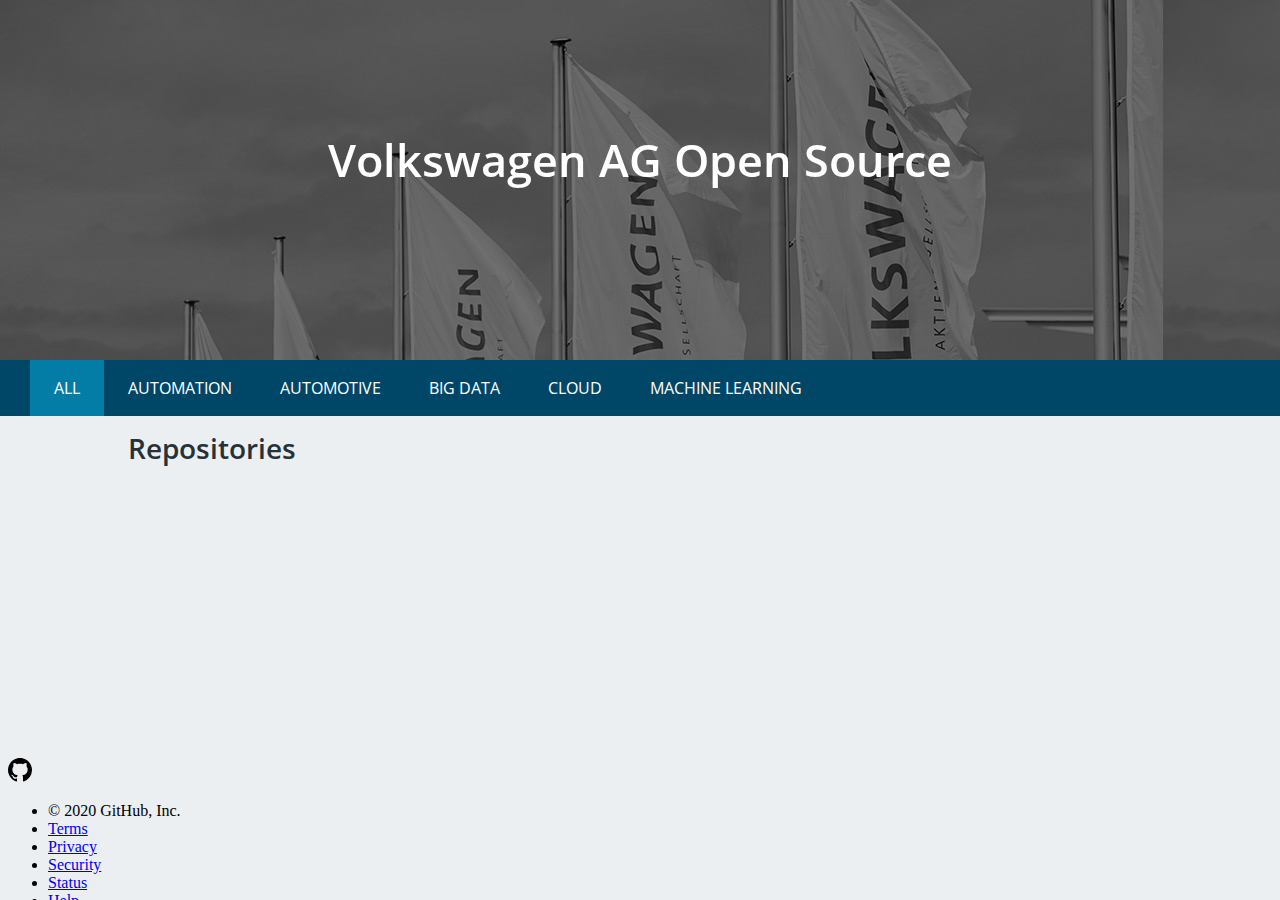
<file: index.html>
<!DOCTYPE html>
<html lang="en">
  <head>
    <meta charset="UTF-8" />
    <meta name="viewport" content="width=device-width, initial-scale=1.0" />
    <link rel="stylesheet" href="styles.css" />
    <link rel="stylesheet" href="assets/opensource/opensource.min.css" />

    <title>Volkswagen AG Open Source</title>
  </head>

  <body>
    <header
      style="background-image: url(assets/header.trans)"
      class="stage stage-overlay stage-primary"
    >
      <h2 class="stage-heading">Volkswagen AG Open Source</h2>
    </header>

    <nav class="navbar">
      <ul>
        <li><a class="category" id="0">All</a></li>
        <li><a class="category" id="1">Automation</a></li>
        <li><a class="category" id="2">Automotive</a></li>
        <li><a class="category" id="3">Big Data</a></li>
        <li><a class="category" id="4">Cloud</a></li>
        <li><a class="category" id="5">Machine Learning</a></li>
      </ul>
    </nav>

    <div class="content-wrapper">
      <h3 class="title">Repositories</h3>
      <div class="card-wrapper"></div>
    </div>

    <iframe src="./footer.html" frameborder="0"></iframe>

    <script>
      (async () => {
        const categories = document.getElementsByClassName("category");
        let selectedCategory = 0;
        categories.item(selectedCategory).parentNode.classList.add("is-active");

        const cardWrapper = document
          .getElementsByClassName("card-wrapper")
          .item(0);

        for (let i = 0; i < categories.length; i++) {
          const category = categories.item(i);

          category.addEventListener("click", (event) => {
            for (let j = 0; j < categories.length; j++) {
              const category2 = categories.item(j);
              category2.parentNode.classList.remove("is-active");
            }

            category.parentNode.classList.add("is-active");
            selectedCategory = i;

            const filtered = repos.filter((value) => selectedCategory === 0);
            console.log(filtered, selectedCategory);

            buildCards(filtered);
          });
        }

        const user = "volkswagen";
        const request = await fetch(
          `https://api.github.com/users/${user}/repos`
        );
        const repos = await request.json();
        await buildCards(repos);

        async function buildCards(repoList) {
          cardWrapper.innerHTML = "";
          for (const repo of repoList) {
            let forkedFrom = "";
            if (repo.fork) {
              const repoDataRequest = await fetch(repo.url);
              const repoData = await repoDataRequest.json();
              forkedFrom = `<h2 class="subtitle">forked from <a href="${repoData.parent.html_url}" target="_blank">${repoData.parent.full_name}</a></h2>`;
            }
            cardWrapper.innerHTML =
              cardWrapper.innerHTML +
              `
            <div class="card">
              <div class="card__content">
                  <div class="card-head">
                      <h1 class="h5">${repo.name}</h1>
                      <span><i class="icon i-star"></i>${
                        repo.stargazers_count
                      }</span>
                      <span><i class="icon i-call-split"></i>${
                        repo.forks_count
                      }</span>
                  </div>
                  <div class="subtitle-wrapper">
                    ${forkedFrom}
                    <h2 class="subtitle">Last updated ${new Date(
                      repo.updated_at
                    ).toLocaleDateString()}</h2>
                  </div>
                  <p>${repo.description}</p>
                  <div class="text-right">
                      <a href="${repo.html_url}">
                          <button class="btn btn--primary mar-top-large" type="submit">
                              See more
                          </button>
                      </a>
                  </div>
              </div>
            </div>
            `;
          }
        }
      })();
    </script>
  </body>
</html>
</file>
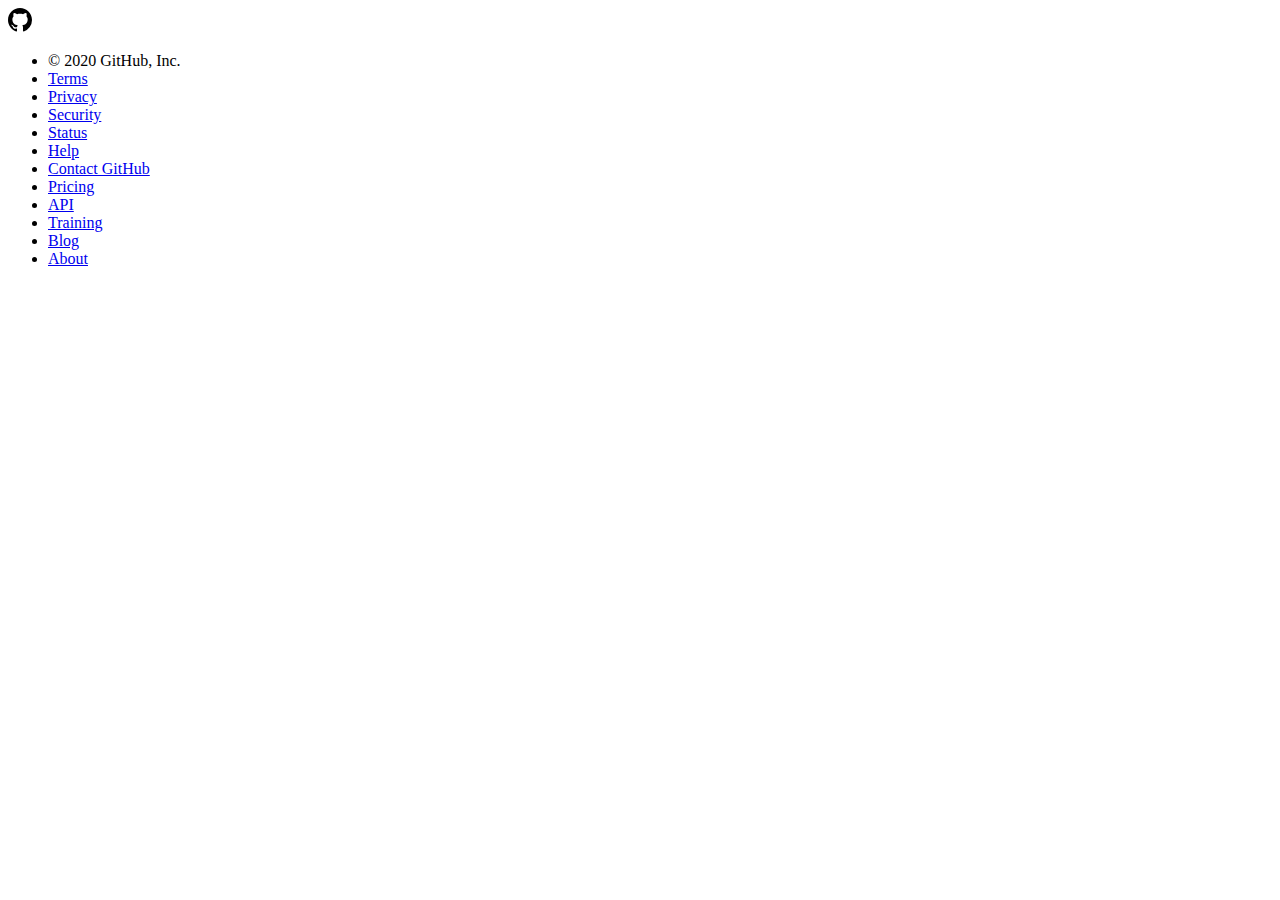
<file: footer.html>
<!DOCTYPE html>
<html lang="en">
  <head>
    <link
      crossorigin="anonymous"
      media="all"
      integrity="sha512-7GqOeloitymhMlMey8oF9+4xdRvxk3rGTbXlFczJDl6xsjtd21+bPz0Pz7fgm2Z9SAiqAvxAWL8l8wgWjzwUYw=="
      rel="stylesheet"
      href="https://github.githubassets.com/assets/github-ec6a8e7a5a22b729a132531ecbca05f7.css"
    />
    <link
      crossorigin="anonymous"
      media="all"
      integrity="sha512-sTPn4ucUv51v42xE6Jeddjc8xD4F5Qzs3PUlX4tko79zmOo+vjkqOGBNcXNtGkfjoFSRmxAzx3X25ApYG0NY1w=="
      rel="stylesheet"
      href="https://github.githubassets.com/assets/frameworks-b133e7e2e714bf9d6fe36c44e8979d76.css"
    />
  </head>
  <body>
    <div class="footer container-lg width-full p-responsive" role="contentinfo">
      <div
        class="position-relative d-flex flex-row-reverse flex-lg-row flex-wrap flex-lg-nowrap flex-justify-center flex-lg-justify-between flex-sm-items-center pt-6 pb-2 mt-6 f6 text-gray border-top border-gray-light"
      >
        <a
          aria-label="Homepage"
          title="GitHub"
          class="footer-octicon d-none d-lg-block mr-lg-4"
          href="https://github.com"
          target="_blank"
        >
          <svg
            height="24"
            class="octicon octicon-mark-github"
            viewBox="0 0 16 16"
            version="1.1"
            width="24"
            aria-hidden="true"
          >
            <path
              fill-rule="evenodd"
              d="M8 0C3.58 0 0 3.58 0 8c0 3.54 2.29 6.53 5.47 7.59.4.07.55-.17.55-.38 0-.19-.01-.82-.01-1.49-2.01.37-2.53-.49-2.69-.94-.09-.23-.48-.94-.82-1.13-.28-.15-.68-.52-.01-.53.63-.01 1.08.58 1.23.82.72 1.21 1.87.87 2.33.66.07-.52.28-.87.51-1.07-1.78-.2-3.64-.89-3.64-3.95 0-.87.31-1.59.82-2.15-.08-.2-.36-1.02.08-2.12 0 0 .67-.21 2.2.82.64-.18 1.32-.27 2-.27.68 0 1.36.09 2 .27 1.53-1.04 2.2-.82 2.2-.82.44 1.1.16 1.92.08 2.12.51.56.82 1.27.82 2.15 0 3.07-1.87 3.75-3.65 3.95.29.25.54.73.54 1.48 0 1.07-.01 1.93-.01 2.2 0 .21.15.46.55.38A8.013 8.013 0 0016 8c0-4.42-3.58-8-8-8z"
            ></path>
          </svg>
        </a>
        <ul
          class="list-style-none d-flex flex-wrap col-12 flex-justify-center flex-lg-justify-between mb-2 mb-lg-0"
        >
          <li class="mr-3 mr-lg-0">© 2020 GitHub, Inc.</li>
          <li class="mr-3 mr-lg-0">
            <a
              data-ga-click="Footer, go to terms, text:terms"
              href="https://github.com/site/terms"
              target="_blank"
              >Terms</a
            >
          </li>
          <li class="mr-3 mr-lg-0">
            <a
              data-ga-click="Footer, go to privacy, text:privacy"
              href="https://github.com/site/privacy"
              target="_blank"
              >Privacy</a
            >
          </li>
          <li
            class="js-cookie-consent-preferences-link-container mr-3 mr-lg-0"
            hidden="hidden"
          >
            <button
              data-ga-click="Footer, go to cookie preferences, text:cookie preferences"
              class="btn-link js-cookie-consent-preferences-link"
              type="button"
            >
              Cookie Preferences
            </button>
          </li>
          <li class="mr-3 mr-lg-0">
            <a
              data-ga-click="Footer, go to security, text:security"
              href="https://github.com/security"
              target="_blank"
              >Security</a
            >
          </li>
          <li class="mr-3 mr-lg-0">
            <a
              href="https://githubstatus.com/"
              target="_blank"
              data-ga-click="Footer, go to status, text:status"
              >Status</a
            >
          </li>
          <li class="mr-3 mr-lg-0">
            <a
              data-ga-click="Footer, go to help, text:help"
              href="https://docs.github.com"
              target="_blank"
              >Help</a
            >
          </li>
          <li class="mr-3 mr-lg-0">
            <a
              data-ga-click="Footer, go to contact, text:contact"
              href="https://github.com/contact"
              target="_blank"
              >Contact GitHub</a
            >
          </li>
          <li class="mr-3 mr-lg-0">
            <a
              href="https://github.com/pricing"
              target="_blank"
              data-ga-click="Footer, go to Pricing, text:Pricing"
              >Pricing</a
            >
          </li>
          <li class="mr-3 mr-lg-0">
            <a
              href="https://docs.github.com"
              target="_blank"
              data-ga-click="Footer, go to api, text:api"
              >API</a
            >
          </li>
          <li class="mr-3 mr-lg-0">
            <a
              href="https://services.github.com"
              target="_blank"
              data-ga-click="Footer, go to training, text:training"
              >Training</a
            >
          </li>
          <li class="mr-3 mr-lg-0">
            <a
              href="https://github.blog"
              target="_blank"
              data-ga-click="Footer, go to blog, text:blog"
              >Blog</a
            >
          </li>
          <li class="mr-3 mr-lg-0">
            <a
              data-ga-click="Footer, go to about, text:about"
              href="https://github.com/about"
              target="_blank"
              >About</a
            >
          </li>
        </ul>
      </div>
      <div class="d-flex flex-justify-center pb-6">
        <span class="f6 text-gray-light"></span>
      </div>
    </div>

    <style>
      html {
        overflow: hidden;
      }
    </style>
  </body>
</html>
</file>
<file: styles.css>
html,
body {
  height: 100%;
}

body {
  display: grid;
  grid-template-rows: min-content min-content 1fr min-content;
}

header {
  filter: grayscale(1);
}

nav {
  top: 0 !important;
  position: relative !important;
  height: auto !important;
}

nav ul {
  display: flex !important;
  flex-direction: row !important;
}

nav ul .spacer {
  flex: 1 1 auto !important;
  max-width: unset !important;
}

.content-wrapper .title {
  padding-left: 10%;
  padding-right: 10%;
  padding-top: 16px;
}

.card-wrapper {
  display: grid;
  grid-template-columns: 1fr 1fr 1fr;
  grid-auto-rows: min-content;
  gap: 16px;
  padding: 16px 10%;
  overflow: auto;
}

@media (max-width: 1440px) {
  .card-wrapper {
    grid-template-columns: 1fr 1fr;
  }
}

@media (max-width: 900px) {
  .card-wrapper {
    grid-template-columns: 1fr;
  }
}

.card__content {
  display: grid;
  grid-template-rows: min-content min-content 1fr min-content;
  height: 100%;
  box-sizing: border-box;
}

.card__content .card-head {
  display: grid;
  grid-template-columns: 1fr max-content max-content;
  gap: 8px;
}

.navbar {
  background-color: #004666 !important;
}

.navbar > ul > li.is-active:not(.has-sub) > a {
  background-color: #037da6 !important;
}

.navbar > ul > li.is-active:hover > a,
.navbar > ul > li.is-active > a,
.navbar > ul > li.is-open:hover > a,
.navbar > ul > li.is-open > a,
.navbar > ul > li:hover > a,
.navbar ul ul > li a {
  background-color: #005475 !important;
}

.btn--primary,
a.btn--primary {
  background: #004666 !important;
}

.subtitle-wrapper {
  display: grid;
  margin-top: 8px;
  margin-bottom: 8px;
}

.subtitle-wrapper .subtitle {
  margin-top: 0 !important;
}

iframe {
  width: 100%;
}
</file>
<file: assets/opensource/opensource.min.css>
@charset "UTF-8";@font-face{font-family:Open-Sans-Regular;font-style:normal;font-weight:400;src:url(fonts/open-sans-regular.eot);src:local("Open Sans Regular"),local("OpenSans-Regular"),url(fonts/open-sans-regular.eot?#iefix) format("embedded-opentype"),url(fonts/open-sans-regular.woff2) format("woff2"),url(fonts/open-sans-regular.woff) format("woff"),url(fonts/open-sans-regular.ttf) format("truetype"),url(fonts/open-sans-regular.svg#OpenSans) format("svg")}@font-face{font-family:Open-Sans-Semibold;font-style:normal;font-weight:600;src:url(fonts/open-sans-600.eot);src:local("Open Sans SemiBold"),local("OpenSans-SemiBold"),url(fonts/open-sans-600.eot?#iefix) format("embedded-opentype"),url(fonts/open-sans-600.woff2) format("woff2"),url(fonts/open-sans-600.woff) format("woff"),url(fonts/open-sans-600.ttf) format("truetype"),url(fonts/open-sans-600.svg#OpenSans) format("svg")}@font-face{font-family:Open-Sans-Bold;font-style:normal;font-weight:700;src:url(fonts/open-sans-700.eot);src:local("Open Sans Bold"),local("OpenSans-Bold"),url(fonts/open-sans-700.eot?#iefix) format("embedded-opentype"),url(fonts/open-sans-700.woff2) format("woff2"),url(fonts/open-sans-700.woff) format("woff"),url(fonts/open-sans-700.ttf) format("truetype"),url(fonts/open-sans-700.svg#OpenSans) format("svg")}@font-face{font-family:groupui-opensource-icons-complete;src:url(fonts/iconfont/groupui-opensource-icons-complete.eot),url(fonts/iconfont/groupui-opensource-icons-complete.eot?#iefix-) format("embedded-opentype"),url(fonts/iconfont/groupui-opensource-icons-complete.woff2) format("woff2"),url(fonts/iconfont/groupui-opensource-icons-complete.woff) format("woff"),url(fonts/iconfont/groupui-opensource-icons-complete.ttf) format("truetype");font-weight:400;font-style:normal}.icon{font-family:groupui-opensource-icons-complete!important;display:inline-block;vertical-align:middle;letter-spacing:normal;line-height:1;font-weight:400;font-style:normal;text-decoration:inherit;font-size:24px;text-transform:none;text-rendering:optimizeLegibility;-webkit-font-smoothing:antialiased;-moz-osx-font-smoothing:grayscale}.i-3-d-rotation:after{content:"\ea01"}.i-ac-unit:after{content:"\ea02"}.i-access-alarm:after{content:"\ea03"}.i-access-time:after{content:"\ea04"}.i-accessibility:after{content:"\ea05"}.i-accessible:after{content:"\ea06"}.i-account-balance-wallet:after{content:"\ea07"}.i-account-balance:after{content:"\ea08"}.i-account-box:after{content:"\ea09"}.i-account-circle:after{content:"\ea0a"}.i-adb:after{content:"\ea0b"}.i-add-a-photo:after{content:"\ea0c"}.i-add-alarm:after{content:"\ea0d"}.i-add-alert:after{content:"\ea0e"}.i-add-box:after{content:"\ea0f"}.i-add-circle-outline:after{content:"\ea10"}.i-add-circle:after{content:"\ea11"}.i-add-location:after{content:"\ea12"}.i-add-shopping-cart:after{content:"\ea13"}.i-add-to-photos:after{content:"\ea14"}.i-add-to-queue:after{content:"\ea15"}.i-add:after{content:"\ea16"}.i-adjust:after{content:"\ea17"}.i-airline-seat-flat-angled:after{content:"\ea18"}.i-airline-seat-flat:after{content:"\ea19"}.i-airline-seat-individual-suite:after{content:"\ea1a"}.i-airline-seat-legroom-extra:after{content:"\ea1b"}.i-airline-seat-legroom-normal:after{content:"\ea1c"}.i-airline-seat-legroom-reduced:after{content:"\ea1d"}.i-airline-seat-recline-extra:after{content:"\ea1e"}.i-airline-seat-recline-normal:after{content:"\ea1f"}.i-airplanemode-active:after{content:"\ea20"}.i-airplanemode-inactive:after{content:"\ea21"}.i-airplay:after{content:"\ea22"}.i-airport-shuttle:after{content:"\ea23"}.i-alarm-add:after{content:"\ea24"}.i-alarm-off:after{content:"\ea25"}.i-alarm-on:after{content:"\ea26"}.i-alarm:after{content:"\ea27"}.i-album:after{content:"\ea28"}.i-all-inclusive:after{content:"\ea29"}.i-all-out:after{content:"\ea2a"}.i-android:after{content:"\ea2b"}.i-announcement:after{content:"\ea2c"}.i-apps:after{content:"\ea2d"}.i-archive:after{content:"\ea2e"}.i-arrow-back:after{content:"\ea2f"}.i-arrow-downward:after{content:"\ea30"}.i-arrow-drop-down-circle:after{content:"\ea31"}.i-arrow-drop-down:after{content:"\ea32"}.i-arrow-drop-up:after{content:"\ea33"}.i-arrow-forward:after{content:"\ea34"}.i-arrow-upward:after{content:"\ea35"}.i-art-track:after{content:"\ea36"}.i-aspect-ratio:after{content:"\ea37"}.i-assessment:after{content:"\ea38"}.i-assignment-ind:after{content:"\ea39"}.i-assignment-late:after{content:"\ea3a"}.i-assignment-return:after{content:"\ea3b"}.i-assignment-returned:after{content:"\ea3c"}.i-assignment-turned-in:after{content:"\ea3d"}.i-assignment:after{content:"\ea3e"}.i-assistant-photo:after{content:"\ea3f"}.i-assistant:after{content:"\ea40"}.i-attach-file:after{content:"\ea41"}.i-attach-money:after{content:"\ea42"}.i-attachment:after{content:"\ea43"}.i-audiotrack:after{content:"\ea44"}.i-autorenew:after{content:"\ea45"}.i-av-timer:after{content:"\ea46"}.i-backspace:after{content:"\ea47"}.i-backup:after{content:"\ea48"}.i-battery-alert:after{content:"\ea49"}.i-battery-charging-full:after{content:"\ea4a"}.i-battery-full:after{content:"\ea4b"}.i-battery-unknown:after{content:"\ea4c"}.i-beach-access:after{content:"\ea4d"}.i-beenhere:after{content:"\ea4e"}.i-block:after{content:"\ea4f"}.i-bluetooth-audio:after{content:"\ea50"}.i-bluetooth-connected:after{content:"\ea51"}.i-bluetooth-disabled:after{content:"\ea52"}.i-bluetooth-searching:after{content:"\ea53"}.i-bluetooth:after{content:"\ea54"}.i-blur-circular:after{content:"\ea55"}.i-blur-linear:after{content:"\ea56"}.i-blur-off:after{content:"\ea57"}.i-blur-on:after{content:"\ea58"}.i-book:after{content:"\ea59"}.i-bookmark-border:after{content:"\ea5a"}.i-bookmark:after{content:"\ea5b"}.i-border-all:after{content:"\ea5c"}.i-border-bottom:after{content:"\ea5d"}.i-border-clear:after{content:"\ea5e"}.i-border-color:after{content:"\ea5f"}.i-border-horizontal:after{content:"\ea60"}.i-border-inner:after{content:"\ea61"}.i-border-left:after{content:"\ea62"}.i-border-outer:after{content:"\ea63"}.i-border-right:after{content:"\ea64"}.i-border-style:after{content:"\ea65"}.i-border-top:after{content:"\ea66"}.i-border-vertical:after{content:"\ea67"}.i-branding-watermark:after{content:"\ea68"}.i-brightness-1:after{content:"\ea69"}.i-brightness-2:after{content:"\ea6a"}.i-brightness-3:after{content:"\ea6b"}.i-brightness-4:after{content:"\ea6c"}.i-brightness-5:after{content:"\ea6d"}.i-brightness-6:after{content:"\ea6e"}.i-brightness-7:after{content:"\ea6f"}.i-brightness-auto:after{content:"\ea70"}.i-brightness-high:after{content:"\ea71"}.i-brightness-low:after{content:"\ea72"}.i-brightness-medium:after{content:"\ea73"}.i-broken-image:after{content:"\ea74"}.i-brush:after{content:"\ea75"}.i-bubble-chart:after{content:"\ea76"}.i-bug-report:after{content:"\ea77"}.i-build:after{content:"\ea78"}.i-burst-mode:after{content:"\ea79"}.i-business-center:after{content:"\ea7a"}.i-business:after{content:"\ea7b"}.i-cached:after{content:"\ea7c"}.i-cake:after{content:"\ea7d"}.i-call-end:after{content:"\ea7e"}.i-call-made:after{content:"\ea7f"}.i-call-merge:after{content:"\ea80"}.i-call-missed-outgoing:after{content:"\ea81"}.i-call-missed:after{content:"\ea82"}.i-call-received:after{content:"\ea83"}.i-call-split:after{content:"\ea84"}.i-call-to-action:after{content:"\ea85"}.i-call:after{content:"\ea86"}.i-camera-alt:after{content:"\ea87"}.i-camera-enhance:after{content:"\ea88"}.i-camera-front:after{content:"\ea89"}.i-camera-rear:after{content:"\ea8a"}.i-camera-roll:after{content:"\ea8b"}.i-camera:after{content:"\ea8c"}.i-cancel:after{content:"\ea8d"}.i-card-giftcard:after{content:"\ea8e"}.i-card-membership:after{content:"\ea8f"}.i-card-travel:after{content:"\ea90"}.i-casino:after{content:"\ea91"}.i-cast-connected:after{content:"\ea92"}.i-cast:after{content:"\ea93"}.i-center-focus-strong:after{content:"\ea94"}.i-center-focus-weak:after{content:"\ea95"}.i-change-history:after{content:"\ea96"}.i-chat-bubble-outline:after{content:"\ea97"}.i-chat-bubble:after{content:"\ea98"}.i-chat:after{content:"\ea99"}.i-check-box-outline-blank:after{content:"\ea9a"}.i-check-box:after{content:"\ea9b"}.i-check-circle:after{content:"\ea9c"}.i-check:after{content:"\ea9d"}.i-chevron-left:after{content:"\ea9e"}.i-chevron-right:after{content:"\ea9f"}.i-child-care:after{content:"\eaa0"}.i-child-friendly:after{content:"\eaa1"}.i-chrome-reader-mode:after{content:"\eaa2"}.i-class:after{content:"\eaa3"}.i-clear-all:after{content:"\eaa4"}.i-close:after{content:"\eaa5"}.i-closed-caption:after{content:"\eaa6"}.i-cloud-circle:after{content:"\eaa7"}.i-cloud-done:after{content:"\eaa8"}.i-cloud-download:after{content:"\eaa9"}.i-cloud-off:after{content:"\eaaa"}.i-cloud-queue:after{content:"\eaab"}.i-cloud-upload:after{content:"\eaac"}.i-cloud:after{content:"\eaad"}.i-code:after{content:"\eaae"}.i-collections-bookmark:after{content:"\eaaf"}.i-collections:after{content:"\eab0"}.i-color-lens:after{content:"\eab1"}.i-colorize:after{content:"\eab2"}.i-comment:after{content:"\eab3"}.i-compare-arrows:after{content:"\eab4"}.i-compare:after{content:"\eab5"}.i-computer:after{content:"\eab6"}.i-confirmation-number:after{content:"\eab7"}.i-contact-mail:after{content:"\eab8"}.i-contact-phone:after{content:"\eab9"}.i-contacts:after{content:"\eaba"}.i-content-copy:after{content:"\eabb"}.i-content-cut:after{content:"\eabc"}.i-content-paste:after{content:"\eabd"}.i-control-point-duplicate:after{content:"\eabe"}.i-control-point:after{content:"\eabf"}.i-copyright:after{content:"\eac0"}.i-create-new-folder:after{content:"\eac1"}.i-create:after{content:"\eac2"}.i-credit-card:after{content:"\eac3"}.i-crop-16-9:after{content:"\eac4"}.i-crop-3-2:after{content:"\eac5"}.i-crop-5-4:after{content:"\eac6"}.i-crop-7-5:after{content:"\eac7"}.i-crop-din:after{content:"\eac8"}.i-crop-free:after{content:"\eac9"}.i-crop-landscape:after{content:"\eaca"}.i-crop-original:after{content:"\eacb"}.i-crop-portrait:after{content:"\eacc"}.i-crop-rotate:after{content:"\eacd"}.i-crop-square:after{content:"\eace"}.i-crop:after{content:"\eacf"}.i-dashboard:after{content:"\ead0"}.i-data-usage:after{content:"\ead1"}.i-date-range:after{content:"\ead2"}.i-dehaze:after{content:"\ead3"}.i-delete-forever:after{content:"\ead4"}.i-delete-sweep:after{content:"\ead5"}.i-delete:after{content:"\ead6"}.i-description:after{content:"\ead7"}.i-desktop-mac:after{content:"\ead8"}.i-desktop-windows:after{content:"\ead9"}.i-details:after{content:"\eada"}.i-developer-board:after{content:"\eadb"}.i-developer-mode:after{content:"\eadc"}.i-device-hub:after{content:"\eadd"}.i-devices-other:after{content:"\eade"}.i-devices:after{content:"\eadf"}.i-dialer-sip:after{content:"\eae0"}.i-dialpad:after{content:"\eae1"}.i-directions-bike:after{content:"\eae2"}.i-directions-boat:after{content:"\eae3"}.i-directions-bus:after{content:"\eae4"}.i-directions-car:after{content:"\eae5"}.i-directions-railway:after{content:"\eae6"}.i-directions-run:after{content:"\eae7"}.i-directions-subway:after{content:"\eae8"}.i-directions-transit:after{content:"\eae9"}.i-directions-walk:after{content:"\eaea"}.i-directions:after{content:"\eaeb"}.i-disc-full:after{content:"\eaec"}.i-dns:after{content:"\eaed"}.i-do-not-disturb-alt:after{content:"\eaee"}.i-do-not-disturb-off:after{content:"\eaef"}.i-do-not-disturb-on:after{content:"\eaf0"}.i-do-not-disturb:after{content:"\eaf1"}.i-dock:after{content:"\eaf2"}.i-domain:after{content:"\eaf3"}.i-done-all:after{content:"\eaf4"}.i-done:after{content:"\eaf5"}.i-donut-large:after{content:"\eaf6"}.i-donut-small:after{content:"\eaf7"}.i-drafts:after{content:"\eaf8"}.i-drag-handle:after{content:"\eaf9"}.i-drive-eta:after{content:"\eafa"}.i-dvr:after{content:"\eafb"}.i-edit-location:after{content:"\eafc"}.i-edit:after{content:"\eafd"}.i-eject:after{content:"\eafe"}.i-email:after{content:"\eaff"}.i-enhanced-encryption:after{content:"\eb00"}.i-equalizer:after{content:"\eb01"}.i-error-outline:after{content:"\eb02"}.i-error:after{content:"\eb03"}.i-euro-symbol:after{content:"\eb04"}.i-ev-station:after{content:"\eb05"}.i-event-available:after{content:"\eb06"}.i-event-busy:after{content:"\eb07"}.i-event-note:after{content:"\eb08"}.i-event-seat:after{content:"\eb09"}.i-event:after{content:"\eb0a"}.i-exit-to-app:after{content:"\eb0b"}.i-expand-less:after{content:"\eb0c"}.i-expand-more:after{content:"\eb0d"}.i-explicit:after{content:"\eb0e"}.i-explore:after{content:"\eb0f"}.i-exposure-neg-1:after{content:"\eb10"}.i-exposure-neg-2:after{content:"\eb11"}.i-exposure-plus-1:after{content:"\eb12"}.i-exposure-plus-2:after{content:"\eb13"}.i-exposure-zero:after{content:"\eb14"}.i-exposure:after{content:"\eb15"}.i-extension:after{content:"\eb16"}.i-face:after{content:"\eb17"}.i-fast-forward:after{content:"\eb18"}.i-fast-rewind:after{content:"\eb19"}.i-favorite-border:after{content:"\eb1a"}.i-favorite:after{content:"\eb1b"}.i-featured-play-list:after{content:"\eb1c"}.i-featured-video:after{content:"\eb1d"}.i-feedback:after{content:"\eb1e"}.i-fiber-dvr:after{content:"\eb1f"}.i-fiber-manual-record:after{content:"\eb20"}.i-fiber-new:after{content:"\eb21"}.i-fiber-pin:after{content:"\eb22"}.i-fiber-smart-record:after{content:"\eb23"}.i-file-download:after{content:"\eb24"}.i-file-upload:after{content:"\eb25"}.i-filter-1:after{content:"\eb26"}.i-filter-2:after{content:"\eb27"}.i-filter-3:after{content:"\eb28"}.i-filter-4:after{content:"\eb29"}.i-filter-5:after{content:"\eb2a"}.i-filter-6:after{content:"\eb2b"}.i-filter-7:after{content:"\eb2c"}.i-filter-8:after{content:"\eb2d"}.i-filter-9-plus:after{content:"\eb2e"}.i-filter-9:after{content:"\eb2f"}.i-filter-b-and-w:after{content:"\eb30"}.i-filter-center-focus:after{content:"\eb31"}.i-filter-drama:after{content:"\eb32"}.i-filter-frames:after{content:"\eb33"}.i-filter-hdr:after{content:"\eb34"}.i-filter-list:after{content:"\eb35"}.i-filter-none:after{content:"\eb36"}.i-filter-tilt-shift:after{content:"\eb37"}.i-filter-vintage:after{content:"\eb38"}.i-filter:after{content:"\eb39"}.i-find-in-page:after{content:"\eb3a"}.i-find-replace:after{content:"\eb3b"}.i-fingerprint:after{content:"\eb3c"}.i-first-page:after{content:"\eb3d"}.i-fitness-center:after{content:"\eb3e"}.i-flag:after{content:"\eb3f"}.i-flare:after{content:"\eb40"}.i-flash-auto:after{content:"\eb41"}.i-flash-off:after{content:"\eb42"}.i-flash-on:after{content:"\eb43"}.i-flight-land:after{content:"\eb44"}.i-flight-takeoff:after{content:"\eb45"}.i-flight:after{content:"\eb46"}.i-flip-to-back:after{content:"\eb47"}.i-flip-to-front:after{content:"\eb48"}.i-flip:after{content:"\eb49"}.i-folder-open:after{content:"\eb4a"}.i-folder-shared:after{content:"\eb4b"}.i-folder-special:after{content:"\eb4c"}.i-folder:after{content:"\eb4d"}.i-font-download:after{content:"\eb4e"}.i-format-align-center:after{content:"\eb4f"}.i-format-align-justify:after{content:"\eb50"}.i-format-align-left:after{content:"\eb51"}.i-format-align-right:after{content:"\eb52"}.i-format-bold:after{content:"\eb53"}.i-format-clear:after{content:"\eb54"}.i-format-color-fill:after{content:"\eb55"}.i-format-color-reset:after{content:"\eb56"}.i-format-color-text:after{content:"\eb57"}.i-format-indent-decrease:after{content:"\eb58"}.i-format-indent-increase:after{content:"\eb59"}.i-format-ital-24-px:after{content:"\eb5a"}.i-format-line-spacing:after{content:"\eb5b"}.i-format-list-bulleted:after{content:"\eb5c"}.i-format-list-numbered:after{content:"\eb5d"}.i-format-paint:after{content:"\eb5e"}.i-format-quote:after{content:"\eb5f"}.i-format-shapes:after{content:"\eb60"}.i-format-size:after{content:"\eb61"}.i-format-strikethrough:after{content:"\eb62"}.i-format-textdirection-l-to-r:after{content:"\eb63"}.i-format-textdirection-r-to-l:after{content:"\eb64"}.i-format-underlined:after{content:"\eb65"}.i-forum:after{content:"\eb66"}.i-forward-10:after{content:"\eb67"}.i-forward-30:after{content:"\eb68"}.i-forward-5:after{content:"\eb69"}.i-forward:after{content:"\eb6a"}.i-free-breakfast:after{content:"\eb6b"}.i-fullscreen-exit:after{content:"\eb6c"}.i-fullscreen:after{content:"\eb6d"}.i-functions:after{content:"\eb6e"}.i-g-translate:after{content:"\eb6f"}.i-gamepad:after{content:"\eb70"}.i-games:after{content:"\eb71"}.i-gavel:after{content:"\eb72"}.i-gesture:after{content:"\eb73"}.i-get-app:after{content:"\eb74"}.i-gif:after{content:"\eb75"}.i-golf-course:after{content:"\eb76"}.i-gps-fixed:after{content:"\eb77"}.i-gps-not-fixed:after{content:"\eb78"}.i-gps-off:after{content:"\eb79"}.i-grade:after{content:"\eb7a"}.i-gradient:after{content:"\eb7b"}.i-grain:after{content:"\eb7c"}.i-grapheq:after{content:"\eb7d"}.i-grid-off:after{content:"\eb7e"}.i-grid-on:after{content:"\eb7f"}.i-group-add:after{content:"\eb80"}.i-group-work:after{content:"\eb81"}.i-group:after{content:"\eb82"}.i-hd:after{content:"\eb83"}.i-hdr-off:after{content:"\eb84"}.i-hdr-on:after{content:"\eb85"}.i-hdr-strong:after{content:"\eb86"}.i-hdr-weak:after{content:"\eb87"}.i-headset-m-24-px:after{content:"\eb88"}.i-headset:after{content:"\eb89"}.i-healing:after{content:"\eb8a"}.i-hearing:after{content:"\eb8b"}.i-help-outline:after{content:"\eb8c"}.i-help:after{content:"\eb8d"}.i-high-quality:after{content:"\eb8e"}.i-highlight-off:after{content:"\eb8f"}.i-highlight:after{content:"\eb90"}.i-history:after{content:"\eb91"}.i-home:after{content:"\eb92"}.i-hot-tub:after{content:"\eb93"}.i-hotel:after{content:"\eb94"}.i-hourglass-empty:after{content:"\eb95"}.i-hourglass-full:after{content:"\eb96"}.i-http:after{content:"\eb97"}.i-https:after{content:"\eb98"}.i-image-aspect-ratio:after{content:"\eb99"}.i-image:after{content:"\eb9a"}.i-import-contacts:after{content:"\eb9b"}.i-import-export:after{content:"\eb9c"}.i-important-devices:after{content:"\eb9d"}.i-inbox:after{content:"\eb9e"}.i-indeterminate-check-box:after{content:"\eb9f"}.i-info-outline:after{content:"\eba0"}.i-info:after{content:"\eba1"}.i-input:after{content:"\eba2"}.i-insert-chart:after{content:"\eba3"}.i-insert-comment:after{content:"\eba4"}.i-insert-drive-file:after{content:"\eba5"}.i-insert-emoticon:after{content:"\eba6"}.i-insert-invitation:after{content:"\eba7"}.i-insert-link:after{content:"\eba8"}.i-insert-photo:after{content:"\eba9"}.i-invert-colors-off:after{content:"\ebaa"}.i-invert-colors:after{content:"\ebab"}.i-iso:after{content:"\ebac"}.i-keyboard-arrow-down:after{content:"\ebad"}.i-keyboard-arrow-left:after{content:"\ebae"}.i-keyboard-arrow-right:after{content:"\ebaf"}.i-keyboard-arrow-up:after{content:"\ebb0"}.i-keyboard-backspace:after{content:"\ebb1"}.i-keyboard-capslock:after{content:"\ebb2"}.i-keyboard-hide:after{content:"\ebb3"}.i-keyboard-return:after{content:"\ebb4"}.i-keyboard-tab:after{content:"\ebb5"}.i-keyboard-voice:after{content:"\ebb6"}.i-keyboard:after{content:"\ebb7"}.i-kitchen:after{content:"\ebb8"}.i-label-outline:after{content:"\ebb9"}.i-label:after{content:"\ebba"}.i-landscape:after{content:"\ebbb"}.i-language:after{content:"\ebbc"}.i-laptop-chromebook:after{content:"\ebbd"}.i-laptop-mac:after{content:"\ebbe"}.i-laptop-windows:after{content:"\ebbf"}.i-laptop:after{content:"\ebc0"}.i-last-page:after{content:"\ebc1"}.i-launch:after{content:"\ebc2"}.i-layers-clear:after{content:"\ebc3"}.i-layers:after{content:"\ebc4"}.i-leak-add:after{content:"\ebc5"}.i-leak-remove:after{content:"\ebc6"}.i-lens:after{content:"\ebc7"}.i-library-add:after{content:"\ebc8"}.i-library-books:after{content:"\ebc9"}.i-library-mus-24-px:after{content:"\ebca"}.i-lightbulb-outline:after{content:"\ebcb"}.i-line-style:after{content:"\ebcc"}.i-line-weight:after{content:"\ebcd"}.i-linear-scale:after{content:"\ebce"}.i-link:after{content:"\ebcf"}.i-linked-camera:after{content:"\ebd0"}.i-list:after{content:"\ebd1"}.i-live-help:after{content:"\ebd2"}.i-live-tv:after{content:"\ebd3"}.i-local-activity:after{content:"\ebd4"}.i-local-airport:after{content:"\ebd5"}.i-local-atm:after{content:"\ebd6"}.i-local-bar:after{content:"\ebd7"}.i-local-cafe:after{content:"\ebd8"}.i-local-car-wash:after{content:"\ebd9"}.i-local-convenience-store:after{content:"\ebda"}.i-local-dining:after{content:"\ebdb"}.i-local-drink:after{content:"\ebdc"}.i-local-florist:after{content:"\ebdd"}.i-local-gas-station:after{content:"\ebde"}.i-local-grocery-store:after{content:"\ebdf"}.i-local-hospital:after{content:"\ebe0"}.i-local-hotel:after{content:"\ebe1"}.i-local-laundry-service:after{content:"\ebe2"}.i-local-library:after{content:"\ebe3"}.i-local-mall:after{content:"\ebe4"}.i-local-movies:after{content:"\ebe5"}.i-local-offer:after{content:"\ebe6"}.i-local-parking:after{content:"\ebe7"}.i-local-pharmacy:after{content:"\ebe8"}.i-local-phone:after{content:"\ebe9"}.i-local-pizza:after{content:"\ebea"}.i-local-play:after{content:"\ebeb"}.i-local-post-office:after{content:"\ebec"}.i-local-printshop:after{content:"\ebed"}.i-local-see:after{content:"\ebee"}.i-local-shipping:after{content:"\ebef"}.i-local-taxi:after{content:"\ebf0"}.i-location-city:after{content:"\ebf1"}.i-location-disabled:after{content:"\ebf2"}.i-location-off:after{content:"\ebf3"}.i-location-on:after{content:"\ebf4"}.i-location-searching:after{content:"\ebf5"}.i-lock-open:after{content:"\ebf6"}.i-lock-outline:after{content:"\ebf7"}.i-lock:after{content:"\ebf8"}.i-looks-3:after{content:"\ebf9"}.i-looks-4:after{content:"\ebfa"}.i-looks-5:after{content:"\ebfb"}.i-looks-6:after{content:"\ebfc"}.i-looks-one:after{content:"\ebfd"}.i-looks-two:after{content:"\ebfe"}.i-looks:after{content:"\ebff"}.i-loop:after{content:"\ec00"}.i-loupe:after{content:"\ec01"}.i-low-priority:after{content:"\ec02"}.i-loyalty:after{content:"\ec03"}.i-m-24-px:after{content:"\ec04"}.i-mail-outline:after{content:"\ec05"}.i-mail:after{content:"\ec06"}.i-map:after{content:"\ec07"}.i-markunread-mailbox:after{content:"\ec08"}.i-markunread:after{content:"\ec09"}.i-memory:after{content:"\ec0a"}.i-menu:after{content:"\ec0b"}.i-merge-type:after{content:"\ec0c"}.i-message:after{content:"\ec0d"}.i-mms:after{content:"\ec0e"}.i-mnone:after{content:"\ec0f"}.i-mode-comment:after{content:"\ec10"}.i-mode-edit:after{content:"\ec11"}.i-moff:after{content:"\ec12"}.i-monetization-on:after{content:"\ec13"}.i-money-off:after{content:"\ec14"}.i-monochrome-photos:after{content:"\ec15"}.i-mood-bad:after{content:"\ec16"}.i-mood:after{content:"\ec17"}.i-more-horiz:after{content:"\ec18"}.i-more-vert:after{content:"\ec19"}.i-more:after{content:"\ec1a"}.i-motorcycle:after{content:"\ec1b"}.i-mouse:after{content:"\ec1c"}.i-move-to-inbox:after{content:"\ec1d"}.i-movie-creation:after{content:"\ec1e"}.i-movie-filter:after{content:"\ec1f"}.i-movie:after{content:"\ec20"}.i-multiline-chart:after{content:"\ec21"}.i-musnote:after{content:"\ec22"}.i-musvideo:after{content:"\ec23"}.i-my-location:after{content:"\ec24"}.i-nature-people:after{content:"\ec25"}.i-nature:after{content:"\ec26"}.i-navigate-before:after{content:"\ec27"}.i-navigate-next:after{content:"\ec28"}.i-navigation:after{content:"\ec29"}.i-near-me:after{content:"\ec2a"}.i-network-cell:after{content:"\ec2b"}.i-network-check:after{content:"\ec2c"}.i-network-locked:after{content:"\ec2d"}.i-network-wifi:after{content:"\ec2e"}.i-new-releases:after{content:"\ec2f"}.i-next-week:after{content:"\ec30"}.i-nfc:after{content:"\ec31"}.i-no-encryption:after{content:"\ec32"}.i-no-sim:after{content:"\ec33"}.i-not-interested:after{content:"\ec34"}.i-note-add:after{content:"\ec35"}.i-note:after{content:"\ec36"}.i-notifications-active:after{content:"\ec37"}.i-notifications-none:after{content:"\ec38"}.i-notifications-off:after{content:"\ec39"}.i-notifications-paused:after{content:"\ec3a"}.i-notifications:after{content:"\ec3b"}.i-offline-pin:after{content:"\ec3c"}.i-ondemand-video:after{content:"\ec3d"}.i-opacity:after{content:"\ec3e"}.i-open-in-browser:after{content:"\ec3f"}.i-open-in-new:after{content:"\ec40"}.i-open-with:after{content:"\ec41"}.i-pages:after{content:"\ec42"}.i-pageview:after{content:"\ec43"}.i-palette:after{content:"\ec44"}.i-pan-tool:after{content:"\ec45"}.i-panorama-fish-eye:after{content:"\ec46"}.i-panorama-horizontal:after{content:"\ec47"}.i-panorama-vertical:after{content:"\ec48"}.i-panorama-wide-angle:after{content:"\ec49"}.i-panorama:after{content:"\ec4a"}.i-party-mode:after{content:"\ec4b"}.i-pause-circle-filled:after{content:"\ec4c"}.i-pause-circle-outline:after{content:"\ec4d"}.i-pause:after{content:"\ec4e"}.i-payment:after{content:"\ec4f"}.i-people-outline:after{content:"\ec50"}.i-people:after{content:"\ec51"}.i-perm-camera-m-24-px:after{content:"\ec52"}.i-perm-contact-calendar:after{content:"\ec53"}.i-perm-data-setting:after{content:"\ec54"}.i-perm-device-information:after{content:"\ec55"}.i-perm-identity:after{content:"\ec56"}.i-perm-media:after{content:"\ec57"}.i-perm-phone-msg:after{content:"\ec58"}.i-perm-scan-wifi:after{content:"\ec59"}.i-person-add:after{content:"\ec5a"}.i-person-outline:after{content:"\ec5b"}.i-person-pin-circle:after{content:"\ec5c"}.i-person-pin:after{content:"\ec5d"}.i-person:after{content:"\ec5e"}.i-personal-video:after{content:"\ec5f"}.i-pets:after{content:"\ec60"}.i-phone-android:after{content:"\ec61"}.i-phone-bluetooth-speaker:after{content:"\ec62"}.i-phone-forwarded:after{content:"\ec63"}.i-phone-in-talk:after{content:"\ec64"}.i-phone-iphone:after{content:"\ec65"}.i-phone-locked:after{content:"\ec66"}.i-phone-missed:after{content:"\ec67"}.i-phone-paused:after{content:"\ec68"}.i-phone:after{content:"\ec69"}.i-phonelink-erase:after{content:"\ec6a"}.i-phonelink-lock:after{content:"\ec6b"}.i-phonelink-off:after{content:"\ec6c"}.i-phonelink-ring:after{content:"\ec6d"}.i-phonelink-setup:after{content:"\ec6e"}.i-phonelink:after{content:"\ec6f"}.i-photo-album:after{content:"\ec70"}.i-photo-camera:after{content:"\ec71"}.i-photo-filter:after{content:"\ec72"}.i-photo-library:after{content:"\ec73"}.i-photo-size-select-actual:after{content:"\ec74"}.i-photo-size-select-large:after{content:"\ec75"}.i-photo-size-select-small:after{content:"\ec76"}.i-photo:after{content:"\ec77"}.i-picture-as-pdf:after{content:"\ec78"}.i-picture-in-picture-alt:after{content:"\ec79"}.i-picture-in-picture:after{content:"\ec7a"}.i-pie-chart-outlined:after{content:"\ec7b"}.i-pie-chart:after{content:"\ec7c"}.i-pin-drop:after{content:"\ec7d"}.i-place:after{content:"\ec7e"}.i-play-arrow:after{content:"\ec7f"}.i-play-circle-filled:after{content:"\ec80"}.i-play-circle-outline:after{content:"\ec81"}.i-play-for-work:after{content:"\ec82"}.i-playlist-add-check:after{content:"\ec83"}.i-playlist-add:after{content:"\ec84"}.i-playlist-play:after{content:"\ec85"}.i-plus-one:after{content:"\ec86"}.i-poll:after{content:"\ec87"}.i-polymer:after{content:"\ec88"}.i-pool:after{content:"\ec89"}.i-portable-wifi-off:after{content:"\ec8a"}.i-portrait:after{content:"\ec8b"}.i-power-input:after{content:"\ec8c"}.i-power-settings-new:after{content:"\ec8d"}.i-power:after{content:"\ec8e"}.i-pregnant-woman:after{content:"\ec8f"}.i-present-to-all:after{content:"\ec90"}.i-print:after{content:"\ec91"}.i-priority-high:after{content:"\ec92"}.i-publ-24-px:after{content:"\ec93"}.i-publish:after{content:"\ec94"}.i-query-builder:after{content:"\ec95"}.i-question-answer:after{content:"\ec96"}.i-queue-mus-24-px:after{content:"\ec97"}.i-queue-play-next:after{content:"\ec98"}.i-queue:after{content:"\ec99"}.i-radio-button-checked:after{content:"\ec9a"}.i-radio-button-unchecked:after{content:"\ec9b"}.i-radio:after{content:"\ec9c"}.i-rate-review:after{content:"\ec9d"}.i-receipt:after{content:"\ec9e"}.i-recent-actors:after{content:"\ec9f"}.i-record-voice-over:after{content:"\eca0"}.i-redeem:after{content:"\eca1"}.i-redo:after{content:"\eca2"}.i-refresh:after{content:"\eca3"}.i-remove-circle-outline:after{content:"\eca4"}.i-remove-circle:after{content:"\eca5"}.i-remove-from-queue:after{content:"\eca6"}.i-remove-red-eye:after{content:"\eca7"}.i-remove-shopping-cart:after{content:"\eca8"}.i-remove:after{content:"\eca9"}.i-reorder:after{content:"\ecaa"}.i-repeat-one:after{content:"\ecab"}.i-repeat:after{content:"\ecac"}.i-replay-10:after{content:"\ecad"}.i-replay-30:after{content:"\ecae"}.i-replay-5:after{content:"\ecaf"}.i-replay:after{content:"\ecb0"}.i-reply-all:after{content:"\ecb1"}.i-reply:after{content:"\ecb2"}.i-report-problem:after{content:"\ecb3"}.i-report:after{content:"\ecb4"}.i-restaurant-menu:after{content:"\ecb5"}.i-restaurant:after{content:"\ecb6"}.i-restore-page:after{content:"\ecb7"}.i-restore:after{content:"\ecb8"}.i-ring-volume:after{content:"\ecb9"}.i-room-service:after{content:"\ecba"}.i-room:after{content:"\ecbb"}.i-rotate-90-degrees-ccw:after{content:"\ecbc"}.i-rotate-left:after{content:"\ecbd"}.i-rotate-right:after{content:"\ecbe"}.i-rounded-corner:after{content:"\ecbf"}.i-router:after{content:"\ecc0"}.i-rowing:after{content:"\ecc1"}.i-rss-feed:after{content:"\ecc2"}.i-rv-hookup:after{content:"\ecc3"}.i-satellite:after{content:"\ecc4"}.i-save:after{content:"\ecc5"}.i-scanner:after{content:"\ecc6"}.i-schedule:after{content:"\ecc7"}.i-school:after{content:"\ecc8"}.i-screen-lock-landscape:after{content:"\ecc9"}.i-screen-lock-portrait:after{content:"\ecca"}.i-screen-lock-rotation:after{content:"\eccb"}.i-screen-rotation:after{content:"\eccc"}.i-screen-share:after{content:"\eccd"}.i-sd-card:after{content:"\ecce"}.i-sd-storage:after{content:"\eccf"}.i-search:after{content:"\ecd0"}.i-security:after{content:"\ecd1"}.i-select-all:after{content:"\ecd2"}.i-send:after{content:"\ecd3"}.i-sentiment-dissatisfied:after{content:"\ecd4"}.i-sentiment-neutral:after{content:"\ecd5"}.i-sentiment-satisfied:after{content:"\ecd6"}.i-sentiment-very-dissatisfied:after{content:"\ecd7"}.i-sentiment-very-satisfied:after{content:"\ecd8"}.i-settings-applications:after{content:"\ecd9"}.i-settings-backup-restore:after{content:"\ecda"}.i-settings-bluetooth:after{content:"\ecdb"}.i-settings-brightness:after{content:"\ecdc"}.i-settings-cell:after{content:"\ecdd"}.i-settings-ethernet:after{content:"\ecde"}.i-settings-input-antenna:after{content:"\ecdf"}.i-settings-input-component:after{content:"\ece0"}.i-settings-input-composite:after{content:"\ece1"}.i-settings-input-hdmi:after{content:"\ece2"}.i-settings-input-svideo:after{content:"\ece3"}.i-settings-overscan:after{content:"\ece4"}.i-settings-phone:after{content:"\ece5"}.i-settings-power:after{content:"\ece6"}.i-settings-remote:after{content:"\ece7"}.i-settings-system-daydream:after{content:"\ece8"}.i-settings-voice:after{content:"\ece9"}.i-settings:after{content:"\ecea"}.i-share:after{content:"\eceb"}.i-shop-two:after{content:"\ecec"}.i-shop:after{content:"\eced"}.i-shopping-basket:after{content:"\ecee"}.i-shopping-cart:after{content:"\ecef"}.i-short-text:after{content:"\ecf0"}.i-show-chart:after{content:"\ecf1"}.i-shuffle:after{content:"\ecf2"}.i-signal-cellular-0-bar:after{content:"\ecf3"}.i-signal-cellular-connected-no-internet-0-bar:after{content:"\ecf4"}.i-signal-cellular-no-sim:after{content:"\ecf5"}.i-signal-cellular-null:after{content:"\ecf6"}.i-signal-cellular-off:after{content:"\ecf7"}.i-signal-wifi-0-bar:after{content:"\ecf8"}.i-signal-wifi-1-bar-lock:after{content:"\ecf9"}.i-signal-wifi-off:after{content:"\ecfa"}.i-signal-wifi-statusbar-no-internet:after{content:"\ecfb"}.i-signal-wifi-statusbar-not-connected:after{content:"\ecfc"}.i-signal-wifi-statusbar-null:after{content:"\ecfd"}.i-sim-card-alert:after{content:"\ecfe"}.i-sim-card:after{content:"\ecff"}.i-skip-next:after{content:"\ed00"}.i-skip-previous:after{content:"\ed01"}.i-slideshow:after{content:"\ed02"}.i-slow-motion-video:after{content:"\ed03"}.i-smartphone:after{content:"\ed04"}.i-smoke-free:after{content:"\ed05"}.i-smoking-rooms:after{content:"\ed06"}.i-sms-failed:after{content:"\ed07"}.i-sms:after{content:"\ed08"}.i-snooze:after{content:"\ed09"}.i-sort-by-alpha:after{content:"\ed0a"}.i-sort:after{content:"\ed0b"}.i-spa:after{content:"\ed0c"}.i-space-bar:after{content:"\ed0d"}.i-speaker-group:after{content:"\ed0e"}.i-speaker-notes-off:after{content:"\ed0f"}.i-speaker-notes:after{content:"\ed10"}.i-speaker-phone:after{content:"\ed11"}.i-speaker:after{content:"\ed12"}.i-spellcheck:after{content:"\ed13"}.i-star-border:after{content:"\ed14"}.i-star-half:after{content:"\ed15"}.i-star:after{content:"\ed16"}.i-stars:after{content:"\ed17"}.i-stay-current-landscape:after{content:"\ed18"}.i-stay-current-portrait:after{content:"\ed19"}.i-stay-primary-landscape:after{content:"\ed1a"}.i-stay-primary-portrait:after{content:"\ed1b"}.i-stop-screen-share:after{content:"\ed1c"}.i-stop:after{content:"\ed1d"}.i-storage:after{content:"\ed1e"}.i-store-mall-directory:after{content:"\ed1f"}.i-store:after{content:"\ed20"}.i-straighten:after{content:"\ed21"}.i-streetview:after{content:"\ed22"}.i-strikethrough-s:after{content:"\ed23"}.i-style:after{content:"\ed24"}.i-subdirectory-arrow-left:after{content:"\ed25"}.i-subdirectory-arrow-right:after{content:"\ed26"}.i-subject:after{content:"\ed27"}.i-subscriptions:after{content:"\ed28"}.i-subtitles:after{content:"\ed29"}.i-subway:after{content:"\ed2a"}.i-supervisor-account:after{content:"\ed2b"}.i-surround-sound:after{content:"\ed2c"}.i-swap-calls:after{content:"\ed2d"}.i-swap-horiz:after{content:"\ed2e"}.i-swap-vert:after{content:"\ed2f"}.i-swap-vertical-circle:after{content:"\ed30"}.i-switch-camera:after{content:"\ed31"}.i-switch-video:after{content:"\ed32"}.i-sync-disabled:after{content:"\ed33"}.i-sync-problem:after{content:"\ed34"}.i-sync:after{content:"\ed35"}.i-system-update-alt:after{content:"\ed36"}.i-system-update:after{content:"\ed37"}.i-tab-unselected:after{content:"\ed38"}.i-tab:after{content:"\ed39"}.i-tablet-android:after{content:"\ed3a"}.i-tablet-mac:after{content:"\ed3b"}.i-tablet:after{content:"\ed3c"}.i-tag-faces:after{content:"\ed3d"}.i-tap-and-play:after{content:"\ed3e"}.i-terrain:after{content:"\ed3f"}.i-text-fields:after{content:"\ed40"}.i-text-format:after{content:"\ed41"}.i-textsms:after{content:"\ed42"}.i-texture:after{content:"\ed43"}.i-theaters:after{content:"\ed44"}.i-thumb-down:after{content:"\ed45"}.i-thumb-up:after{content:"\ed46"}.i-thumbs-up-down:after{content:"\ed47"}.i-time-to-leave:after{content:"\ed48"}.i-timelapse:after{content:"\ed49"}.i-timeline:after{content:"\ed4a"}.i-timer-10:after{content:"\ed4b"}.i-timer-3:after{content:"\ed4c"}.i-timer-off:after{content:"\ed4d"}.i-timer:after{content:"\ed4e"}.i-title:after{content:"\ed4f"}.i-toc:after{content:"\ed50"}.i-today:after{content:"\ed51"}.i-toll:after{content:"\ed52"}.i-tonality:after{content:"\ed53"}.i-touch-app:after{content:"\ed54"}.i-toys:after{content:"\ed55"}.i-track-changes:after{content:"\ed56"}.i-traff-24-px:after{content:"\ed57"}.i-train:after{content:"\ed58"}.i-tram:after{content:"\ed59"}.i-transfer-within-a-station:after{content:"\ed5a"}.i-transform:after{content:"\ed5b"}.i-translate:after{content:"\ed5c"}.i-trending-down:after{content:"\ed5d"}.i-trending-flat:after{content:"\ed5e"}.i-trending-up:after{content:"\ed5f"}.i-tune:after{content:"\ed60"}.i-turned-in-not:after{content:"\ed61"}.i-turned-in:after{content:"\ed62"}.i-tv:after{content:"\ed63"}.i-unarchive:after{content:"\ed64"}.i-undo:after{content:"\ed65"}.i-unfold-less:after{content:"\ed66"}.i-unfold-more:after{content:"\ed67"}.i-update:after{content:"\ed68"}.i-usb:after{content:"\ed69"}.i-verified-user:after{content:"\ed6a"}.i-vertical-align-bottom:after{content:"\ed6b"}.i-vertical-align-center:after{content:"\ed6c"}.i-vertical-align-top:after{content:"\ed6d"}.i-vibration:after{content:"\ed6e"}.i-video-call:after{content:"\ed6f"}.i-video-label:after{content:"\ed70"}.i-video-library:after{content:"\ed71"}.i-videocam-off:after{content:"\ed72"}.i-videocam:after{content:"\ed73"}.i-videogame-asset:after{content:"\ed74"}.i-view-agenda:after{content:"\ed75"}.i-view-array:after{content:"\ed76"}.i-view-carousel:after{content:"\ed77"}.i-view-column:after{content:"\ed78"}.i-view-comfy:after{content:"\ed79"}.i-view-compact:after{content:"\ed7a"}.i-view-day:after{content:"\ed7b"}.i-view-headline:after{content:"\ed7c"}.i-view-list:after{content:"\ed7d"}.i-view-module:after{content:"\ed7e"}.i-view-quilt:after{content:"\ed7f"}.i-view-stream:after{content:"\ed80"}.i-view-week:after{content:"\ed81"}.i-vignette:after{content:"\ed82"}.i-visibility-off:after{content:"\ed83"}.i-visibility:after{content:"\ed84"}.i-voice-chat:after{content:"\ed85"}.i-voicemail:after{content:"\ed86"}.i-volume-down:after{content:"\ed87"}.i-volume-mute:after{content:"\ed88"}.i-volume-off:after{content:"\ed89"}.i-volume-up:after{content:"\ed8a"}.i-vpn-key:after{content:"\ed8b"}.i-vpn-lock:after{content:"\ed8c"}.i-wallpaper:after{content:"\ed8d"}.i-warning:after{content:"\ed8e"}.i-watch-later:after{content:"\ed8f"}.i-watch:after{content:"\ed90"}.i-wb-auto:after{content:"\ed91"}.i-wb-cloudy:after{content:"\ed92"}.i-wb-incandescent:after{content:"\ed93"}.i-wb-iridescent:after{content:"\ed94"}.i-wb-sunny:after{content:"\ed95"}.i-wc:after{content:"\ed96"}.i-web-asset:after{content:"\ed97"}.i-web:after{content:"\ed98"}.i-weekend:after{content:"\ed99"}.i-whatshot:after{content:"\ed9a"}.i-widgets:after{content:"\ed9b"}.i-wifi-lock:after{content:"\ed9c"}.i-wifi-tethering:after{content:"\ed9d"}.i-wifi:after{content:"\ed9e"}.i-work:after{content:"\ed9f"}.i-wrap-text:after{content:"\eda0"}.i-youtube-searched-for:after{content:"\eda1"}.i-zoom-in:after{content:"\eda2"}.i-zoom-out-map:after{content:"\eda3"}.i-zoom-out:after{content:"\eda4"}
/*! normalize.css v7.0.0 | MIT License | github.com/necolas/normalize.css */html{line-height:1.15;-ms-text-size-adjust:100%;-webkit-text-size-adjust:100%}body{margin:0}article,aside,footer,header,nav,section{display:block}.media__text h1,h1{font-size:2em;margin:.67em 0}figcaption,figure,main{display:block}figure{margin:1em 40px}hr{box-sizing:content-box;height:0;overflow:visible}pre{font-family:monospace,monospace;font-size:1em}a{background-color:transparent;-webkit-text-decoration-skip:objects}abbr[title]{border-bottom:none;text-decoration:underline;-webkit-text-decoration:underline dotted;text-decoration:underline dotted}b,strong{font-weight:inherit;font-weight:bolder}code,kbd,samp{font-family:monospace,monospace;font-size:1em}dfn{font-style:italic}mark{background-color:#ff0;color:#000}small{font-size:80%}sub,sup{font-size:75%;line-height:0;position:relative;vertical-align:baseline}sub{bottom:-.25em}sup{top:-.5em}audio,video{display:inline-block}audio:not([controls]){display:none;height:0}img{border-style:none}svg:not(:root){overflow:hidden}button,input,optgroup,select,textarea{font-family:sans-serif;font-size:100%;line-height:1.15}button,input{overflow:visible}button,select{text-transform:none}[type=reset],[type=submit],button,html [type=button]{-webkit-appearance:button}[type=button]::-moz-focus-inner,[type=reset]::-moz-focus-inner,[type=submit]::-moz-focus-inner,button::-moz-focus-inner{border-style:none;padding:0}[type=button]:-moz-focusring,[type=reset]:-moz-focusring,[type=submit]:-moz-focusring,button:-moz-focusring{outline:1px dotted ButtonText}fieldset{padding:.35em .75em .625em}legend{box-sizing:border-box;color:inherit;display:table;max-width:100%;padding:0;white-space:normal}progress{display:inline-block;vertical-align:baseline}textarea{overflow:auto}[type=checkbox],[type=radio]{box-sizing:border-box;padding:0}[type=number]::-webkit-inner-spin-button,[type=number]::-webkit-outer-spin-button{height:auto}[type=search]{-webkit-appearance:textfield;outline-offset:-2px}[type=search]::-webkit-search-cancel-button,[type=search]::-webkit-search-decoration{-webkit-appearance:none}::-webkit-file-upload-button{-webkit-appearance:button;font:inherit}details,menu{display:block}summary{display:list-item}canvas{display:inline-block}[hidden],template{display:none}html{min-height:100%;position:relative;font-family:Open-Sans-Regular,HelveticaNeue,Helvetica Neue,Helvetica,Arial,sans-serif;line-height:1.22222;font-size:18px;letter-spacing:normal;-webkit-font-smoothing:antialiased;-moz-osx-font-smoothing:grayscale}body{overflow-x:hidden;background-color:#eceff1;color:#263238}body.modal-open{overflow-y:hidden}ol,ul{-webkit-margin-before:0;margin-block-start:0;-webkit-margin-after:0;margin-block-end:0}article,aside,div,section{background-color:inherit}.label,label,legend{font-family:Open-Sans-Bold,HelveticaNeue,Helvetica Neue,Helvetica,Arial,sans-serif;font-size:.88889rem;line-height:1.55556rem;display:block}.label{margin-bottom:14px;line-height:normal}.card,.dropdown__content,.is-elevate,.modal--flexible .modal__wrapper{border-radius:2px;box-shadow:0 2px 4px 0 rgba(0,0,0,.1),0 3px 4px 0 rgba(0,0,0,.08),0 1px 5px 0 rgba(0,0,0,.1);border:none}.scrollbar{height:24px;padding:24px 24px 0}.scrollbar__track{height:8px;background-color:#eceff1;border-radius:4px}.scrollbar__thumb{height:16px;width:80px;top:-4px;background-color:#7c7c7c;border-radius:8px;position:relative;cursor:pointer}.scrollbar--vertical{width:24px;padding:24px 0 24px 24px;position:relative;left:100%;height:100%;box-sizing:border-box}.scrollbar--vertical .scrollbar__track{width:8px;height:100%}.scrollbar--vertical .scrollbar__thumb{width:16px;height:80px;left:-4px}.grid{margin:0 auto;box-sizing:border-box;width:288px;max-width:288px;padding:50px}@media screen and (min-width:36em){.grid{width:544px;max-width:544px}}@media screen and (min-width:48em){.grid{width:720px;max-width:720px}}@media screen and (min-width:62em){.grid{width:944px;max-width:944px}}@media screen and (min-width:75em){.grid{width:1152px;max-width:1152px}}@media screen and (min-width:92.5em){.grid{width:1432px;max-width:1432px}}@media screen and (min-width:36em){.grid{padding:50px}}@media screen and (min-width:48em){.grid{padding:50px}}@media screen and (min-width:62em){.grid{padding:50px}}@media screen and (min-width:75em){.grid{padding:50px}}@media screen and (min-width:92.5em){.grid{padding:50px}}.col{box-sizing:border-box;-ms-flex:0 0 100%;flex:0 0 100%;max-width:100%;padding:0 8px 16px}.col--no-gutters{padding:0!important}@media screen and (min-width:36em){.col{padding:0 8px 16px}}@media screen and (min-width:48em){.col{padding:0 12px 24px}}@media screen and (min-width:62em){.col{padding:0 12px 24px}}@media screen and (min-width:75em){.col{padding:0 12px 24px}}@media screen and (min-width:92.5em){.col{padding:0 12px 24px}}.row{box-sizing:border-box;display:-ms-flexbox;display:flex;-ms-flex:0 1 100%;flex:0 1 100%;-ms-flex-direction:row;flex-direction:row;-ms-flex-wrap:wrap;flex-wrap:wrap;list-style:none;padding:0;margin-left:-8px;margin-right:-8px}.row--container{margin:0 auto!important;position:relative;width:calc(100% + 16px);left:-8px;max-width:1216px}@media screen and (min-width:36em){.row--container{width:calc(100% + 16px);left:-8px;max-width:1216px}}@media screen and (min-width:48em){.row--container{width:calc(100% + 24px);left:-12px;max-width:1224px}}@media screen and (min-width:62em){.row--container{width:calc(100% + 24px);left:-12px;max-width:1224px}}@media screen and (min-width:75em){.row--container{width:calc(100% + 24px);left:-12px;max-width:1224px}}@media screen and (min-width:92.5em){.row--container{width:calc(100% + 24px);left:-12px;max-width:1224px}}@media screen and (min-width:75em){.row--container{left:0!important}}.row--no-gutters .col{padding:0}.row--equal-height .col{display:-ms-flexbox;display:flex}@media screen and (min-width:36em){.row{margin-left:-8px;margin-right:-8px}}@media screen and (min-width:48em){.row{margin-left:-12px;margin-right:-12px}}@media screen and (min-width:62em){.row{margin-left:-12px;margin-right:-12px}}@media screen and (min-width:75em){.row{margin-left:-12px;margin-right:-12px}}@media screen and (min-width:92.5em){.row{margin-left:-12px;margin-right:-12px}}.xs-1{width:8.33333%;-ms-flex:none;flex:none;padding:0 8px 16px}@media screen and (min-width:36em){.xs-1{padding:0 8px 16px}}@media screen and (min-width:48em){.xs-1{padding:0 12px 24px}}@media screen and (min-width:62em){.xs-1{padding:0 12px 24px}}@media screen and (min-width:75em){.xs-1{padding:0 12px 24px}}@media screen and (min-width:92.5em){.xs-1{padding:0 12px 24px}}.xs-2{width:16.66667%;-ms-flex:none;flex:none;padding:0 8px 16px}@media screen and (min-width:36em){.xs-2{padding:0 8px 16px}}@media screen and (min-width:48em){.xs-2{padding:0 12px 24px}}@media screen and (min-width:62em){.xs-2{padding:0 12px 24px}}@media screen and (min-width:75em){.xs-2{padding:0 12px 24px}}@media screen and (min-width:92.5em){.xs-2{padding:0 12px 24px}}.xs-3{width:25%;-ms-flex:none;flex:none;padding:0 8px 16px}@media screen and (min-width:36em){.xs-3{padding:0 8px 16px}}@media screen and (min-width:48em){.xs-3{padding:0 12px 24px}}@media screen and (min-width:62em){.xs-3{padding:0 12px 24px}}@media screen and (min-width:75em){.xs-3{padding:0 12px 24px}}@media screen and (min-width:92.5em){.xs-3{padding:0 12px 24px}}.xs-4{width:33.33333%;-ms-flex:none;flex:none;padding:0 8px 16px}@media screen and (min-width:36em){.xs-4{padding:0 8px 16px}}@media screen and (min-width:48em){.xs-4{padding:0 12px 24px}}@media screen and (min-width:62em){.xs-4{padding:0 12px 24px}}@media screen and (min-width:75em){.xs-4{padding:0 12px 24px}}@media screen and (min-width:92.5em){.xs-4{padding:0 12px 24px}}.xs-5{width:41.66667%;-ms-flex:none;flex:none;padding:0 8px 16px}@media screen and (min-width:36em){.xs-5{padding:0 8px 16px}}@media screen and (min-width:48em){.xs-5{padding:0 12px 24px}}@media screen and (min-width:62em){.xs-5{padding:0 12px 24px}}@media screen and (min-width:75em){.xs-5{padding:0 12px 24px}}@media screen and (min-width:92.5em){.xs-5{padding:0 12px 24px}}.xs-6{width:50%;-ms-flex:none;flex:none;padding:0 8px 16px}@media screen and (min-width:36em){.xs-6{padding:0 8px 16px}}@media screen and (min-width:48em){.xs-6{padding:0 12px 24px}}@media screen and (min-width:62em){.xs-6{padding:0 12px 24px}}@media screen and (min-width:75em){.xs-6{padding:0 12px 24px}}@media screen and (min-width:92.5em){.xs-6{padding:0 12px 24px}}.xs-7{width:58.33333%;-ms-flex:none;flex:none;padding:0 8px 16px}@media screen and (min-width:36em){.xs-7{padding:0 8px 16px}}@media screen and (min-width:48em){.xs-7{padding:0 12px 24px}}@media screen and (min-width:62em){.xs-7{padding:0 12px 24px}}@media screen and (min-width:75em){.xs-7{padding:0 12px 24px}}@media screen and (min-width:92.5em){.xs-7{padding:0 12px 24px}}.xs-8{width:66.66667%;-ms-flex:none;flex:none;padding:0 8px 16px}@media screen and (min-width:36em){.xs-8{padding:0 8px 16px}}@media screen and (min-width:48em){.xs-8{padding:0 12px 24px}}@media screen and (min-width:62em){.xs-8{padding:0 12px 24px}}@media screen and (min-width:75em){.xs-8{padding:0 12px 24px}}@media screen and (min-width:92.5em){.xs-8{padding:0 12px 24px}}.xs-9{width:75%;-ms-flex:none;flex:none;padding:0 8px 16px}@media screen and (min-width:36em){.xs-9{padding:0 8px 16px}}@media screen and (min-width:48em){.xs-9{padding:0 12px 24px}}@media screen and (min-width:62em){.xs-9{padding:0 12px 24px}}@media screen and (min-width:75em){.xs-9{padding:0 12px 24px}}@media screen and (min-width:92.5em){.xs-9{padding:0 12px 24px}}.xs-10{width:83.33333%;-ms-flex:none;flex:none;padding:0 8px 16px}@media screen and (min-width:36em){.xs-10{padding:0 8px 16px}}@media screen and (min-width:48em){.xs-10{padding:0 12px 24px}}@media screen and (min-width:62em){.xs-10{padding:0 12px 24px}}@media screen and (min-width:75em){.xs-10{padding:0 12px 24px}}@media screen and (min-width:92.5em){.xs-10{padding:0 12px 24px}}.xs-11{width:91.66667%;-ms-flex:none;flex:none;padding:0 8px 16px}@media screen and (min-width:36em){.xs-11{padding:0 8px 16px}}@media screen and (min-width:48em){.xs-11{padding:0 12px 24px}}@media screen and (min-width:62em){.xs-11{padding:0 12px 24px}}@media screen and (min-width:75em){.xs-11{padding:0 12px 24px}}@media screen and (min-width:92.5em){.xs-11{padding:0 12px 24px}}.xs-12{width:100%;-ms-flex:none;flex:none;padding:0 8px 16px}@media screen and (min-width:36em){.xs-12{padding:0 8px 16px}}@media screen and (min-width:48em){.xs-12{padding:0 12px 24px}}@media screen and (min-width:62em){.xs-12{padding:0 12px 24px}}@media screen and (min-width:75em){.xs-12{padding:0 12px 24px}}@media screen and (min-width:92.5em){.xs-12{padding:0 12px 24px}}.xs-offset-1{margin-left:8.33333%}.xs-offset-2{margin-left:16.66667%}.xs-offset-3{margin-left:25%}.xs-offset-4{margin-left:33.33333%}.xs-offset-5{margin-left:41.66667%}.xs-offset-6{margin-left:50%}.xs-offset-7{margin-left:58.33333%}.xs-offset-8{margin-left:66.66667%}.xs-offset-9{margin-left:75%}.xs-offset-10{margin-left:83.33333%}.xs-offset-11{margin-left:91.66667%}.xs-offset-12{margin-left:100%}@media (min-width:576px){.sm-1{width:8.33333%;-ms-flex:none;flex:none;padding:0 8px 16px}}@media screen and (min-width:576px) and (min-width:36em){.sm-1{padding:0 8px 16px}}@media screen and (min-width:576px) and (min-width:48em){.sm-1{padding:0 12px 24px}}@media screen and (min-width:576px) and (min-width:62em){.sm-1{padding:0 12px 24px}}@media screen and (min-width:576px) and (min-width:75em){.sm-1{padding:0 12px 24px}}@media screen and (min-width:576px) and (min-width:92.5em){.sm-1{padding:0 12px 24px}}@media (min-width:576px){.sm-2{width:16.66667%;-ms-flex:none;flex:none;padding:0 8px 16px}}@media screen and (min-width:576px) and (min-width:36em){.sm-2{padding:0 8px 16px}}@media screen and (min-width:576px) and (min-width:48em){.sm-2{padding:0 12px 24px}}@media screen and (min-width:576px) and (min-width:62em){.sm-2{padding:0 12px 24px}}@media screen and (min-width:576px) and (min-width:75em){.sm-2{padding:0 12px 24px}}@media screen and (min-width:576px) and (min-width:92.5em){.sm-2{padding:0 12px 24px}}@media (min-width:576px){.sm-3{width:25%;-ms-flex:none;flex:none;padding:0 8px 16px}}@media screen and (min-width:576px) and (min-width:36em){.sm-3{padding:0 8px 16px}}@media screen and (min-width:576px) and (min-width:48em){.sm-3{padding:0 12px 24px}}@media screen and (min-width:576px) and (min-width:62em){.sm-3{padding:0 12px 24px}}@media screen and (min-width:576px) and (min-width:75em){.sm-3{padding:0 12px 24px}}@media screen and (min-width:576px) and (min-width:92.5em){.sm-3{padding:0 12px 24px}}@media (min-width:576px){.sm-4{width:33.33333%;-ms-flex:none;flex:none;padding:0 8px 16px}}@media screen and (min-width:576px) and (min-width:36em){.sm-4{padding:0 8px 16px}}@media screen and (min-width:576px) and (min-width:48em){.sm-4{padding:0 12px 24px}}@media screen and (min-width:576px) and (min-width:62em){.sm-4{padding:0 12px 24px}}@media screen and (min-width:576px) and (min-width:75em){.sm-4{padding:0 12px 24px}}@media screen and (min-width:576px) and (min-width:92.5em){.sm-4{padding:0 12px 24px}}@media (min-width:576px){.sm-5{width:41.66667%;-ms-flex:none;flex:none;padding:0 8px 16px}}@media screen and (min-width:576px) and (min-width:36em){.sm-5{padding:0 8px 16px}}@media screen and (min-width:576px) and (min-width:48em){.sm-5{padding:0 12px 24px}}@media screen and (min-width:576px) and (min-width:62em){.sm-5{padding:0 12px 24px}}@media screen and (min-width:576px) and (min-width:75em){.sm-5{padding:0 12px 24px}}@media screen and (min-width:576px) and (min-width:92.5em){.sm-5{padding:0 12px 24px}}@media (min-width:576px){.sm-6{width:50%;-ms-flex:none;flex:none;padding:0 8px 16px}}@media screen and (min-width:576px) and (min-width:36em){.sm-6{padding:0 8px 16px}}@media screen and (min-width:576px) and (min-width:48em){.sm-6{padding:0 12px 24px}}@media screen and (min-width:576px) and (min-width:62em){.sm-6{padding:0 12px 24px}}@media screen and (min-width:576px) and (min-width:75em){.sm-6{padding:0 12px 24px}}@media screen and (min-width:576px) and (min-width:92.5em){.sm-6{padding:0 12px 24px}}@media (min-width:576px){.sm-7{width:58.33333%;-ms-flex:none;flex:none;padding:0 8px 16px}}@media screen and (min-width:576px) and (min-width:36em){.sm-7{padding:0 8px 16px}}@media screen and (min-width:576px) and (min-width:48em){.sm-7{padding:0 12px 24px}}@media screen and (min-width:576px) and (min-width:62em){.sm-7{padding:0 12px 24px}}@media screen and (min-width:576px) and (min-width:75em){.sm-7{padding:0 12px 24px}}@media screen and (min-width:576px) and (min-width:92.5em){.sm-7{padding:0 12px 24px}}@media (min-width:576px){.sm-8{width:66.66667%;-ms-flex:none;flex:none;padding:0 8px 16px}}@media screen and (min-width:576px) and (min-width:36em){.sm-8{padding:0 8px 16px}}@media screen and (min-width:576px) and (min-width:48em){.sm-8{padding:0 12px 24px}}@media screen and (min-width:576px) and (min-width:62em){.sm-8{padding:0 12px 24px}}@media screen and (min-width:576px) and (min-width:75em){.sm-8{padding:0 12px 24px}}@media screen and (min-width:576px) and (min-width:92.5em){.sm-8{padding:0 12px 24px}}@media (min-width:576px){.sm-9{width:75%;-ms-flex:none;flex:none;padding:0 8px 16px}}@media screen and (min-width:576px) and (min-width:36em){.sm-9{padding:0 8px 16px}}@media screen and (min-width:576px) and (min-width:48em){.sm-9{padding:0 12px 24px}}@media screen and (min-width:576px) and (min-width:62em){.sm-9{padding:0 12px 24px}}@media screen and (min-width:576px) and (min-width:75em){.sm-9{padding:0 12px 24px}}@media screen and (min-width:576px) and (min-width:92.5em){.sm-9{padding:0 12px 24px}}@media (min-width:576px){.sm-10{width:83.33333%;-ms-flex:none;flex:none;padding:0 8px 16px}}@media screen and (min-width:576px) and (min-width:36em){.sm-10{padding:0 8px 16px}}@media screen and (min-width:576px) and (min-width:48em){.sm-10{padding:0 12px 24px}}@media screen and (min-width:576px) and (min-width:62em){.sm-10{padding:0 12px 24px}}@media screen and (min-width:576px) and (min-width:75em){.sm-10{padding:0 12px 24px}}@media screen and (min-width:576px) and (min-width:92.5em){.sm-10{padding:0 12px 24px}}@media (min-width:576px){.sm-11{width:91.66667%;-ms-flex:none;flex:none;padding:0 8px 16px}}@media screen and (min-width:576px) and (min-width:36em){.sm-11{padding:0 8px 16px}}@media screen and (min-width:576px) and (min-width:48em){.sm-11{padding:0 12px 24px}}@media screen and (min-width:576px) and (min-width:62em){.sm-11{padding:0 12px 24px}}@media screen and (min-width:576px) and (min-width:75em){.sm-11{padding:0 12px 24px}}@media screen and (min-width:576px) and (min-width:92.5em){.sm-11{padding:0 12px 24px}}@media (min-width:576px){.sm-12{width:100%;-ms-flex:none;flex:none;padding:0 8px 16px}}@media screen and (min-width:576px) and (min-width:36em){.sm-12{padding:0 8px 16px}}@media screen and (min-width:576px) and (min-width:48em){.sm-12{padding:0 12px 24px}}@media screen and (min-width:576px) and (min-width:62em){.sm-12{padding:0 12px 24px}}@media screen and (min-width:576px) and (min-width:75em){.sm-12{padding:0 12px 24px}}@media screen and (min-width:576px) and (min-width:92.5em){.sm-12{padding:0 12px 24px}}@media (min-width:576px){.sm-offset-1{margin-left:8.33333%}.sm-offset-2{margin-left:16.66667%}.sm-offset-3{margin-left:25%}.sm-offset-4{margin-left:33.33333%}.sm-offset-5{margin-left:41.66667%}.sm-offset-6{margin-left:50%}.sm-offset-7{margin-left:58.33333%}.sm-offset-8{margin-left:66.66667%}.sm-offset-9{margin-left:75%}.sm-offset-10{margin-left:83.33333%}.sm-offset-11{margin-left:91.66667%}.sm-offset-12{margin-left:100%}}@media (min-width:768px){.md-1{width:8.33333%;-ms-flex:none;flex:none;padding:0 8px 16px}}@media screen and (min-width:768px) and (min-width:36em){.md-1{padding:0 8px 16px}}@media screen and (min-width:768px) and (min-width:48em){.md-1{padding:0 12px 24px}}@media screen and (min-width:768px) and (min-width:62em){.md-1{padding:0 12px 24px}}@media screen and (min-width:768px) and (min-width:75em){.md-1{padding:0 12px 24px}}@media screen and (min-width:768px) and (min-width:92.5em){.md-1{padding:0 12px 24px}}@media (min-width:768px){.md-2{width:16.66667%;-ms-flex:none;flex:none;padding:0 8px 16px}}@media screen and (min-width:768px) and (min-width:36em){.md-2{padding:0 8px 16px}}@media screen and (min-width:768px) and (min-width:48em){.md-2{padding:0 12px 24px}}@media screen and (min-width:768px) and (min-width:62em){.md-2{padding:0 12px 24px}}@media screen and (min-width:768px) and (min-width:75em){.md-2{padding:0 12px 24px}}@media screen and (min-width:768px) and (min-width:92.5em){.md-2{padding:0 12px 24px}}@media (min-width:768px){.md-3{width:25%;-ms-flex:none;flex:none;padding:0 8px 16px}}@media screen and (min-width:768px) and (min-width:36em){.md-3{padding:0 8px 16px}}@media screen and (min-width:768px) and (min-width:48em){.md-3{padding:0 12px 24px}}@media screen and (min-width:768px) and (min-width:62em){.md-3{padding:0 12px 24px}}@media screen and (min-width:768px) and (min-width:75em){.md-3{padding:0 12px 24px}}@media screen and (min-width:768px) and (min-width:92.5em){.md-3{padding:0 12px 24px}}@media (min-width:768px){.md-4{width:33.33333%;-ms-flex:none;flex:none;padding:0 8px 16px}}@media screen and (min-width:768px) and (min-width:36em){.md-4{padding:0 8px 16px}}@media screen and (min-width:768px) and (min-width:48em){.md-4{padding:0 12px 24px}}@media screen and (min-width:768px) and (min-width:62em){.md-4{padding:0 12px 24px}}@media screen and (min-width:768px) and (min-width:75em){.md-4{padding:0 12px 24px}}@media screen and (min-width:768px) and (min-width:92.5em){.md-4{padding:0 12px 24px}}@media (min-width:768px){.md-5{width:41.66667%;-ms-flex:none;flex:none;padding:0 8px 16px}}@media screen and (min-width:768px) and (min-width:36em){.md-5{padding:0 8px 16px}}@media screen and (min-width:768px) and (min-width:48em){.md-5{padding:0 12px 24px}}@media screen and (min-width:768px) and (min-width:62em){.md-5{padding:0 12px 24px}}@media screen and (min-width:768px) and (min-width:75em){.md-5{padding:0 12px 24px}}@media screen and (min-width:768px) and (min-width:92.5em){.md-5{padding:0 12px 24px}}@media (min-width:768px){.md-6{width:50%;-ms-flex:none;flex:none;padding:0 8px 16px}}@media screen and (min-width:768px) and (min-width:36em){.md-6{padding:0 8px 16px}}@media screen and (min-width:768px) and (min-width:48em){.md-6{padding:0 12px 24px}}@media screen and (min-width:768px) and (min-width:62em){.md-6{padding:0 12px 24px}}@media screen and (min-width:768px) and (min-width:75em){.md-6{padding:0 12px 24px}}@media screen and (min-width:768px) and (min-width:92.5em){.md-6{padding:0 12px 24px}}@media (min-width:768px){.md-7{width:58.33333%;-ms-flex:none;flex:none;padding:0 8px 16px}}@media screen and (min-width:768px) and (min-width:36em){.md-7{padding:0 8px 16px}}@media screen and (min-width:768px) and (min-width:48em){.md-7{padding:0 12px 24px}}@media screen and (min-width:768px) and (min-width:62em){.md-7{padding:0 12px 24px}}@media screen and (min-width:768px) and (min-width:75em){.md-7{padding:0 12px 24px}}@media screen and (min-width:768px) and (min-width:92.5em){.md-7{padding:0 12px 24px}}@media (min-width:768px){.md-8{width:66.66667%;-ms-flex:none;flex:none;padding:0 8px 16px}}@media screen and (min-width:768px) and (min-width:36em){.md-8{padding:0 8px 16px}}@media screen and (min-width:768px) and (min-width:48em){.md-8{padding:0 12px 24px}}@media screen and (min-width:768px) and (min-width:62em){.md-8{padding:0 12px 24px}}@media screen and (min-width:768px) and (min-width:75em){.md-8{padding:0 12px 24px}}@media screen and (min-width:768px) and (min-width:92.5em){.md-8{padding:0 12px 24px}}@media (min-width:768px){.md-9{width:75%;-ms-flex:none;flex:none;padding:0 8px 16px}}@media screen and (min-width:768px) and (min-width:36em){.md-9{padding:0 8px 16px}}@media screen and (min-width:768px) and (min-width:48em){.md-9{padding:0 12px 24px}}@media screen and (min-width:768px) and (min-width:62em){.md-9{padding:0 12px 24px}}@media screen and (min-width:768px) and (min-width:75em){.md-9{padding:0 12px 24px}}@media screen and (min-width:768px) and (min-width:92.5em){.md-9{padding:0 12px 24px}}@media (min-width:768px){.md-10{width:83.33333%;-ms-flex:none;flex:none;padding:0 8px 16px}}@media screen and (min-width:768px) and (min-width:36em){.md-10{padding:0 8px 16px}}@media screen and (min-width:768px) and (min-width:48em){.md-10{padding:0 12px 24px}}@media screen and (min-width:768px) and (min-width:62em){.md-10{padding:0 12px 24px}}@media screen and (min-width:768px) and (min-width:75em){.md-10{padding:0 12px 24px}}@media screen and (min-width:768px) and (min-width:92.5em){.md-10{padding:0 12px 24px}}@media (min-width:768px){.md-11{width:91.66667%;-ms-flex:none;flex:none;padding:0 8px 16px}}@media screen and (min-width:768px) and (min-width:36em){.md-11{padding:0 8px 16px}}@media screen and (min-width:768px) and (min-width:48em){.md-11{padding:0 12px 24px}}@media screen and (min-width:768px) and (min-width:62em){.md-11{padding:0 12px 24px}}@media screen and (min-width:768px) and (min-width:75em){.md-11{padding:0 12px 24px}}@media screen and (min-width:768px) and (min-width:92.5em){.md-11{padding:0 12px 24px}}@media (min-width:768px){.md-12{width:100%;-ms-flex:none;flex:none;padding:0 8px 16px}}@media screen and (min-width:768px) and (min-width:36em){.md-12{padding:0 8px 16px}}@media screen and (min-width:768px) and (min-width:48em){.md-12{padding:0 12px 24px}}@media screen and (min-width:768px) and (min-width:62em){.md-12{padding:0 12px 24px}}@media screen and (min-width:768px) and (min-width:75em){.md-12{padding:0 12px 24px}}@media screen and (min-width:768px) and (min-width:92.5em){.md-12{padding:0 12px 24px}}@media (min-width:768px){.md-offset-1{margin-left:8.33333%}.md-offset-2{margin-left:16.66667%}.md-offset-3{margin-left:25%}.md-offset-4{margin-left:33.33333%}.md-offset-5{margin-left:41.66667%}.md-offset-6{margin-left:50%}.md-offset-7{margin-left:58.33333%}.md-offset-8{margin-left:66.66667%}.md-offset-9{margin-left:75%}.md-offset-10{margin-left:83.33333%}.md-offset-11{margin-left:91.66667%}.md-offset-12{margin-left:100%}}@media (min-width:992px){.lg-1{width:8.33333%;-ms-flex:none;flex:none;padding:0 8px 16px}}@media screen and (min-width:992px) and (min-width:36em){.lg-1{padding:0 8px 16px}}@media screen and (min-width:992px) and (min-width:48em){.lg-1{padding:0 12px 24px}}@media screen and (min-width:992px) and (min-width:62em){.lg-1{padding:0 12px 24px}}@media screen and (min-width:992px) and (min-width:75em){.lg-1{padding:0 12px 24px}}@media screen and (min-width:992px) and (min-width:92.5em){.lg-1{padding:0 12px 24px}}@media (min-width:992px){.lg-2{width:16.66667%;-ms-flex:none;flex:none;padding:0 8px 16px}}@media screen and (min-width:992px) and (min-width:36em){.lg-2{padding:0 8px 16px}}@media screen and (min-width:992px) and (min-width:48em){.lg-2{padding:0 12px 24px}}@media screen and (min-width:992px) and (min-width:62em){.lg-2{padding:0 12px 24px}}@media screen and (min-width:992px) and (min-width:75em){.lg-2{padding:0 12px 24px}}@media screen and (min-width:992px) and (min-width:92.5em){.lg-2{padding:0 12px 24px}}@media (min-width:992px){.lg-3{width:25%;-ms-flex:none;flex:none;padding:0 8px 16px}}@media screen and (min-width:992px) and (min-width:36em){.lg-3{padding:0 8px 16px}}@media screen and (min-width:992px) and (min-width:48em){.lg-3{padding:0 12px 24px}}@media screen and (min-width:992px) and (min-width:62em){.lg-3{padding:0 12px 24px}}@media screen and (min-width:992px) and (min-width:75em){.lg-3{padding:0 12px 24px}}@media screen and (min-width:992px) and (min-width:92.5em){.lg-3{padding:0 12px 24px}}@media (min-width:992px){.lg-4{width:33.33333%;-ms-flex:none;flex:none;padding:0 8px 16px}}@media screen and (min-width:992px) and (min-width:36em){.lg-4{padding:0 8px 16px}}@media screen and (min-width:992px) and (min-width:48em){.lg-4{padding:0 12px 24px}}@media screen and (min-width:992px) and (min-width:62em){.lg-4{padding:0 12px 24px}}@media screen and (min-width:992px) and (min-width:75em){.lg-4{padding:0 12px 24px}}@media screen and (min-width:992px) and (min-width:92.5em){.lg-4{padding:0 12px 24px}}@media (min-width:992px){.lg-5{width:41.66667%;-ms-flex:none;flex:none;padding:0 8px 16px}}@media screen and (min-width:992px) and (min-width:36em){.lg-5{padding:0 8px 16px}}@media screen and (min-width:992px) and (min-width:48em){.lg-5{padding:0 12px 24px}}@media screen and (min-width:992px) and (min-width:62em){.lg-5{padding:0 12px 24px}}@media screen and (min-width:992px) and (min-width:75em){.lg-5{padding:0 12px 24px}}@media screen and (min-width:992px) and (min-width:92.5em){.lg-5{padding:0 12px 24px}}@media (min-width:992px){.lg-6{width:50%;-ms-flex:none;flex:none;padding:0 8px 16px}}@media screen and (min-width:992px) and (min-width:36em){.lg-6{padding:0 8px 16px}}@media screen and (min-width:992px) and (min-width:48em){.lg-6{padding:0 12px 24px}}@media screen and (min-width:992px) and (min-width:62em){.lg-6{padding:0 12px 24px}}@media screen and (min-width:992px) and (min-width:75em){.lg-6{padding:0 12px 24px}}@media screen and (min-width:992px) and (min-width:92.5em){.lg-6{padding:0 12px 24px}}@media (min-width:992px){.lg-7{width:58.33333%;-ms-flex:none;flex:none;padding:0 8px 16px}}@media screen and (min-width:992px) and (min-width:36em){.lg-7{padding:0 8px 16px}}@media screen and (min-width:992px) and (min-width:48em){.lg-7{padding:0 12px 24px}}@media screen and (min-width:992px) and (min-width:62em){.lg-7{padding:0 12px 24px}}@media screen and (min-width:992px) and (min-width:75em){.lg-7{padding:0 12px 24px}}@media screen and (min-width:992px) and (min-width:92.5em){.lg-7{padding:0 12px 24px}}@media (min-width:992px){.lg-8{width:66.66667%;-ms-flex:none;flex:none;padding:0 8px 16px}}@media screen and (min-width:992px) and (min-width:36em){.lg-8{padding:0 8px 16px}}@media screen and (min-width:992px) and (min-width:48em){.lg-8{padding:0 12px 24px}}@media screen and (min-width:992px) and (min-width:62em){.lg-8{padding:0 12px 24px}}@media screen and (min-width:992px) and (min-width:75em){.lg-8{padding:0 12px 24px}}@media screen and (min-width:992px) and (min-width:92.5em){.lg-8{padding:0 12px 24px}}@media (min-width:992px){.lg-9{width:75%;-ms-flex:none;flex:none;padding:0 8px 16px}}@media screen and (min-width:992px) and (min-width:36em){.lg-9{padding:0 8px 16px}}@media screen and (min-width:992px) and (min-width:48em){.lg-9{padding:0 12px 24px}}@media screen and (min-width:992px) and (min-width:62em){.lg-9{padding:0 12px 24px}}@media screen and (min-width:992px) and (min-width:75em){.lg-9{padding:0 12px 24px}}@media screen and (min-width:992px) and (min-width:92.5em){.lg-9{padding:0 12px 24px}}@media (min-width:992px){.lg-10{width:83.33333%;-ms-flex:none;flex:none;padding:0 8px 16px}}@media screen and (min-width:992px) and (min-width:36em){.lg-10{padding:0 8px 16px}}@media screen and (min-width:992px) and (min-width:48em){.lg-10{padding:0 12px 24px}}@media screen and (min-width:992px) and (min-width:62em){.lg-10{padding:0 12px 24px}}@media screen and (min-width:992px) and (min-width:75em){.lg-10{padding:0 12px 24px}}@media screen and (min-width:992px) and (min-width:92.5em){.lg-10{padding:0 12px 24px}}@media (min-width:992px){.lg-11{width:91.66667%;-ms-flex:none;flex:none;padding:0 8px 16px}}@media screen and (min-width:992px) and (min-width:36em){.lg-11{padding:0 8px 16px}}@media screen and (min-width:992px) and (min-width:48em){.lg-11{padding:0 12px 24px}}@media screen and (min-width:992px) and (min-width:62em){.lg-11{padding:0 12px 24px}}@media screen and (min-width:992px) and (min-width:75em){.lg-11{padding:0 12px 24px}}@media screen and (min-width:992px) and (min-width:92.5em){.lg-11{padding:0 12px 24px}}@media (min-width:992px){.lg-12{width:100%;-ms-flex:none;flex:none;padding:0 8px 16px}}@media screen and (min-width:992px) and (min-width:36em){.lg-12{padding:0 8px 16px}}@media screen and (min-width:992px) and (min-width:48em){.lg-12{padding:0 12px 24px}}@media screen and (min-width:992px) and (min-width:62em){.lg-12{padding:0 12px 24px}}@media screen and (min-width:992px) and (min-width:75em){.lg-12{padding:0 12px 24px}}@media screen and (min-width:992px) and (min-width:92.5em){.lg-12{padding:0 12px 24px}}@media (min-width:992px){.lg-offset-1{margin-left:8.33333%}.lg-offset-2{margin-left:16.66667%}.lg-offset-3{margin-left:25%}.lg-offset-4{margin-left:33.33333%}.lg-offset-5{margin-left:41.66667%}.lg-offset-6{margin-left:50%}.lg-offset-7{margin-left:58.33333%}.lg-offset-8{margin-left:66.66667%}.lg-offset-9{margin-left:75%}.lg-offset-10{margin-left:83.33333%}.lg-offset-11{margin-left:91.66667%}.lg-offset-12{margin-left:100%}}@media (min-width:1200px){.xl-1{width:8.33333%;-ms-flex:none;flex:none;padding:0 8px 16px}}@media screen and (min-width:1200px) and (min-width:36em){.xl-1{padding:0 8px 16px}}@media screen and (min-width:1200px) and (min-width:48em){.xl-1{padding:0 12px 24px}}@media screen and (min-width:1200px) and (min-width:62em){.xl-1{padding:0 12px 24px}}@media screen and (min-width:1200px) and (min-width:75em){.xl-1{padding:0 12px 24px}}@media screen and (min-width:1200px) and (min-width:92.5em){.xl-1{padding:0 12px 24px}}@media (min-width:1200px){.xl-2{width:16.66667%;-ms-flex:none;flex:none;padding:0 8px 16px}}@media screen and (min-width:1200px) and (min-width:36em){.xl-2{padding:0 8px 16px}}@media screen and (min-width:1200px) and (min-width:48em){.xl-2{padding:0 12px 24px}}@media screen and (min-width:1200px) and (min-width:62em){.xl-2{padding:0 12px 24px}}@media screen and (min-width:1200px) and (min-width:75em){.xl-2{padding:0 12px 24px}}@media screen and (min-width:1200px) and (min-width:92.5em){.xl-2{padding:0 12px 24px}}@media (min-width:1200px){.xl-3{width:25%;-ms-flex:none;flex:none;padding:0 8px 16px}}@media screen and (min-width:1200px) and (min-width:36em){.xl-3{padding:0 8px 16px}}@media screen and (min-width:1200px) and (min-width:48em){.xl-3{padding:0 12px 24px}}@media screen and (min-width:1200px) and (min-width:62em){.xl-3{padding:0 12px 24px}}@media screen and (min-width:1200px) and (min-width:75em){.xl-3{padding:0 12px 24px}}@media screen and (min-width:1200px) and (min-width:92.5em){.xl-3{padding:0 12px 24px}}@media (min-width:1200px){.xl-4{width:33.33333%;-ms-flex:none;flex:none;padding:0 8px 16px}}@media screen and (min-width:1200px) and (min-width:36em){.xl-4{padding:0 8px 16px}}@media screen and (min-width:1200px) and (min-width:48em){.xl-4{padding:0 12px 24px}}@media screen and (min-width:1200px) and (min-width:62em){.xl-4{padding:0 12px 24px}}@media screen and (min-width:1200px) and (min-width:75em){.xl-4{padding:0 12px 24px}}@media screen and (min-width:1200px) and (min-width:92.5em){.xl-4{padding:0 12px 24px}}@media (min-width:1200px){.xl-5{width:41.66667%;-ms-flex:none;flex:none;padding:0 8px 16px}}@media screen and (min-width:1200px) and (min-width:36em){.xl-5{padding:0 8px 16px}}@media screen and (min-width:1200px) and (min-width:48em){.xl-5{padding:0 12px 24px}}@media screen and (min-width:1200px) and (min-width:62em){.xl-5{padding:0 12px 24px}}@media screen and (min-width:1200px) and (min-width:75em){.xl-5{padding:0 12px 24px}}@media screen and (min-width:1200px) and (min-width:92.5em){.xl-5{padding:0 12px 24px}}@media (min-width:1200px){.xl-6{width:50%;-ms-flex:none;flex:none;padding:0 8px 16px}}@media screen and (min-width:1200px) and (min-width:36em){.xl-6{padding:0 8px 16px}}@media screen and (min-width:1200px) and (min-width:48em){.xl-6{padding:0 12px 24px}}@media screen and (min-width:1200px) and (min-width:62em){.xl-6{padding:0 12px 24px}}@media screen and (min-width:1200px) and (min-width:75em){.xl-6{padding:0 12px 24px}}@media screen and (min-width:1200px) and (min-width:92.5em){.xl-6{padding:0 12px 24px}}@media (min-width:1200px){.xl-7{width:58.33333%;-ms-flex:none;flex:none;padding:0 8px 16px}}@media screen and (min-width:1200px) and (min-width:36em){.xl-7{padding:0 8px 16px}}@media screen and (min-width:1200px) and (min-width:48em){.xl-7{padding:0 12px 24px}}@media screen and (min-width:1200px) and (min-width:62em){.xl-7{padding:0 12px 24px}}@media screen and (min-width:1200px) and (min-width:75em){.xl-7{padding:0 12px 24px}}@media screen and (min-width:1200px) and (min-width:92.5em){.xl-7{padding:0 12px 24px}}@media (min-width:1200px){.xl-8{width:66.66667%;-ms-flex:none;flex:none;padding:0 8px 16px}}@media screen and (min-width:1200px) and (min-width:36em){.xl-8{padding:0 8px 16px}}@media screen and (min-width:1200px) and (min-width:48em){.xl-8{padding:0 12px 24px}}@media screen and (min-width:1200px) and (min-width:62em){.xl-8{padding:0 12px 24px}}@media screen and (min-width:1200px) and (min-width:75em){.xl-8{padding:0 12px 24px}}@media screen and (min-width:1200px) and (min-width:92.5em){.xl-8{padding:0 12px 24px}}@media (min-width:1200px){.xl-9{width:75%;-ms-flex:none;flex:none;padding:0 8px 16px}}@media screen and (min-width:1200px) and (min-width:36em){.xl-9{padding:0 8px 16px}}@media screen and (min-width:1200px) and (min-width:48em){.xl-9{padding:0 12px 24px}}@media screen and (min-width:1200px) and (min-width:62em){.xl-9{padding:0 12px 24px}}@media screen and (min-width:1200px) and (min-width:75em){.xl-9{padding:0 12px 24px}}@media screen and (min-width:1200px) and (min-width:92.5em){.xl-9{padding:0 12px 24px}}@media (min-width:1200px){.xl-10{width:83.33333%;-ms-flex:none;flex:none;padding:0 8px 16px}}@media screen and (min-width:1200px) and (min-width:36em){.xl-10{padding:0 8px 16px}}@media screen and (min-width:1200px) and (min-width:48em){.xl-10{padding:0 12px 24px}}@media screen and (min-width:1200px) and (min-width:62em){.xl-10{padding:0 12px 24px}}@media screen and (min-width:1200px) and (min-width:75em){.xl-10{padding:0 12px 24px}}@media screen and (min-width:1200px) and (min-width:92.5em){.xl-10{padding:0 12px 24px}}@media (min-width:1200px){.xl-11{width:91.66667%;-ms-flex:none;flex:none;padding:0 8px 16px}}@media screen and (min-width:1200px) and (min-width:36em){.xl-11{padding:0 8px 16px}}@media screen and (min-width:1200px) and (min-width:48em){.xl-11{padding:0 12px 24px}}@media screen and (min-width:1200px) and (min-width:62em){.xl-11{padding:0 12px 24px}}@media screen and (min-width:1200px) and (min-width:75em){.xl-11{padding:0 12px 24px}}@media screen and (min-width:1200px) and (min-width:92.5em){.xl-11{padding:0 12px 24px}}@media (min-width:1200px){.xl-12{width:100%;-ms-flex:none;flex:none;padding:0 8px 16px}}@media screen and (min-width:1200px) and (min-width:36em){.xl-12{padding:0 8px 16px}}@media screen and (min-width:1200px) and (min-width:48em){.xl-12{padding:0 12px 24px}}@media screen and (min-width:1200px) and (min-width:62em){.xl-12{padding:0 12px 24px}}@media screen and (min-width:1200px) and (min-width:75em){.xl-12{padding:0 12px 24px}}@media screen and (min-width:1200px) and (min-width:92.5em){.xl-12{padding:0 12px 24px}}@media (min-width:1200px){.xl-offset-1{margin-left:8.33333%}.xl-offset-2{margin-left:16.66667%}.xl-offset-3{margin-left:25%}.xl-offset-4{margin-left:33.33333%}.xl-offset-5{margin-left:41.66667%}.xl-offset-6{margin-left:50%}.xl-offset-7{margin-left:58.33333%}.xl-offset-8{margin-left:66.66667%}.xl-offset-9{margin-left:75%}.xl-offset-10{margin-left:83.33333%}.xl-offset-11{margin-left:91.66667%}.xl-offset-12{margin-left:100%}}@media (min-width:1480px){.xxl-1{width:8.33333%;-ms-flex:none;flex:none;padding:0 8px 16px}}@media screen and (min-width:1480px) and (min-width:36em){.xxl-1{padding:0 8px 16px}}@media screen and (min-width:1480px) and (min-width:48em){.xxl-1{padding:0 12px 24px}}@media screen and (min-width:1480px) and (min-width:62em){.xxl-1{padding:0 12px 24px}}@media screen and (min-width:1480px) and (min-width:75em){.xxl-1{padding:0 12px 24px}}@media screen and (min-width:1480px) and (min-width:92.5em){.xxl-1{padding:0 12px 24px}}@media (min-width:1480px){.xxl-2{width:16.66667%;-ms-flex:none;flex:none;padding:0 8px 16px}}@media screen and (min-width:1480px) and (min-width:36em){.xxl-2{padding:0 8px 16px}}@media screen and (min-width:1480px) and (min-width:48em){.xxl-2{padding:0 12px 24px}}@media screen and (min-width:1480px) and (min-width:62em){.xxl-2{padding:0 12px 24px}}@media screen and (min-width:1480px) and (min-width:75em){.xxl-2{padding:0 12px 24px}}@media screen and (min-width:1480px) and (min-width:92.5em){.xxl-2{padding:0 12px 24px}}@media (min-width:1480px){.xxl-3{width:25%;-ms-flex:none;flex:none;padding:0 8px 16px}}@media screen and (min-width:1480px) and (min-width:36em){.xxl-3{padding:0 8px 16px}}@media screen and (min-width:1480px) and (min-width:48em){.xxl-3{padding:0 12px 24px}}@media screen and (min-width:1480px) and (min-width:62em){.xxl-3{padding:0 12px 24px}}@media screen and (min-width:1480px) and (min-width:75em){.xxl-3{padding:0 12px 24px}}@media screen and (min-width:1480px) and (min-width:92.5em){.xxl-3{padding:0 12px 24px}}@media (min-width:1480px){.xxl-4{width:33.33333%;-ms-flex:none;flex:none;padding:0 8px 16px}}@media screen and (min-width:1480px) and (min-width:36em){.xxl-4{padding:0 8px 16px}}@media screen and (min-width:1480px) and (min-width:48em){.xxl-4{padding:0 12px 24px}}@media screen and (min-width:1480px) and (min-width:62em){.xxl-4{padding:0 12px 24px}}@media screen and (min-width:1480px) and (min-width:75em){.xxl-4{padding:0 12px 24px}}@media screen and (min-width:1480px) and (min-width:92.5em){.xxl-4{padding:0 12px 24px}}@media (min-width:1480px){.xxl-5{width:41.66667%;-ms-flex:none;flex:none;padding:0 8px 16px}}@media screen and (min-width:1480px) and (min-width:36em){.xxl-5{padding:0 8px 16px}}@media screen and (min-width:1480px) and (min-width:48em){.xxl-5{padding:0 12px 24px}}@media screen and (min-width:1480px) and (min-width:62em){.xxl-5{padding:0 12px 24px}}@media screen and (min-width:1480px) and (min-width:75em){.xxl-5{padding:0 12px 24px}}@media screen and (min-width:1480px) and (min-width:92.5em){.xxl-5{padding:0 12px 24px}}@media (min-width:1480px){.xxl-6{width:50%;-ms-flex:none;flex:none;padding:0 8px 16px}}@media screen and (min-width:1480px) and (min-width:36em){.xxl-6{padding:0 8px 16px}}@media screen and (min-width:1480px) and (min-width:48em){.xxl-6{padding:0 12px 24px}}@media screen and (min-width:1480px) and (min-width:62em){.xxl-6{padding:0 12px 24px}}@media screen and (min-width:1480px) and (min-width:75em){.xxl-6{padding:0 12px 24px}}@media screen and (min-width:1480px) and (min-width:92.5em){.xxl-6{padding:0 12px 24px}}@media (min-width:1480px){.xxl-7{width:58.33333%;-ms-flex:none;flex:none;padding:0 8px 16px}}@media screen and (min-width:1480px) and (min-width:36em){.xxl-7{padding:0 8px 16px}}@media screen and (min-width:1480px) and (min-width:48em){.xxl-7{padding:0 12px 24px}}@media screen and (min-width:1480px) and (min-width:62em){.xxl-7{padding:0 12px 24px}}@media screen and (min-width:1480px) and (min-width:75em){.xxl-7{padding:0 12px 24px}}@media screen and (min-width:1480px) and (min-width:92.5em){.xxl-7{padding:0 12px 24px}}@media (min-width:1480px){.xxl-8{width:66.66667%;-ms-flex:none;flex:none;padding:0 8px 16px}}@media screen and (min-width:1480px) and (min-width:36em){.xxl-8{padding:0 8px 16px}}@media screen and (min-width:1480px) and (min-width:48em){.xxl-8{padding:0 12px 24px}}@media screen and (min-width:1480px) and (min-width:62em){.xxl-8{padding:0 12px 24px}}@media screen and (min-width:1480px) and (min-width:75em){.xxl-8{padding:0 12px 24px}}@media screen and (min-width:1480px) and (min-width:92.5em){.xxl-8{padding:0 12px 24px}}@media (min-width:1480px){.xxl-9{width:75%;-ms-flex:none;flex:none;padding:0 8px 16px}}@media screen and (min-width:1480px) and (min-width:36em){.xxl-9{padding:0 8px 16px}}@media screen and (min-width:1480px) and (min-width:48em){.xxl-9{padding:0 12px 24px}}@media screen and (min-width:1480px) and (min-width:62em){.xxl-9{padding:0 12px 24px}}@media screen and (min-width:1480px) and (min-width:75em){.xxl-9{padding:0 12px 24px}}@media screen and (min-width:1480px) and (min-width:92.5em){.xxl-9{padding:0 12px 24px}}@media (min-width:1480px){.xxl-10{width:83.33333%;-ms-flex:none;flex:none;padding:0 8px 16px}}@media screen and (min-width:1480px) and (min-width:36em){.xxl-10{padding:0 8px 16px}}@media screen and (min-width:1480px) and (min-width:48em){.xxl-10{padding:0 12px 24px}}@media screen and (min-width:1480px) and (min-width:62em){.xxl-10{padding:0 12px 24px}}@media screen and (min-width:1480px) and (min-width:75em){.xxl-10{padding:0 12px 24px}}@media screen and (min-width:1480px) and (min-width:92.5em){.xxl-10{padding:0 12px 24px}}@media (min-width:1480px){.xxl-11{width:91.66667%;-ms-flex:none;flex:none;padding:0 8px 16px}}@media screen and (min-width:1480px) and (min-width:36em){.xxl-11{padding:0 8px 16px}}@media screen and (min-width:1480px) and (min-width:48em){.xxl-11{padding:0 12px 24px}}@media screen and (min-width:1480px) and (min-width:62em){.xxl-11{padding:0 12px 24px}}@media screen and (min-width:1480px) and (min-width:75em){.xxl-11{padding:0 12px 24px}}@media screen and (min-width:1480px) and (min-width:92.5em){.xxl-11{padding:0 12px 24px}}@media (min-width:1480px){.xxl-12{width:100%;-ms-flex:none;flex:none;padding:0 8px 16px}}@media screen and (min-width:1480px) and (min-width:36em){.xxl-12{padding:0 8px 16px}}@media screen and (min-width:1480px) and (min-width:48em){.xxl-12{padding:0 12px 24px}}@media screen and (min-width:1480px) and (min-width:62em){.xxl-12{padding:0 12px 24px}}@media screen and (min-width:1480px) and (min-width:75em){.xxl-12{padding:0 12px 24px}}@media screen and (min-width:1480px) and (min-width:92.5em){.xxl-12{padding:0 12px 24px}}@media (min-width:1480px){.xxl-offset-1{margin-left:8.33333%}.xxl-offset-2{margin-left:16.66667%}.xxl-offset-3{margin-left:25%}.xxl-offset-4{margin-left:33.33333%}.xxl-offset-5{margin-left:41.66667%}.xxl-offset-6{margin-left:50%}.xxl-offset-7{margin-left:58.33333%}.xxl-offset-8{margin-left:66.66667%}.xxl-offset-9{margin-left:75%}.xxl-offset-10{margin-left:83.33333%}.xxl-offset-11{margin-left:91.66667%}.xxl-offset-12{margin-left:100%}}.content{padding:16px;margin:16px;background-color:#fff}.content:not(.content--no-elevate){box-shadow:0 2px 4px 0 rgba(0,0,0,.1),0 3px 4px 0 rgba(0,0,0,.08),0 1px 5px 0 rgba(0,0,0,.1)}@media screen and (min-width:62em){.content{padding:32px;margin:24px}}@media screen and (min-width:75em){.content--boxed{width:1200px;margin-left:auto;margin-right:auto;box-sizing:border-box}}.content .card:hover{box-shadow:0 12px 17px 2px rgba(0,0,0,.14),0 5px 22px 4px rgba(0,0,0,.12),0 7px 8px 0 rgba(0,0,0,.2)}.is-full-width{width:100%!important}.mar-small,.mar-small-xs{margin:8px!important}@media (min-width:0em) and (max-width:36em){.mar-small-xs-only{margin:8px!important}}@media screen and (min-width:36em){.mar-small-sm{margin:8px!important}}@media (min-width:36em) and (max-width:48em){.mar-small-sm-only{margin:8px!important}}@media screen and (min-width:48em){.mar-small-md{margin:8px!important}}@media (min-width:48em) and (max-width:62em){.mar-small-md-only{margin:8px!important}}@media screen and (min-width:62em){.mar-small-lg{margin:8px!important}}@media (min-width:62em) and (max-width:75em){.mar-small-lg-only{margin:8px!important}}@media screen and (min-width:75em){.mar-small-xl{margin:8px!important}}@media (min-width:75em) and (max-width:92.5em){.mar-small-xl-only{margin:8px!important}}@media screen and (min-width:92.5em){.mar-small-xxl{margin:8px!important}}@media (min-width:1480px){.mar-small-xxl-only{margin:8px!important}}.mar-medium,.mar-medium-xs{margin:16px!important}@media (min-width:0em) and (max-width:36em){.mar-medium-xs-only{margin:16px!important}}@media screen and (min-width:36em){.mar-medium-sm{margin:16px!important}}@media (min-width:36em) and (max-width:48em){.mar-medium-sm-only{margin:16px!important}}@media screen and (min-width:48em){.mar-medium-md{margin:16px!important}}@media (min-width:48em) and (max-width:62em){.mar-medium-md-only{margin:16px!important}}@media screen and (min-width:62em){.mar-medium-lg{margin:16px!important}}@media (min-width:62em) and (max-width:75em){.mar-medium-lg-only{margin:16px!important}}@media screen and (min-width:75em){.mar-medium-xl{margin:16px!important}}@media (min-width:75em) and (max-width:92.5em){.mar-medium-xl-only{margin:16px!important}}@media screen and (min-width:92.5em){.mar-medium-xxl{margin:16px!important}}@media (min-width:1480px){.mar-medium-xxl-only{margin:16px!important}}.mar-large,.mar-large-xs{margin:24px!important}@media (min-width:0em) and (max-width:36em){.mar-large-xs-only{margin:24px!important}}@media screen and (min-width:36em){.mar-large-sm{margin:24px!important}}@media (min-width:36em) and (max-width:48em){.mar-large-sm-only{margin:24px!important}}@media screen and (min-width:48em){.mar-large-md{margin:24px!important}}@media (min-width:48em) and (max-width:62em){.mar-large-md-only{margin:24px!important}}@media screen and (min-width:62em){.mar-large-lg{margin:24px!important}}@media (min-width:62em) and (max-width:75em){.mar-large-lg-only{margin:24px!important}}@media screen and (min-width:75em){.mar-large-xl{margin:24px!important}}@media (min-width:75em) and (max-width:92.5em){.mar-large-xl-only{margin:24px!important}}@media screen and (min-width:92.5em){.mar-large-xxl{margin:24px!important}}@media (min-width:1480px){.mar-large-xxl-only{margin:24px!important}}.pad-small,.pad-small-xs{padding:8px!important}@media (min-width:0em) and (max-width:36em){.pad-small-xs-only{padding:8px!important}}@media screen and (min-width:36em){.pad-small-sm{padding:8px!important}}@media (min-width:36em) and (max-width:48em){.pad-small-sm-only{padding:8px!important}}@media screen and (min-width:48em){.pad-small-md{padding:8px!important}}@media (min-width:48em) and (max-width:62em){.pad-small-md-only{padding:8px!important}}@media screen and (min-width:62em){.pad-small-lg{padding:8px!important}}@media (min-width:62em) and (max-width:75em){.pad-small-lg-only{padding:8px!important}}@media screen and (min-width:75em){.pad-small-xl{padding:8px!important}}@media (min-width:75em) and (max-width:92.5em){.pad-small-xl-only{padding:8px!important}}@media screen and (min-width:92.5em){.pad-small-xxl{padding:8px!important}}@media (min-width:1480px){.pad-small-xxl-only{padding:8px!important}}.pad-medium,.pad-medium-xs{padding:16px!important}@media (min-width:0em) and (max-width:36em){.pad-medium-xs-only{padding:16px!important}}@media screen and (min-width:36em){.pad-medium-sm{padding:16px!important}}@media (min-width:36em) and (max-width:48em){.pad-medium-sm-only{padding:16px!important}}@media screen and (min-width:48em){.pad-medium-md{padding:16px!important}}@media (min-width:48em) and (max-width:62em){.pad-medium-md-only{padding:16px!important}}@media screen and (min-width:62em){.pad-medium-lg{padding:16px!important}}@media (min-width:62em) and (max-width:75em){.pad-medium-lg-only{padding:16px!important}}@media screen and (min-width:75em){.pad-medium-xl{padding:16px!important}}@media (min-width:75em) and (max-width:92.5em){.pad-medium-xl-only{padding:16px!important}}@media screen and (min-width:92.5em){.pad-medium-xxl{padding:16px!important}}@media (min-width:1480px){.pad-medium-xxl-only{padding:16px!important}}.pad-large,.pad-large-xs{padding:24px!important}@media (min-width:0em) and (max-width:36em){.pad-large-xs-only{padding:24px!important}}@media screen and (min-width:36em){.pad-large-sm{padding:24px!important}}@media (min-width:36em) and (max-width:48em){.pad-large-sm-only{padding:24px!important}}@media screen and (min-width:48em){.pad-large-md{padding:24px!important}}@media (min-width:48em) and (max-width:62em){.pad-large-md-only{padding:24px!important}}@media screen and (min-width:62em){.pad-large-lg{padding:24px!important}}@media (min-width:62em) and (max-width:75em){.pad-large-lg-only{padding:24px!important}}@media screen and (min-width:75em){.pad-large-xl{padding:24px!important}}@media (min-width:75em) and (max-width:92.5em){.pad-large-xl-only{padding:24px!important}}@media screen and (min-width:92.5em){.pad-large-xxl{padding:24px!important}}@media (min-width:1480px){.pad-large-xxl-only{padding:24px!important}}.mar-horizontal-small,.mar-horizontal-small-xs{margin-left:8px!important;margin-right:8px!important}@media (min-width:0em) and (max-width:36em){.mar-horizontal-small-xs-only{margin-left:8px!important;margin-right:8px!important}}@media screen and (min-width:36em){.mar-horizontal-small-sm{margin-left:8px!important;margin-right:8px!important}}@media (min-width:36em) and (max-width:48em){.mar-horizontal-small-sm-only{margin-left:8px!important;margin-right:8px!important}}@media screen and (min-width:48em){.mar-horizontal-small-md{margin-left:8px!important;margin-right:8px!important}}@media (min-width:48em) and (max-width:62em){.mar-horizontal-small-md-only{margin-left:8px!important;margin-right:8px!important}}@media screen and (min-width:62em){.mar-horizontal-small-lg{margin-left:8px!important;margin-right:8px!important}}@media (min-width:62em) and (max-width:75em){.mar-horizontal-small-lg-only{margin-left:8px!important;margin-right:8px!important}}@media screen and (min-width:75em){.mar-horizontal-small-xl{margin-left:8px!important;margin-right:8px!important}}@media (min-width:75em) and (max-width:92.5em){.mar-horizontal-small-xl-only{margin-left:8px!important;margin-right:8px!important}}@media screen and (min-width:92.5em){.mar-horizontal-small-xxl{margin-left:8px!important;margin-right:8px!important}}@media (min-width:1480px){.mar-horizontal-small-xxl-only{margin-left:8px!important;margin-right:8px!important}}.mar-horizontal-medium,.mar-horizontal-medium-xs{margin-left:16px!important;margin-right:16px!important}@media (min-width:0em) and (max-width:36em){.mar-horizontal-medium-xs-only{margin-left:16px!important;margin-right:16px!important}}@media screen and (min-width:36em){.mar-horizontal-medium-sm{margin-left:16px!important;margin-right:16px!important}}@media (min-width:36em) and (max-width:48em){.mar-horizontal-medium-sm-only{margin-left:16px!important;margin-right:16px!important}}@media screen and (min-width:48em){.mar-horizontal-medium-md{margin-left:16px!important;margin-right:16px!important}}@media (min-width:48em) and (max-width:62em){.mar-horizontal-medium-md-only{margin-left:16px!important;margin-right:16px!important}}@media screen and (min-width:62em){.mar-horizontal-medium-lg{margin-left:16px!important;margin-right:16px!important}}@media (min-width:62em) and (max-width:75em){.mar-horizontal-medium-lg-only{margin-left:16px!important;margin-right:16px!important}}@media screen and (min-width:75em){.mar-horizontal-medium-xl{margin-left:16px!important;margin-right:16px!important}}@media (min-width:75em) and (max-width:92.5em){.mar-horizontal-medium-xl-only{margin-left:16px!important;margin-right:16px!important}}@media screen and (min-width:92.5em){.mar-horizontal-medium-xxl{margin-left:16px!important;margin-right:16px!important}}@media (min-width:1480px){.mar-horizontal-medium-xxl-only{margin-left:16px!important;margin-right:16px!important}}.mar-horizontal-large,.mar-horizontal-large-xs{margin-left:24px!important;margin-right:24px!important}@media (min-width:0em) and (max-width:36em){.mar-horizontal-large-xs-only{margin-left:24px!important;margin-right:24px!important}}@media screen and (min-width:36em){.mar-horizontal-large-sm{margin-left:24px!important;margin-right:24px!important}}@media (min-width:36em) and (max-width:48em){.mar-horizontal-large-sm-only{margin-left:24px!important;margin-right:24px!important}}@media screen and (min-width:48em){.mar-horizontal-large-md{margin-left:24px!important;margin-right:24px!important}}@media (min-width:48em) and (max-width:62em){.mar-horizontal-large-md-only{margin-left:24px!important;margin-right:24px!important}}@media screen and (min-width:62em){.mar-horizontal-large-lg{margin-left:24px!important;margin-right:24px!important}}@media (min-width:62em) and (max-width:75em){.mar-horizontal-large-lg-only{margin-left:24px!important;margin-right:24px!important}}@media screen and (min-width:75em){.mar-horizontal-large-xl{margin-left:24px!important;margin-right:24px!important}}@media (min-width:75em) and (max-width:92.5em){.mar-horizontal-large-xl-only{margin-left:24px!important;margin-right:24px!important}}@media screen and (min-width:92.5em){.mar-horizontal-large-xxl{margin-left:24px!important;margin-right:24px!important}}@media (min-width:1480px){.mar-horizontal-large-xxl-only{margin-left:24px!important;margin-right:24px!important}}.mar-vertical-small,.mar-vertical-small-xs{margin-top:8px!important;margin-bottom:8px!important}@media (min-width:0em) and (max-width:36em){.mar-vertical-small-xs-only{margin-top:8px!important;margin-bottom:8px!important}}@media screen and (min-width:36em){.mar-vertical-small-sm{margin-top:8px!important;margin-bottom:8px!important}}@media (min-width:36em) and (max-width:48em){.mar-vertical-small-sm-only{margin-top:8px!important;margin-bottom:8px!important}}@media screen and (min-width:48em){.mar-vertical-small-md{margin-top:8px!important;margin-bottom:8px!important}}@media (min-width:48em) and (max-width:62em){.mar-vertical-small-md-only{margin-top:8px!important;margin-bottom:8px!important}}@media screen and (min-width:62em){.mar-vertical-small-lg{margin-top:8px!important;margin-bottom:8px!important}}@media (min-width:62em) and (max-width:75em){.mar-vertical-small-lg-only{margin-top:8px!important;margin-bottom:8px!important}}@media screen and (min-width:75em){.mar-vertical-small-xl{margin-top:8px!important;margin-bottom:8px!important}}@media (min-width:75em) and (max-width:92.5em){.mar-vertical-small-xl-only{margin-top:8px!important;margin-bottom:8px!important}}@media screen and (min-width:92.5em){.mar-vertical-small-xxl{margin-top:8px!important;margin-bottom:8px!important}}@media (min-width:1480px){.mar-vertical-small-xxl-only{margin-top:8px!important;margin-bottom:8px!important}}.mar-vertical-medium,.mar-vertical-medium-xs{margin-top:16px!important;margin-bottom:16px!important}@media (min-width:0em) and (max-width:36em){.mar-vertical-medium-xs-only{margin-top:16px!important;margin-bottom:16px!important}}@media screen and (min-width:36em){.mar-vertical-medium-sm{margin-top:16px!important;margin-bottom:16px!important}}@media (min-width:36em) and (max-width:48em){.mar-vertical-medium-sm-only{margin-top:16px!important;margin-bottom:16px!important}}@media screen and (min-width:48em){.mar-vertical-medium-md{margin-top:16px!important;margin-bottom:16px!important}}@media (min-width:48em) and (max-width:62em){.mar-vertical-medium-md-only{margin-top:16px!important;margin-bottom:16px!important}}@media screen and (min-width:62em){.mar-vertical-medium-lg{margin-top:16px!important;margin-bottom:16px!important}}@media (min-width:62em) and (max-width:75em){.mar-vertical-medium-lg-only{margin-top:16px!important;margin-bottom:16px!important}}@media screen and (min-width:75em){.mar-vertical-medium-xl{margin-top:16px!important;margin-bottom:16px!important}}@media (min-width:75em) and (max-width:92.5em){.mar-vertical-medium-xl-only{margin-top:16px!important;margin-bottom:16px!important}}@media screen and (min-width:92.5em){.mar-vertical-medium-xxl{margin-top:16px!important;margin-bottom:16px!important}}@media (min-width:1480px){.mar-vertical-medium-xxl-only{margin-top:16px!important;margin-bottom:16px!important}}.mar-vertical-large,.mar-vertical-large-xs{margin-top:24px!important;margin-bottom:24px!important}@media (min-width:0em) and (max-width:36em){.mar-vertical-large-xs-only{margin-top:24px!important;margin-bottom:24px!important}}@media screen and (min-width:36em){.mar-vertical-large-sm{margin-top:24px!important;margin-bottom:24px!important}}@media (min-width:36em) and (max-width:48em){.mar-vertical-large-sm-only{margin-top:24px!important;margin-bottom:24px!important}}@media screen and (min-width:48em){.mar-vertical-large-md{margin-top:24px!important;margin-bottom:24px!important}}@media (min-width:48em) and (max-width:62em){.mar-vertical-large-md-only{margin-top:24px!important;margin-bottom:24px!important}}@media screen and (min-width:62em){.mar-vertical-large-lg{margin-top:24px!important;margin-bottom:24px!important}}@media (min-width:62em) and (max-width:75em){.mar-vertical-large-lg-only{margin-top:24px!important;margin-bottom:24px!important}}@media screen and (min-width:75em){.mar-vertical-large-xl{margin-top:24px!important;margin-bottom:24px!important}}@media (min-width:75em) and (max-width:92.5em){.mar-vertical-large-xl-only{margin-top:24px!important;margin-bottom:24px!important}}@media screen and (min-width:92.5em){.mar-vertical-large-xxl{margin-top:24px!important;margin-bottom:24px!important}}@media (min-width:1480px){.mar-vertical-large-xxl-only{margin-top:24px!important;margin-bottom:24px!important}}.mar-top-small,.mar-top-small-xs{margin-top:8px!important}@media (min-width:0em) and (max-width:36em){.mar-top-small-xs-only{margin-top:8px!important}}@media screen and (min-width:36em){.mar-top-small-sm{margin-top:8px!important}}@media (min-width:36em) and (max-width:48em){.mar-top-small-sm-only{margin-top:8px!important}}@media screen and (min-width:48em){.mar-top-small-md{margin-top:8px!important}}@media (min-width:48em) and (max-width:62em){.mar-top-small-md-only{margin-top:8px!important}}@media screen and (min-width:62em){.mar-top-small-lg{margin-top:8px!important}}@media (min-width:62em) and (max-width:75em){.mar-top-small-lg-only{margin-top:8px!important}}@media screen and (min-width:75em){.mar-top-small-xl{margin-top:8px!important}}@media (min-width:75em) and (max-width:92.5em){.mar-top-small-xl-only{margin-top:8px!important}}@media screen and (min-width:92.5em){.mar-top-small-xxl{margin-top:8px!important}}@media (min-width:1480px){.mar-top-small-xxl-only{margin-top:8px!important}}.mar-top-medium,.mar-top-medium-xs{margin-top:16px!important}@media (min-width:0em) and (max-width:36em){.mar-top-medium-xs-only{margin-top:16px!important}}@media screen and (min-width:36em){.mar-top-medium-sm{margin-top:16px!important}}@media (min-width:36em) and (max-width:48em){.mar-top-medium-sm-only{margin-top:16px!important}}@media screen and (min-width:48em){.mar-top-medium-md{margin-top:16px!important}}@media (min-width:48em) and (max-width:62em){.mar-top-medium-md-only{margin-top:16px!important}}@media screen and (min-width:62em){.mar-top-medium-lg{margin-top:16px!important}}@media (min-width:62em) and (max-width:75em){.mar-top-medium-lg-only{margin-top:16px!important}}@media screen and (min-width:75em){.mar-top-medium-xl{margin-top:16px!important}}@media (min-width:75em) and (max-width:92.5em){.mar-top-medium-xl-only{margin-top:16px!important}}@media screen and (min-width:92.5em){.mar-top-medium-xxl{margin-top:16px!important}}@media (min-width:1480px){.mar-top-medium-xxl-only{margin-top:16px!important}}.mar-top-large,.mar-top-large-xs{margin-top:24px!important}@media (min-width:0em) and (max-width:36em){.mar-top-large-xs-only{margin-top:24px!important}}@media screen and (min-width:36em){.mar-top-large-sm{margin-top:24px!important}}@media (min-width:36em) and (max-width:48em){.mar-top-large-sm-only{margin-top:24px!important}}@media screen and (min-width:48em){.mar-top-large-md{margin-top:24px!important}}@media (min-width:48em) and (max-width:62em){.mar-top-large-md-only{margin-top:24px!important}}@media screen and (min-width:62em){.mar-top-large-lg{margin-top:24px!important}}@media (min-width:62em) and (max-width:75em){.mar-top-large-lg-only{margin-top:24px!important}}@media screen and (min-width:75em){.mar-top-large-xl{margin-top:24px!important}}@media (min-width:75em) and (max-width:92.5em){.mar-top-large-xl-only{margin-top:24px!important}}@media screen and (min-width:92.5em){.mar-top-large-xxl{margin-top:24px!important}}@media (min-width:1480px){.mar-top-large-xxl-only{margin-top:24px!important}}.mar-bottom-small,.mar-bottom-small-xs{margin-bottom:8px!important}@media (min-width:0em) and (max-width:36em){.mar-bottom-small-xs-only{margin-bottom:8px!important}}@media screen and (min-width:36em){.mar-bottom-small-sm{margin-bottom:8px!important}}@media (min-width:36em) and (max-width:48em){.mar-bottom-small-sm-only{margin-bottom:8px!important}}@media screen and (min-width:48em){.mar-bottom-small-md{margin-bottom:8px!important}}@media (min-width:48em) and (max-width:62em){.mar-bottom-small-md-only{margin-bottom:8px!important}}@media screen and (min-width:62em){.mar-bottom-small-lg{margin-bottom:8px!important}}@media (min-width:62em) and (max-width:75em){.mar-bottom-small-lg-only{margin-bottom:8px!important}}@media screen and (min-width:75em){.mar-bottom-small-xl{margin-bottom:8px!important}}@media (min-width:75em) and (max-width:92.5em){.mar-bottom-small-xl-only{margin-bottom:8px!important}}@media screen and (min-width:92.5em){.mar-bottom-small-xxl{margin-bottom:8px!important}}@media (min-width:1480px){.mar-bottom-small-xxl-only{margin-bottom:8px!important}}.mar-bottom-medium,.mar-bottom-medium-xs{margin-bottom:16px!important}@media (min-width:0em) and (max-width:36em){.mar-bottom-medium-xs-only{margin-bottom:16px!important}}@media screen and (min-width:36em){.mar-bottom-medium-sm{margin-bottom:16px!important}}@media (min-width:36em) and (max-width:48em){.mar-bottom-medium-sm-only{margin-bottom:16px!important}}@media screen and (min-width:48em){.mar-bottom-medium-md{margin-bottom:16px!important}}@media (min-width:48em) and (max-width:62em){.mar-bottom-medium-md-only{margin-bottom:16px!important}}@media screen and (min-width:62em){.mar-bottom-medium-lg{margin-bottom:16px!important}}@media (min-width:62em) and (max-width:75em){.mar-bottom-medium-lg-only{margin-bottom:16px!important}}@media screen and (min-width:75em){.mar-bottom-medium-xl{margin-bottom:16px!important}}@media (min-width:75em) and (max-width:92.5em){.mar-bottom-medium-xl-only{margin-bottom:16px!important}}@media screen and (min-width:92.5em){.mar-bottom-medium-xxl{margin-bottom:16px!important}}@media (min-width:1480px){.mar-bottom-medium-xxl-only{margin-bottom:16px!important}}.mar-bottom-large,.mar-bottom-large-xs{margin-bottom:24px!important}@media (min-width:0em) and (max-width:36em){.mar-bottom-large-xs-only{margin-bottom:24px!important}}@media screen and (min-width:36em){.mar-bottom-large-sm{margin-bottom:24px!important}}@media (min-width:36em) and (max-width:48em){.mar-bottom-large-sm-only{margin-bottom:24px!important}}@media screen and (min-width:48em){.mar-bottom-large-md{margin-bottom:24px!important}}@media (min-width:48em) and (max-width:62em){.mar-bottom-large-md-only{margin-bottom:24px!important}}@media screen and (min-width:62em){.mar-bottom-large-lg{margin-bottom:24px!important}}@media (min-width:62em) and (max-width:75em){.mar-bottom-large-lg-only{margin-bottom:24px!important}}@media screen and (min-width:75em){.mar-bottom-large-xl{margin-bottom:24px!important}}@media (min-width:75em) and (max-width:92.5em){.mar-bottom-large-xl-only{margin-bottom:24px!important}}@media screen and (min-width:92.5em){.mar-bottom-large-xxl{margin-bottom:24px!important}}@media (min-width:1480px){.mar-bottom-large-xxl-only{margin-bottom:24px!important}}.mar-left-small,.mar-left-small-xs{margin-left:8px!important}@media (min-width:0em) and (max-width:36em){.mar-left-small-xs-only{margin-left:8px!important}}@media screen and (min-width:36em){.mar-left-small-sm{margin-left:8px!important}}@media (min-width:36em) and (max-width:48em){.mar-left-small-sm-only{margin-left:8px!important}}@media screen and (min-width:48em){.mar-left-small-md{margin-left:8px!important}}@media (min-width:48em) and (max-width:62em){.mar-left-small-md-only{margin-left:8px!important}}@media screen and (min-width:62em){.mar-left-small-lg{margin-left:8px!important}}@media (min-width:62em) and (max-width:75em){.mar-left-small-lg-only{margin-left:8px!important}}@media screen and (min-width:75em){.mar-left-small-xl{margin-left:8px!important}}@media (min-width:75em) and (max-width:92.5em){.mar-left-small-xl-only{margin-left:8px!important}}@media screen and (min-width:92.5em){.mar-left-small-xxl{margin-left:8px!important}}@media (min-width:1480px){.mar-left-small-xxl-only{margin-left:8px!important}}.mar-left-medium,.mar-left-medium-xs{margin-left:16px!important}@media (min-width:0em) and (max-width:36em){.mar-left-medium-xs-only{margin-left:16px!important}}@media screen and (min-width:36em){.mar-left-medium-sm{margin-left:16px!important}}@media (min-width:36em) and (max-width:48em){.mar-left-medium-sm-only{margin-left:16px!important}}@media screen and (min-width:48em){.mar-left-medium-md{margin-left:16px!important}}@media (min-width:48em) and (max-width:62em){.mar-left-medium-md-only{margin-left:16px!important}}@media screen and (min-width:62em){.mar-left-medium-lg{margin-left:16px!important}}@media (min-width:62em) and (max-width:75em){.mar-left-medium-lg-only{margin-left:16px!important}}@media screen and (min-width:75em){.mar-left-medium-xl{margin-left:16px!important}}@media (min-width:75em) and (max-width:92.5em){.mar-left-medium-xl-only{margin-left:16px!important}}@media screen and (min-width:92.5em){.mar-left-medium-xxl{margin-left:16px!important}}@media (min-width:1480px){.mar-left-medium-xxl-only{margin-left:16px!important}}.mar-left-large,.mar-left-large-xs{margin-left:24px!important}@media (min-width:0em) and (max-width:36em){.mar-left-large-xs-only{margin-left:24px!important}}@media screen and (min-width:36em){.mar-left-large-sm{margin-left:24px!important}}@media (min-width:36em) and (max-width:48em){.mar-left-large-sm-only{margin-left:24px!important}}@media screen and (min-width:48em){.mar-left-large-md{margin-left:24px!important}}@media (min-width:48em) and (max-width:62em){.mar-left-large-md-only{margin-left:24px!important}}@media screen and (min-width:62em){.mar-left-large-lg{margin-left:24px!important}}@media (min-width:62em) and (max-width:75em){.mar-left-large-lg-only{margin-left:24px!important}}@media screen and (min-width:75em){.mar-left-large-xl{margin-left:24px!important}}@media (min-width:75em) and (max-width:92.5em){.mar-left-large-xl-only{margin-left:24px!important}}@media screen and (min-width:92.5em){.mar-left-large-xxl{margin-left:24px!important}}@media (min-width:1480px){.mar-left-large-xxl-only{margin-left:24px!important}}.mar-right-small,.mar-right-small-xs{margin-right:8px!important}@media (min-width:0em) and (max-width:36em){.mar-right-small-xs-only{margin-right:8px!important}}@media screen and (min-width:36em){.mar-right-small-sm{margin-right:8px!important}}@media (min-width:36em) and (max-width:48em){.mar-right-small-sm-only{margin-right:8px!important}}@media screen and (min-width:48em){.mar-right-small-md{margin-right:8px!important}}@media (min-width:48em) and (max-width:62em){.mar-right-small-md-only{margin-right:8px!important}}@media screen and (min-width:62em){.mar-right-small-lg{margin-right:8px!important}}@media (min-width:62em) and (max-width:75em){.mar-right-small-lg-only{margin-right:8px!important}}@media screen and (min-width:75em){.mar-right-small-xl{margin-right:8px!important}}@media (min-width:75em) and (max-width:92.5em){.mar-right-small-xl-only{margin-right:8px!important}}@media screen and (min-width:92.5em){.mar-right-small-xxl{margin-right:8px!important}}@media (min-width:1480px){.mar-right-small-xxl-only{margin-right:8px!important}}.mar-right-medium,.mar-right-medium-xs{margin-right:16px!important}@media (min-width:0em) and (max-width:36em){.mar-right-medium-xs-only{margin-right:16px!important}}@media screen and (min-width:36em){.mar-right-medium-sm{margin-right:16px!important}}@media (min-width:36em) and (max-width:48em){.mar-right-medium-sm-only{margin-right:16px!important}}@media screen and (min-width:48em){.mar-right-medium-md{margin-right:16px!important}}@media (min-width:48em) and (max-width:62em){.mar-right-medium-md-only{margin-right:16px!important}}@media screen and (min-width:62em){.mar-right-medium-lg{margin-right:16px!important}}@media (min-width:62em) and (max-width:75em){.mar-right-medium-lg-only{margin-right:16px!important}}@media screen and (min-width:75em){.mar-right-medium-xl{margin-right:16px!important}}@media (min-width:75em) and (max-width:92.5em){.mar-right-medium-xl-only{margin-right:16px!important}}@media screen and (min-width:92.5em){.mar-right-medium-xxl{margin-right:16px!important}}@media (min-width:1480px){.mar-right-medium-xxl-only{margin-right:16px!important}}.mar-right-large,.mar-right-large-xs{margin-right:24px!important}@media (min-width:0em) and (max-width:36em){.mar-right-large-xs-only{margin-right:24px!important}}@media screen and (min-width:36em){.mar-right-large-sm{margin-right:24px!important}}@media (min-width:36em) and (max-width:48em){.mar-right-large-sm-only{margin-right:24px!important}}@media screen and (min-width:48em){.mar-right-large-md{margin-right:24px!important}}@media (min-width:48em) and (max-width:62em){.mar-right-large-md-only{margin-right:24px!important}}@media screen and (min-width:62em){.mar-right-large-lg{margin-right:24px!important}}@media (min-width:62em) and (max-width:75em){.mar-right-large-lg-only{margin-right:24px!important}}@media screen and (min-width:75em){.mar-right-large-xl{margin-right:24px!important}}@media (min-width:75em) and (max-width:92.5em){.mar-right-large-xl-only{margin-right:24px!important}}@media screen and (min-width:92.5em){.mar-right-large-xxl{margin-right:24px!important}}@media (min-width:1480px){.mar-right-large-xxl-only{margin-right:24px!important}}.pad-horizontal-small,.pad-horizontal-small-xs{padding-left:8px!important;padding-right:8px!important}@media (min-width:0em) and (max-width:36em){.pad-horizontal-small-xs-only{padding-left:8px!important;padding-right:8px!important}}@media screen and (min-width:36em){.pad-horizontal-small-sm{padding-left:8px!important;padding-right:8px!important}}@media (min-width:36em) and (max-width:48em){.pad-horizontal-small-sm-only{padding-left:8px!important;padding-right:8px!important}}@media screen and (min-width:48em){.pad-horizontal-small-md{padding-left:8px!important;padding-right:8px!important}}@media (min-width:48em) and (max-width:62em){.pad-horizontal-small-md-only{padding-left:8px!important;padding-right:8px!important}}@media screen and (min-width:62em){.pad-horizontal-small-lg{padding-left:8px!important;padding-right:8px!important}}@media (min-width:62em) and (max-width:75em){.pad-horizontal-small-lg-only{padding-left:8px!important;padding-right:8px!important}}@media screen and (min-width:75em){.pad-horizontal-small-xl{padding-left:8px!important;padding-right:8px!important}}@media (min-width:75em) and (max-width:92.5em){.pad-horizontal-small-xl-only{padding-left:8px!important;padding-right:8px!important}}@media screen and (min-width:92.5em){.pad-horizontal-small-xxl{padding-left:8px!important;padding-right:8px!important}}@media (min-width:1480px){.pad-horizontal-small-xxl-only{padding-left:8px!important;padding-right:8px!important}}.pad-horizontal-medium,.pad-horizontal-medium-xs{padding-left:16px!important;padding-right:16px!important}@media (min-width:0em) and (max-width:36em){.pad-horizontal-medium-xs-only{padding-left:16px!important;padding-right:16px!important}}@media screen and (min-width:36em){.pad-horizontal-medium-sm{padding-left:16px!important;padding-right:16px!important}}@media (min-width:36em) and (max-width:48em){.pad-horizontal-medium-sm-only{padding-left:16px!important;padding-right:16px!important}}@media screen and (min-width:48em){.pad-horizontal-medium-md{padding-left:16px!important;padding-right:16px!important}}@media (min-width:48em) and (max-width:62em){.pad-horizontal-medium-md-only{padding-left:16px!important;padding-right:16px!important}}@media screen and (min-width:62em){.pad-horizontal-medium-lg{padding-left:16px!important;padding-right:16px!important}}@media (min-width:62em) and (max-width:75em){.pad-horizontal-medium-lg-only{padding-left:16px!important;padding-right:16px!important}}@media screen and (min-width:75em){.pad-horizontal-medium-xl{padding-left:16px!important;padding-right:16px!important}}@media (min-width:75em) and (max-width:92.5em){.pad-horizontal-medium-xl-only{padding-left:16px!important;padding-right:16px!important}}@media screen and (min-width:92.5em){.pad-horizontal-medium-xxl{padding-left:16px!important;padding-right:16px!important}}@media (min-width:1480px){.pad-horizontal-medium-xxl-only{padding-left:16px!important;padding-right:16px!important}}.pad-horizontal-large,.pad-horizontal-large-xs{padding-left:24px!important;padding-right:24px!important}@media (min-width:0em) and (max-width:36em){.pad-horizontal-large-xs-only{padding-left:24px!important;padding-right:24px!important}}@media screen and (min-width:36em){.pad-horizontal-large-sm{padding-left:24px!important;padding-right:24px!important}}@media (min-width:36em) and (max-width:48em){.pad-horizontal-large-sm-only{padding-left:24px!important;padding-right:24px!important}}@media screen and (min-width:48em){.pad-horizontal-large-md{padding-left:24px!important;padding-right:24px!important}}@media (min-width:48em) and (max-width:62em){.pad-horizontal-large-md-only{padding-left:24px!important;padding-right:24px!important}}@media screen and (min-width:62em){.pad-horizontal-large-lg{padding-left:24px!important;padding-right:24px!important}}@media (min-width:62em) and (max-width:75em){.pad-horizontal-large-lg-only{padding-left:24px!important;padding-right:24px!important}}@media screen and (min-width:75em){.pad-horizontal-large-xl{padding-left:24px!important;padding-right:24px!important}}@media (min-width:75em) and (max-width:92.5em){.pad-horizontal-large-xl-only{padding-left:24px!important;padding-right:24px!important}}@media screen and (min-width:92.5em){.pad-horizontal-large-xxl{padding-left:24px!important;padding-right:24px!important}}@media (min-width:1480px){.pad-horizontal-large-xxl-only{padding-left:24px!important;padding-right:24px!important}}.pad-vertical-small,.pad-vertical-small-xs{padding-top:8px!important;padding-bottom:8px!important}@media (min-width:0em) and (max-width:36em){.pad-vertical-small-xs-only{padding-top:8px!important;padding-bottom:8px!important}}@media screen and (min-width:36em){.pad-vertical-small-sm{padding-top:8px!important;padding-bottom:8px!important}}@media (min-width:36em) and (max-width:48em){.pad-vertical-small-sm-only{padding-top:8px!important;padding-bottom:8px!important}}@media screen and (min-width:48em){.pad-vertical-small-md{padding-top:8px!important;padding-bottom:8px!important}}@media (min-width:48em) and (max-width:62em){.pad-vertical-small-md-only{padding-top:8px!important;padding-bottom:8px!important}}@media screen and (min-width:62em){.pad-vertical-small-lg{padding-top:8px!important;padding-bottom:8px!important}}@media (min-width:62em) and (max-width:75em){.pad-vertical-small-lg-only{padding-top:8px!important;padding-bottom:8px!important}}@media screen and (min-width:75em){.pad-vertical-small-xl{padding-top:8px!important;padding-bottom:8px!important}}@media (min-width:75em) and (max-width:92.5em){.pad-vertical-small-xl-only{padding-top:8px!important;padding-bottom:8px!important}}@media screen and (min-width:92.5em){.pad-vertical-small-xxl{padding-top:8px!important;padding-bottom:8px!important}}@media (min-width:1480px){.pad-vertical-small-xxl-only{padding-top:8px!important;padding-bottom:8px!important}}.pad-vertical-medium,.pad-vertical-medium-xs{padding-top:16px!important;padding-bottom:16px!important}@media (min-width:0em) and (max-width:36em){.pad-vertical-medium-xs-only{padding-top:16px!important;padding-bottom:16px!important}}@media screen and (min-width:36em){.pad-vertical-medium-sm{padding-top:16px!important;padding-bottom:16px!important}}@media (min-width:36em) and (max-width:48em){.pad-vertical-medium-sm-only{padding-top:16px!important;padding-bottom:16px!important}}@media screen and (min-width:48em){.pad-vertical-medium-md{padding-top:16px!important;padding-bottom:16px!important}}@media (min-width:48em) and (max-width:62em){.pad-vertical-medium-md-only{padding-top:16px!important;padding-bottom:16px!important}}@media screen and (min-width:62em){.pad-vertical-medium-lg{padding-top:16px!important;padding-bottom:16px!important}}@media (min-width:62em) and (max-width:75em){.pad-vertical-medium-lg-only{padding-top:16px!important;padding-bottom:16px!important}}@media screen and (min-width:75em){.pad-vertical-medium-xl{padding-top:16px!important;padding-bottom:16px!important}}@media (min-width:75em) and (max-width:92.5em){.pad-vertical-medium-xl-only{padding-top:16px!important;padding-bottom:16px!important}}@media screen and (min-width:92.5em){.pad-vertical-medium-xxl{padding-top:16px!important;padding-bottom:16px!important}}@media (min-width:1480px){.pad-vertical-medium-xxl-only{padding-top:16px!important;padding-bottom:16px!important}}.pad-vertical-large,.pad-vertical-large-xs{padding-top:24px!important;padding-bottom:24px!important}@media (min-width:0em) and (max-width:36em){.pad-vertical-large-xs-only{padding-top:24px!important;padding-bottom:24px!important}}@media screen and (min-width:36em){.pad-vertical-large-sm{padding-top:24px!important;padding-bottom:24px!important}}@media (min-width:36em) and (max-width:48em){.pad-vertical-large-sm-only{padding-top:24px!important;padding-bottom:24px!important}}@media screen and (min-width:48em){.pad-vertical-large-md{padding-top:24px!important;padding-bottom:24px!important}}@media (min-width:48em) and (max-width:62em){.pad-vertical-large-md-only{padding-top:24px!important;padding-bottom:24px!important}}@media screen and (min-width:62em){.pad-vertical-large-lg{padding-top:24px!important;padding-bottom:24px!important}}@media (min-width:62em) and (max-width:75em){.pad-vertical-large-lg-only{padding-top:24px!important;padding-bottom:24px!important}}@media screen and (min-width:75em){.pad-vertical-large-xl{padding-top:24px!important;padding-bottom:24px!important}}@media (min-width:75em) and (max-width:92.5em){.pad-vertical-large-xl-only{padding-top:24px!important;padding-bottom:24px!important}}@media screen and (min-width:92.5em){.pad-vertical-large-xxl{padding-top:24px!important;padding-bottom:24px!important}}@media (min-width:1480px){.pad-vertical-large-xxl-only{padding-top:24px!important;padding-bottom:24px!important}}.pad-top-small,.pad-top-small-xs{padding-top:8px!important}@media (min-width:0em) and (max-width:36em){.pad-top-small-xs-only{padding-top:8px!important}}@media screen and (min-width:36em){.pad-top-small-sm{padding-top:8px!important}}@media (min-width:36em) and (max-width:48em){.pad-top-small-sm-only{padding-top:8px!important}}@media screen and (min-width:48em){.pad-top-small-md{padding-top:8px!important}}@media (min-width:48em) and (max-width:62em){.pad-top-small-md-only{padding-top:8px!important}}@media screen and (min-width:62em){.pad-top-small-lg{padding-top:8px!important}}@media (min-width:62em) and (max-width:75em){.pad-top-small-lg-only{padding-top:8px!important}}@media screen and (min-width:75em){.pad-top-small-xl{padding-top:8px!important}}@media (min-width:75em) and (max-width:92.5em){.pad-top-small-xl-only{padding-top:8px!important}}@media screen and (min-width:92.5em){.pad-top-small-xxl{padding-top:8px!important}}@media (min-width:1480px){.pad-top-small-xxl-only{padding-top:8px!important}}.pad-top-medium,.pad-top-medium-xs{padding-top:16px!important}@media (min-width:0em) and (max-width:36em){.pad-top-medium-xs-only{padding-top:16px!important}}@media screen and (min-width:36em){.pad-top-medium-sm{padding-top:16px!important}}@media (min-width:36em) and (max-width:48em){.pad-top-medium-sm-only{padding-top:16px!important}}@media screen and (min-width:48em){.pad-top-medium-md{padding-top:16px!important}}@media (min-width:48em) and (max-width:62em){.pad-top-medium-md-only{padding-top:16px!important}}@media screen and (min-width:62em){.pad-top-medium-lg{padding-top:16px!important}}@media (min-width:62em) and (max-width:75em){.pad-top-medium-lg-only{padding-top:16px!important}}@media screen and (min-width:75em){.pad-top-medium-xl{padding-top:16px!important}}@media (min-width:75em) and (max-width:92.5em){.pad-top-medium-xl-only{padding-top:16px!important}}@media screen and (min-width:92.5em){.pad-top-medium-xxl{padding-top:16px!important}}@media (min-width:1480px){.pad-top-medium-xxl-only{padding-top:16px!important}}.pad-top-large,.pad-top-large-xs{padding-top:24px!important}@media (min-width:0em) and (max-width:36em){.pad-top-large-xs-only{padding-top:24px!important}}@media screen and (min-width:36em){.pad-top-large-sm{padding-top:24px!important}}@media (min-width:36em) and (max-width:48em){.pad-top-large-sm-only{padding-top:24px!important}}@media screen and (min-width:48em){.pad-top-large-md{padding-top:24px!important}}@media (min-width:48em) and (max-width:62em){.pad-top-large-md-only{padding-top:24px!important}}@media screen and (min-width:62em){.pad-top-large-lg{padding-top:24px!important}}@media (min-width:62em) and (max-width:75em){.pad-top-large-lg-only{padding-top:24px!important}}@media screen and (min-width:75em){.pad-top-large-xl{padding-top:24px!important}}@media (min-width:75em) and (max-width:92.5em){.pad-top-large-xl-only{padding-top:24px!important}}@media screen and (min-width:92.5em){.pad-top-large-xxl{padding-top:24px!important}}@media (min-width:1480px){.pad-top-large-xxl-only{padding-top:24px!important}}.pad-bottom-small,.pad-bottom-small-xs{padding-bottom:8px!important}@media (min-width:0em) and (max-width:36em){.pad-bottom-small-xs-only{padding-bottom:8px!important}}@media screen and (min-width:36em){.pad-bottom-small-sm{padding-bottom:8px!important}}@media (min-width:36em) and (max-width:48em){.pad-bottom-small-sm-only{padding-bottom:8px!important}}@media screen and (min-width:48em){.pad-bottom-small-md{padding-bottom:8px!important}}@media (min-width:48em) and (max-width:62em){.pad-bottom-small-md-only{padding-bottom:8px!important}}@media screen and (min-width:62em){.pad-bottom-small-lg{padding-bottom:8px!important}}@media (min-width:62em) and (max-width:75em){.pad-bottom-small-lg-only{padding-bottom:8px!important}}@media screen and (min-width:75em){.pad-bottom-small-xl{padding-bottom:8px!important}}@media (min-width:75em) and (max-width:92.5em){.pad-bottom-small-xl-only{padding-bottom:8px!important}}@media screen and (min-width:92.5em){.pad-bottom-small-xxl{padding-bottom:8px!important}}@media (min-width:1480px){.pad-bottom-small-xxl-only{padding-bottom:8px!important}}.pad-bottom-medium,.pad-bottom-medium-xs{padding-bottom:16px!important}@media (min-width:0em) and (max-width:36em){.pad-bottom-medium-xs-only{padding-bottom:16px!important}}@media screen and (min-width:36em){.pad-bottom-medium-sm{padding-bottom:16px!important}}@media (min-width:36em) and (max-width:48em){.pad-bottom-medium-sm-only{padding-bottom:16px!important}}@media screen and (min-width:48em){.pad-bottom-medium-md{padding-bottom:16px!important}}@media (min-width:48em) and (max-width:62em){.pad-bottom-medium-md-only{padding-bottom:16px!important}}@media screen and (min-width:62em){.pad-bottom-medium-lg{padding-bottom:16px!important}}@media (min-width:62em) and (max-width:75em){.pad-bottom-medium-lg-only{padding-bottom:16px!important}}@media screen and (min-width:75em){.pad-bottom-medium-xl{padding-bottom:16px!important}}@media (min-width:75em) and (max-width:92.5em){.pad-bottom-medium-xl-only{padding-bottom:16px!important}}@media screen and (min-width:92.5em){.pad-bottom-medium-xxl{padding-bottom:16px!important}}@media (min-width:1480px){.pad-bottom-medium-xxl-only{padding-bottom:16px!important}}.pad-bottom-large,.pad-bottom-large-xs{padding-bottom:24px!important}@media (min-width:0em) and (max-width:36em){.pad-bottom-large-xs-only{padding-bottom:24px!important}}@media screen and (min-width:36em){.pad-bottom-large-sm{padding-bottom:24px!important}}@media (min-width:36em) and (max-width:48em){.pad-bottom-large-sm-only{padding-bottom:24px!important}}@media screen and (min-width:48em){.pad-bottom-large-md{padding-bottom:24px!important}}@media (min-width:48em) and (max-width:62em){.pad-bottom-large-md-only{padding-bottom:24px!important}}@media screen and (min-width:62em){.pad-bottom-large-lg{padding-bottom:24px!important}}@media (min-width:62em) and (max-width:75em){.pad-bottom-large-lg-only{padding-bottom:24px!important}}@media screen and (min-width:75em){.pad-bottom-large-xl{padding-bottom:24px!important}}@media (min-width:75em) and (max-width:92.5em){.pad-bottom-large-xl-only{padding-bottom:24px!important}}@media screen and (min-width:92.5em){.pad-bottom-large-xxl{padding-bottom:24px!important}}@media (min-width:1480px){.pad-bottom-large-xxl-only{padding-bottom:24px!important}}.pad-left-small,.pad-left-small-xs{padding-left:8px!important}@media (min-width:0em) and (max-width:36em){.pad-left-small-xs-only{padding-left:8px!important}}@media screen and (min-width:36em){.pad-left-small-sm{padding-left:8px!important}}@media (min-width:36em) and (max-width:48em){.pad-left-small-sm-only{padding-left:8px!important}}@media screen and (min-width:48em){.pad-left-small-md{padding-left:8px!important}}@media (min-width:48em) and (max-width:62em){.pad-left-small-md-only{padding-left:8px!important}}@media screen and (min-width:62em){.pad-left-small-lg{padding-left:8px!important}}@media (min-width:62em) and (max-width:75em){.pad-left-small-lg-only{padding-left:8px!important}}@media screen and (min-width:75em){.pad-left-small-xl{padding-left:8px!important}}@media (min-width:75em) and (max-width:92.5em){.pad-left-small-xl-only{padding-left:8px!important}}@media screen and (min-width:92.5em){.pad-left-small-xxl{padding-left:8px!important}}@media (min-width:1480px){.pad-left-small-xxl-only{padding-left:8px!important}}.pad-left-medium,.pad-left-medium-xs{padding-left:16px!important}@media (min-width:0em) and (max-width:36em){.pad-left-medium-xs-only{padding-left:16px!important}}@media screen and (min-width:36em){.pad-left-medium-sm{padding-left:16px!important}}@media (min-width:36em) and (max-width:48em){.pad-left-medium-sm-only{padding-left:16px!important}}@media screen and (min-width:48em){.pad-left-medium-md{padding-left:16px!important}}@media (min-width:48em) and (max-width:62em){.pad-left-medium-md-only{padding-left:16px!important}}@media screen and (min-width:62em){.pad-left-medium-lg{padding-left:16px!important}}@media (min-width:62em) and (max-width:75em){.pad-left-medium-lg-only{padding-left:16px!important}}@media screen and (min-width:75em){.pad-left-medium-xl{padding-left:16px!important}}@media (min-width:75em) and (max-width:92.5em){.pad-left-medium-xl-only{padding-left:16px!important}}@media screen and (min-width:92.5em){.pad-left-medium-xxl{padding-left:16px!important}}@media (min-width:1480px){.pad-left-medium-xxl-only{padding-left:16px!important}}.pad-left-large,.pad-left-large-xs{padding-left:24px!important}@media (min-width:0em) and (max-width:36em){.pad-left-large-xs-only{padding-left:24px!important}}@media screen and (min-width:36em){.pad-left-large-sm{padding-left:24px!important}}@media (min-width:36em) and (max-width:48em){.pad-left-large-sm-only{padding-left:24px!important}}@media screen and (min-width:48em){.pad-left-large-md{padding-left:24px!important}}@media (min-width:48em) and (max-width:62em){.pad-left-large-md-only{padding-left:24px!important}}@media screen and (min-width:62em){.pad-left-large-lg{padding-left:24px!important}}@media (min-width:62em) and (max-width:75em){.pad-left-large-lg-only{padding-left:24px!important}}@media screen and (min-width:75em){.pad-left-large-xl{padding-left:24px!important}}@media (min-width:75em) and (max-width:92.5em){.pad-left-large-xl-only{padding-left:24px!important}}@media screen and (min-width:92.5em){.pad-left-large-xxl{padding-left:24px!important}}@media (min-width:1480px){.pad-left-large-xxl-only{padding-left:24px!important}}.pad-right-small,.pad-right-small-xs{padding-right:8px!important}@media (min-width:0em) and (max-width:36em){.pad-right-small-xs-only{padding-right:8px!important}}@media screen and (min-width:36em){.pad-right-small-sm{padding-right:8px!important}}@media (min-width:36em) and (max-width:48em){.pad-right-small-sm-only{padding-right:8px!important}}@media screen and (min-width:48em){.pad-right-small-md{padding-right:8px!important}}@media (min-width:48em) and (max-width:62em){.pad-right-small-md-only{padding-right:8px!important}}@media screen and (min-width:62em){.pad-right-small-lg{padding-right:8px!important}}@media (min-width:62em) and (max-width:75em){.pad-right-small-lg-only{padding-right:8px!important}}@media screen and (min-width:75em){.pad-right-small-xl{padding-right:8px!important}}@media (min-width:75em) and (max-width:92.5em){.pad-right-small-xl-only{padding-right:8px!important}}@media screen and (min-width:92.5em){.pad-right-small-xxl{padding-right:8px!important}}@media (min-width:1480px){.pad-right-small-xxl-only{padding-right:8px!important}}.pad-right-medium,.pad-right-medium-xs{padding-right:16px!important}@media (min-width:0em) and (max-width:36em){.pad-right-medium-xs-only{padding-right:16px!important}}@media screen and (min-width:36em){.pad-right-medium-sm{padding-right:16px!important}}@media (min-width:36em) and (max-width:48em){.pad-right-medium-sm-only{padding-right:16px!important}}@media screen and (min-width:48em){.pad-right-medium-md{padding-right:16px!important}}@media (min-width:48em) and (max-width:62em){.pad-right-medium-md-only{padding-right:16px!important}}@media screen and (min-width:62em){.pad-right-medium-lg{padding-right:16px!important}}@media (min-width:62em) and (max-width:75em){.pad-right-medium-lg-only{padding-right:16px!important}}@media screen and (min-width:75em){.pad-right-medium-xl{padding-right:16px!important}}@media (min-width:75em) and (max-width:92.5em){.pad-right-medium-xl-only{padding-right:16px!important}}@media screen and (min-width:92.5em){.pad-right-medium-xxl{padding-right:16px!important}}@media (min-width:1480px){.pad-right-medium-xxl-only{padding-right:16px!important}}.pad-right-large,.pad-right-large-xs{padding-right:24px!important}@media (min-width:0em) and (max-width:36em){.pad-right-large-xs-only{padding-right:24px!important}}@media screen and (min-width:36em){.pad-right-large-sm{padding-right:24px!important}}@media (min-width:36em) and (max-width:48em){.pad-right-large-sm-only{padding-right:24px!important}}@media screen and (min-width:48em){.pad-right-large-md{padding-right:24px!important}}@media (min-width:48em) and (max-width:62em){.pad-right-large-md-only{padding-right:24px!important}}@media screen and (min-width:62em){.pad-right-large-lg{padding-right:24px!important}}@media (min-width:62em) and (max-width:75em){.pad-right-large-lg-only{padding-right:24px!important}}@media screen and (min-width:75em){.pad-right-large-xl{padding-right:24px!important}}@media (min-width:75em) and (max-width:92.5em){.pad-right-large-xl-only{padding-right:24px!important}}@media screen and (min-width:92.5em){.pad-right-large-xxl{padding-right:24px!important}}@media (min-width:1480px){.pad-right-large-xxl-only{padding-right:24px!important}}.mar-erase,.mar-erase-xs{margin:0!important}@media (min-width:0em) and (max-width:36em){.mar-erase-xs-only{margin:0!important}}@media screen and (min-width:36em){.mar-erase-sm{margin:0!important}}@media (min-width:36em) and (max-width:48em){.mar-erase-sm-only{margin:0!important}}@media screen and (min-width:48em){.mar-erase-md{margin:0!important}}@media (min-width:48em) and (max-width:62em){.mar-erase-md-only{margin:0!important}}@media screen and (min-width:62em){.mar-erase-lg{margin:0!important}}@media (min-width:62em) and (max-width:75em){.mar-erase-lg-only{margin:0!important}}@media screen and (min-width:75em){.mar-erase-xl{margin:0!important}}@media (min-width:75em) and (max-width:92.5em){.mar-erase-xl-only{margin:0!important}}@media screen and (min-width:92.5em){.mar-erase-xxl{margin:0!important}}@media (min-width:1480px){.mar-erase-xxl-only{margin:0!important}}.pad-erase,.pad-erase-xs{padding:0!important}@media (min-width:0em) and (max-width:36em){.pad-erase-xs-only{padding:0!important}}@media screen and (min-width:36em){.pad-erase-sm{padding:0!important}}@media (min-width:36em) and (max-width:48em){.pad-erase-sm-only{padding:0!important}}@media screen and (min-width:48em){.pad-erase-md{padding:0!important}}@media (min-width:48em) and (max-width:62em){.pad-erase-md-only{padding:0!important}}@media screen and (min-width:62em){.pad-erase-lg{padding:0!important}}@media (min-width:62em) and (max-width:75em){.pad-erase-lg-only{padding:0!important}}@media screen and (min-width:75em){.pad-erase-xl{padding:0!important}}@media (min-width:75em) and (max-width:92.5em){.pad-erase-xl-only{padding:0!important}}@media screen and (min-width:92.5em){.pad-erase-xxl{padding:0!important}}@media (min-width:1480px){.pad-erase-xxl-only{padding:0!important}}.mar-horizontal-erase,.mar-horizontal-erase-xs{margin-left:0!important;margin-right:0!important}@media (min-width:0em) and (max-width:36em){.mar-horizontal-erase-xs-only{margin-left:0!important;margin-right:0!important}}@media screen and (min-width:36em){.mar-horizontal-erase-sm{margin-left:0!important;margin-right:0!important}}@media (min-width:36em) and (max-width:48em){.mar-horizontal-erase-sm-only{margin-left:0!important;margin-right:0!important}}@media screen and (min-width:48em){.mar-horizontal-erase-md{margin-left:0!important;margin-right:0!important}}@media (min-width:48em) and (max-width:62em){.mar-horizontal-erase-md-only{margin-left:0!important;margin-right:0!important}}@media screen and (min-width:62em){.mar-horizontal-erase-lg{margin-left:0!important;margin-right:0!important}}@media (min-width:62em) and (max-width:75em){.mar-horizontal-erase-lg-only{margin-left:0!important;margin-right:0!important}}@media screen and (min-width:75em){.mar-horizontal-erase-xl{margin-left:0!important;margin-right:0!important}}@media (min-width:75em) and (max-width:92.5em){.mar-horizontal-erase-xl-only{margin-left:0!important;margin-right:0!important}}@media screen and (min-width:92.5em){.mar-horizontal-erase-xxl{margin-left:0!important;margin-right:0!important}}@media (min-width:1480px){.mar-horizontal-erase-xxl-only{margin-left:0!important;margin-right:0!important}}.mar-vertical-erase,.mar-vertical-erase-xs{margin-top:0!important;margin-bottom:0!important}@media (min-width:0em) and (max-width:36em){.mar-vertical-erase-xs-only{margin-top:0!important;margin-bottom:0!important}}@media screen and (min-width:36em){.mar-vertical-erase-sm{margin-top:0!important;margin-bottom:0!important}}@media (min-width:36em) and (max-width:48em){.mar-vertical-erase-sm-only{margin-top:0!important;margin-bottom:0!important}}@media screen and (min-width:48em){.mar-vertical-erase-md{margin-top:0!important;margin-bottom:0!important}}@media (min-width:48em) and (max-width:62em){.mar-vertical-erase-md-only{margin-top:0!important;margin-bottom:0!important}}@media screen and (min-width:62em){.mar-vertical-erase-lg{margin-top:0!important;margin-bottom:0!important}}@media (min-width:62em) and (max-width:75em){.mar-vertical-erase-lg-only{margin-top:0!important;margin-bottom:0!important}}@media screen and (min-width:75em){.mar-vertical-erase-xl{margin-top:0!important;margin-bottom:0!important}}@media (min-width:75em) and (max-width:92.5em){.mar-vertical-erase-xl-only{margin-top:0!important;margin-bottom:0!important}}@media screen and (min-width:92.5em){.mar-vertical-erase-xxl{margin-top:0!important;margin-bottom:0!important}}@media (min-width:1480px){.mar-vertical-erase-xxl-only{margin-top:0!important;margin-bottom:0!important}}.mar-top-erase,.mar-top-erase-xs{margin-top:0!important}@media (min-width:0em) and (max-width:36em){.mar-top-erase-xs-only{margin-top:0!important}}@media screen and (min-width:36em){.mar-top-erase-sm{margin-top:0!important}}@media (min-width:36em) and (max-width:48em){.mar-top-erase-sm-only{margin-top:0!important}}@media screen and (min-width:48em){.mar-top-erase-md{margin-top:0!important}}@media (min-width:48em) and (max-width:62em){.mar-top-erase-md-only{margin-top:0!important}}@media screen and (min-width:62em){.mar-top-erase-lg{margin-top:0!important}}@media (min-width:62em) and (max-width:75em){.mar-top-erase-lg-only{margin-top:0!important}}@media screen and (min-width:75em){.mar-top-erase-xl{margin-top:0!important}}@media (min-width:75em) and (max-width:92.5em){.mar-top-erase-xl-only{margin-top:0!important}}@media screen and (min-width:92.5em){.mar-top-erase-xxl{margin-top:0!important}}@media (min-width:1480px){.mar-top-erase-xxl-only{margin-top:0!important}}.mar-bottom-erase,.mar-bottom-erase-xs{margin-bottom:0!important}@media (min-width:0em) and (max-width:36em){.mar-bottom-erase-xs-only{margin-bottom:0!important}}@media screen and (min-width:36em){.mar-bottom-erase-sm{margin-bottom:0!important}}@media (min-width:36em) and (max-width:48em){.mar-bottom-erase-sm-only{margin-bottom:0!important}}@media screen and (min-width:48em){.mar-bottom-erase-md{margin-bottom:0!important}}@media (min-width:48em) and (max-width:62em){.mar-bottom-erase-md-only{margin-bottom:0!important}}@media screen and (min-width:62em){.mar-bottom-erase-lg{margin-bottom:0!important}}@media (min-width:62em) and (max-width:75em){.mar-bottom-erase-lg-only{margin-bottom:0!important}}@media screen and (min-width:75em){.mar-bottom-erase-xl{margin-bottom:0!important}}@media (min-width:75em) and (max-width:92.5em){.mar-bottom-erase-xl-only{margin-bottom:0!important}}@media screen and (min-width:92.5em){.mar-bottom-erase-xxl{margin-bottom:0!important}}@media (min-width:1480px){.mar-bottom-erase-xxl-only{margin-bottom:0!important}}.mar-left-erase,.mar-left-erase-xs{margin-left:0!important}@media (min-width:0em) and (max-width:36em){.mar-left-erase-xs-only{margin-left:0!important}}@media screen and (min-width:36em){.mar-left-erase-sm{margin-left:0!important}}@media (min-width:36em) and (max-width:48em){.mar-left-erase-sm-only{margin-left:0!important}}@media screen and (min-width:48em){.mar-left-erase-md{margin-left:0!important}}@media (min-width:48em) and (max-width:62em){.mar-left-erase-md-only{margin-left:0!important}}@media screen and (min-width:62em){.mar-left-erase-lg{margin-left:0!important}}@media (min-width:62em) and (max-width:75em){.mar-left-erase-lg-only{margin-left:0!important}}@media screen and (min-width:75em){.mar-left-erase-xl{margin-left:0!important}}@media (min-width:75em) and (max-width:92.5em){.mar-left-erase-xl-only{margin-left:0!important}}@media screen and (min-width:92.5em){.mar-left-erase-xxl{margin-left:0!important}}@media (min-width:1480px){.mar-left-erase-xxl-only{margin-left:0!important}}.mar-right-erase,.mar-right-erase-xs{margin-right:0!important}@media (min-width:0em) and (max-width:36em){.mar-right-erase-xs-only{margin-right:0!important}}@media screen and (min-width:36em){.mar-right-erase-sm{margin-right:0!important}}@media (min-width:36em) and (max-width:48em){.mar-right-erase-sm-only{margin-right:0!important}}@media screen and (min-width:48em){.mar-right-erase-md{margin-right:0!important}}@media (min-width:48em) and (max-width:62em){.mar-right-erase-md-only{margin-right:0!important}}@media screen and (min-width:62em){.mar-right-erase-lg{margin-right:0!important}}@media (min-width:62em) and (max-width:75em){.mar-right-erase-lg-only{margin-right:0!important}}@media screen and (min-width:75em){.mar-right-erase-xl{margin-right:0!important}}@media (min-width:75em) and (max-width:92.5em){.mar-right-erase-xl-only{margin-right:0!important}}@media screen and (min-width:92.5em){.mar-right-erase-xxl{margin-right:0!important}}@media (min-width:1480px){.mar-right-erase-xxl-only{margin-right:0!important}}.pad-horizontal-erase,.pad-horizontal-erase-xs{padding-left:0!important;padding-right:0!important}@media (min-width:0em) and (max-width:36em){.pad-horizontal-erase-xs-only{padding-left:0!important;padding-right:0!important}}@media screen and (min-width:36em){.pad-horizontal-erase-sm{padding-left:0!important;padding-right:0!important}}@media (min-width:36em) and (max-width:48em){.pad-horizontal-erase-sm-only{padding-left:0!important;padding-right:0!important}}@media screen and (min-width:48em){.pad-horizontal-erase-md{padding-left:0!important;padding-right:0!important}}@media (min-width:48em) and (max-width:62em){.pad-horizontal-erase-md-only{padding-left:0!important;padding-right:0!important}}@media screen and (min-width:62em){.pad-horizontal-erase-lg{padding-left:0!important;padding-right:0!important}}@media (min-width:62em) and (max-width:75em){.pad-horizontal-erase-lg-only{padding-left:0!important;padding-right:0!important}}@media screen and (min-width:75em){.pad-horizontal-erase-xl{padding-left:0!important;padding-right:0!important}}@media (min-width:75em) and (max-width:92.5em){.pad-horizontal-erase-xl-only{padding-left:0!important;padding-right:0!important}}@media screen and (min-width:92.5em){.pad-horizontal-erase-xxl{padding-left:0!important;padding-right:0!important}}@media (min-width:1480px){.pad-horizontal-erase-xxl-only{padding-left:0!important;padding-right:0!important}}.pad-vertical-erase,.pad-vertical-erase-xs{padding-top:0!important;padding-bottom:0!important}@media (min-width:0em) and (max-width:36em){.pad-vertical-erase-xs-only{padding-top:0!important;padding-bottom:0!important}}@media screen and (min-width:36em){.pad-vertical-erase-sm{padding-top:0!important;padding-bottom:0!important}}@media (min-width:36em) and (max-width:48em){.pad-vertical-erase-sm-only{padding-top:0!important;padding-bottom:0!important}}@media screen and (min-width:48em){.pad-vertical-erase-md{padding-top:0!important;padding-bottom:0!important}}@media (min-width:48em) and (max-width:62em){.pad-vertical-erase-md-only{padding-top:0!important;padding-bottom:0!important}}@media screen and (min-width:62em){.pad-vertical-erase-lg{padding-top:0!important;padding-bottom:0!important}}@media (min-width:62em) and (max-width:75em){.pad-vertical-erase-lg-only{padding-top:0!important;padding-bottom:0!important}}@media screen and (min-width:75em){.pad-vertical-erase-xl{padding-top:0!important;padding-bottom:0!important}}@media (min-width:75em) and (max-width:92.5em){.pad-vertical-erase-xl-only{padding-top:0!important;padding-bottom:0!important}}@media screen and (min-width:92.5em){.pad-vertical-erase-xxl{padding-top:0!important;padding-bottom:0!important}}@media (min-width:1480px){.pad-vertical-erase-xxl-only{padding-top:0!important;padding-bottom:0!important}}.pad-top-erase,.pad-top-erase-xs{padding-top:0!important}@media (min-width:0em) and (max-width:36em){.pad-top-erase-xs-only{padding-top:0!important}}@media screen and (min-width:36em){.pad-top-erase-sm{padding-top:0!important}}@media (min-width:36em) and (max-width:48em){.pad-top-erase-sm-only{padding-top:0!important}}@media screen and (min-width:48em){.pad-top-erase-md{padding-top:0!important}}@media (min-width:48em) and (max-width:62em){.pad-top-erase-md-only{padding-top:0!important}}@media screen and (min-width:62em){.pad-top-erase-lg{padding-top:0!important}}@media (min-width:62em) and (max-width:75em){.pad-top-erase-lg-only{padding-top:0!important}}@media screen and (min-width:75em){.pad-top-erase-xl{padding-top:0!important}}@media (min-width:75em) and (max-width:92.5em){.pad-top-erase-xl-only{padding-top:0!important}}@media screen and (min-width:92.5em){.pad-top-erase-xxl{padding-top:0!important}}@media (min-width:1480px){.pad-top-erase-xxl-only{padding-top:0!important}}.pad-bottom-erase,.pad-bottom-erase-xs{padding-bottom:0!important}@media (min-width:0em) and (max-width:36em){.pad-bottom-erase-xs-only{padding-bottom:0!important}}@media screen and (min-width:36em){.pad-bottom-erase-sm{padding-bottom:0!important}}@media (min-width:36em) and (max-width:48em){.pad-bottom-erase-sm-only{padding-bottom:0!important}}@media screen and (min-width:48em){.pad-bottom-erase-md{padding-bottom:0!important}}@media (min-width:48em) and (max-width:62em){.pad-bottom-erase-md-only{padding-bottom:0!important}}@media screen and (min-width:62em){.pad-bottom-erase-lg{padding-bottom:0!important}}@media (min-width:62em) and (max-width:75em){.pad-bottom-erase-lg-only{padding-bottom:0!important}}@media screen and (min-width:75em){.pad-bottom-erase-xl{padding-bottom:0!important}}@media (min-width:75em) and (max-width:92.5em){.pad-bottom-erase-xl-only{padding-bottom:0!important}}@media screen and (min-width:92.5em){.pad-bottom-erase-xxl{padding-bottom:0!important}}@media (min-width:1480px){.pad-bottom-erase-xxl-only{padding-bottom:0!important}}.pad-left-erase,.pad-left-erase-xs{padding-left:0!important}@media (min-width:0em) and (max-width:36em){.pad-left-erase-xs-only{padding-left:0!important}}@media screen and (min-width:36em){.pad-left-erase-sm{padding-left:0!important}}@media (min-width:36em) and (max-width:48em){.pad-left-erase-sm-only{padding-left:0!important}}@media screen and (min-width:48em){.pad-left-erase-md{padding-left:0!important}}@media (min-width:48em) and (max-width:62em){.pad-left-erase-md-only{padding-left:0!important}}@media screen and (min-width:62em){.pad-left-erase-lg{padding-left:0!important}}@media (min-width:62em) and (max-width:75em){.pad-left-erase-lg-only{padding-left:0!important}}@media screen and (min-width:75em){.pad-left-erase-xl{padding-left:0!important}}@media (min-width:75em) and (max-width:92.5em){.pad-left-erase-xl-only{padding-left:0!important}}@media screen and (min-width:92.5em){.pad-left-erase-xxl{padding-left:0!important}}@media (min-width:1480px){.pad-left-erase-xxl-only{padding-left:0!important}}.pad-right-erase,.pad-right-erase-xs{padding-right:0!important}@media (min-width:0em) and (max-width:36em){.pad-right-erase-xs-only{padding-right:0!important}}@media screen and (min-width:36em){.pad-right-erase-sm{padding-right:0!important}}@media (min-width:36em) and (max-width:48em){.pad-right-erase-sm-only{padding-right:0!important}}@media screen and (min-width:48em){.pad-right-erase-md{padding-right:0!important}}@media (min-width:48em) and (max-width:62em){.pad-right-erase-md-only{padding-right:0!important}}@media screen and (min-width:62em){.pad-right-erase-lg{padding-right:0!important}}@media (min-width:62em) and (max-width:75em){.pad-right-erase-lg-only{padding-right:0!important}}@media screen and (min-width:75em){.pad-right-erase-xl{padding-right:0!important}}@media (min-width:75em) and (max-width:92.5em){.pad-right-erase-xl-only{padding-right:0!important}}@media screen and (min-width:92.5em){.pad-right-erase-xxl{padding-right:0!important}}@media (min-width:1480px){.pad-right-erase-xxl-only{padding-right:0!important}}.text-left{text-align:left!important}.text-right{text-align:right!important}.center,.text-center{text-align:center!important}.left{float:left!important}.right{float:right!important}.clearfix:after{content:"";clear:both;display:block;visibility:hidden;height:0}.horizontal-margins-small{margin-left:-4px;margin-right:-4px;display:-ms-flexbox;display:flex;-ms-flex-align:center;align-items:center}.horizontal-margins-small>*{margin-left:4px;margin-right:4px;max-width:calc(100% - 8px)}.vertical-margins-small{margin-top:-4px;margin-bottom:-4px;display:-ms-flexbox;display:flex;-ms-flex-align:start;align-items:start;-ms-flex-direction:column;flex-direction:column}.vertical-margins-small>*{margin-top:4px;margin-bottom:4px;max-height:calc(100% - 8px)}.horizontal-margins-medium{margin-left:-8px;margin-right:-8px;display:-ms-flexbox;display:flex;-ms-flex-align:center;align-items:center}.horizontal-margins-medium>*{margin-left:8px;margin-right:8px;max-width:calc(100% - 16px)}.vertical-margins-medium{margin-top:-8px;margin-bottom:-8px;display:-ms-flexbox;display:flex;-ms-flex-align:start;align-items:start;-ms-flex-direction:column;flex-direction:column}.vertical-margins-medium>*{margin-top:8px;margin-bottom:8px;max-height:calc(100% - 16px)}.horizontal-margins-large{margin-left:-12px;margin-right:-12px;display:-ms-flexbox;display:flex;-ms-flex-align:center;align-items:center}.horizontal-margins-large>*{margin-left:12px;margin-right:12px;max-width:calc(100% - 24px)}.vertical-margins-large{margin-top:-12px;margin-bottom:-12px;display:-ms-flexbox;display:flex;-ms-flex-align:start;align-items:start;-ms-flex-direction:column;flex-direction:column}.vertical-margins-large>*{margin-top:12px;margin-bottom:12px;max-height:calc(100% - 24px)}.bg-primary{background-color:#1565c0!important}.bg-primary,.bg-secondary{color:#fff!important;fill:#fff!important}.bg-secondary{background-color:#003c8f!important}.bg-tertiary{background-color:#5e92f3!important}.bg-success,.bg-tertiary{color:#fff!important;fill:#fff!important}.bg-success{background-color:#95a844!important}.bg-warning{background-color:#d8aa00!important}.bg-info,.bg-warning{color:#fff!important;fill:#fff!important}.bg-info{background-color:#2196f3!important}.bg-danger{background-color:#a21e4d!important;color:#fff!important;fill:#fff!important}.bg-light{background-color:#eceff1!important}.bg-light,.bg-neutral{color:#263238!important;fill:#263238!important}.bg-neutral{background-color:#cfd8dc!important}.bg-grey{background-color:#7c7c7c!important}.bg-dark,.bg-grey{color:#fff!important;fill:#fff!important}.bg-dark{background-color:#263238!important}.bg-subtle{background-color:#414141!important;color:#fff!important;fill:#fff!important}.bg-white{background-color:#fff!important;color:#263238!important;fill:#263238!important}.bg-black{background-color:#000!important;color:#fff!important;fill:#fff!important}.bg-shadow{background-color:#b0bec5!important;color:#263238!important;fill:#263238!important}.text-primary{color:#1565c0!important;fill:#1565c0!important}.text-secondary{color:#003c8f!important;fill:#003c8f!important}.text-tertiary{color:#5e92f3!important;fill:#5e92f3!important}.text-success{color:#95a844!important;fill:#95a844!important}.text-warning{color:#d8aa00!important;fill:#d8aa00!important}.text-info{color:#2196f3!important;fill:#2196f3!important}.text-danger{color:#a21e4d!important;fill:#a21e4d!important}.text-light{color:#eceff1!important;fill:#eceff1!important}.text-neutral{color:#cfd8dc!important;fill:#cfd8dc!important}.text-grey{color:#7c7c7c!important;fill:#7c7c7c!important}.text-dark{color:#263238!important;fill:#263238!important}.text-subtle{color:#414141!important;fill:#414141!important}.text-white{color:#fff!important;fill:#fff!important}.text-black{color:#000!important;fill:#000!important}.text-shadow{color:#b0bec5!important;fill:#b0bec5!important}.flex{display:-ms-flexbox!important;display:flex!important}.flex--direction-row{-ms-flex-direction:row;flex-direction:row}.flex--direction-row-reverse{-ms-flex-direction:row-reverse;flex-direction:row-reverse}.flex--direction-column{-ms-flex-direction:column;flex-direction:column}.flex--direction-column-reverse{-ms-flex-direction:column-reverse;flex-direction:column-reverse}.flex--equal-size>*{-ms-flex:1 1 0px;flex:1 1 0}.flex--no-wrap{-ms-flex-wrap:nowrap;flex-wrap:nowrap}.flex--wrap{-ms-flex-wrap:wrap;flex-wrap:wrap}.flex--wrap-reverse{-ms-flex-wrap:wrap-reverse;flex-wrap:wrap-reverse}.flex--justify-start{-ms-flex-pack:start;justify-content:flex-start}.flex--justify-end{-ms-flex-pack:end;justify-content:flex-end}.flex--justify-center{-ms-flex-pack:center;justify-content:center}.flex--justify-space-between{-ms-flex-pack:justify;justify-content:space-between}.flex--justify-space-around{-ms-flex-pack:distribute;justify-content:space-around}.flex--align-items-stretch{-ms-flex-align:stretch;align-items:stretch}.flex--align-items-start{-ms-flex-align:start;align-items:flex-start}.flex--align-items-end{-ms-flex-align:end;align-items:flex-end}.flex--align-items-center{-ms-flex-align:center;align-items:center}.flex--align-items-baseline{-ms-flex-align:baseline;align-items:baseline}.flex--align-content-stretch{-ms-flex-line-pack:stretch;align-content:stretch}.flex--align-content-start{-ms-flex-line-pack:start;align-content:flex-start}.flex--align-content-end{-ms-flex-line-pack:end;align-content:flex-end}.flex--align-content-center{-ms-flex-line-pack:center;align-content:center}.flex--align-content-space-between{-ms-flex-line-pack:justify;align-content:space-between}.flex--align-content-space-around{-ms-flex-line-pack:distribute;align-content:space-around}.flex__item--align-self-start{-ms-flex-item-align:start;align-self:flex-start}.flex__item--align-self-end{-ms-flex-item-align:end;align-self:flex-end}.flex__item--align-self-center{-ms-flex-item-align:center;align-self:center}.flex__item--align-self-baseline{-ms-flex-item-align:baseline;align-self:baseline}.flex__item--align-self-stretch{-ms-flex-item-align:stretch;align-self:stretch}.flex__item--push-to-start{-ms-flex-order:-9001;order:-9001}.flex__item--push-to-end{-ms-flex-order:9001;order:9001}.flex__item--shrink{-ms-flex-negative:9001;flex-shrink:9001}.flex__item--grow{-ms-flex-positive:9001;flex-grow:9001}.flex__item--flex-auto{-ms-flex:1 1 auto;flex:1 1 auto}.flex__item--flex-none{-ms-flex:0 0 auto;flex:0 0 auto}.loading-spinner{display:inline-block;box-sizing:border-box;position:relative;height:16px;width:16px;animation:c 2s linear infinite;background-color:transparent}.loading-spinner div,.loading-spinner div:after{box-sizing:border-box;position:absolute;top:0;left:0;width:16px;height:16px;background-color:transparent}.loading-spinner div:after{content:"";border-radius:50%;border:2px solid #1565c0}.loading-spinner div:first-child{clip:rect(0 16px 8px 0)}.loading-spinner div:first-child::after{clip:rect(0 16px 8px 0);animation:a 2s linear infinite}.loading-spinner div:nth-child(2){clip:rect(8px 16px 16px 0)}.loading-spinner div:nth-child(2):after{clip:rect(8px 16px 16px 0);animation:b 2s linear infinite}.loading-spinner--primary div:after{border:2px solid #1565c0}.loading-spinner--secondary div:after{border:2px solid #003c8f}.loading-spinner--white div:after{border:2px solid #fff}@keyframes a{0%{transform:rotate(0deg)}25%{transform:rotate(180deg)}50%{transform:rotate(180deg)}75%{transform:rotate(1turn)}to{transform:rotate(1turn)}}@keyframes b{0%{transform:rotate(0deg)}25%{transform:rotate(0deg)}50%{transform:rotate(180deg)}75%{transform:rotate(180deg)}to{transform:rotate(1turn)}}.is-spinning{animation:c 1.5s linear infinite}.is-spinning-interval{animation:c 1.5s ease-in-out infinite}.is-pulsing{animation:d 1.5s ease-in-out infinite}@keyframes c{0%{transform:rotate(0deg)}to{transform:rotate(1turn)}}@keyframes d{0%{opacity:1}50%{opacity:0}to{opacity:1}}.h1,.media__text h1,h1{font-size:36px}@media screen and (min-width:36em){.h1,.media__text h1,h1{font-size:36px}}@media screen and (min-width:48em){.h1,.media__text h1,h1{font-size:45px}}@media screen and (min-width:62em){.h1,.media__text h1,h1{font-size:60px}}@media screen and (min-width:75em){.h1,.media__text h1,h1{font-size:60px}}@media screen and (min-width:92.5em){.h1,.media__text h1,h1{font-size:60px}}.h2,h2{font-size:26px}@media screen and (min-width:36em){.h2,h2{font-size:26px}}@media screen and (min-width:48em){.h2,h2{font-size:35px}}@media screen and (min-width:62em){.h2,h2{font-size:45px}}@media screen and (min-width:75em){.h2,h2{font-size:45px}}@media screen and (min-width:92.5em){.h2,h2{font-size:45px}}.h3,h3{font-size:21px}@media screen and (min-width:36em){.h3,h3{font-size:21px}}@media screen and (min-width:48em){.h3,h3{font-size:21px}}@media screen and (min-width:62em){.h3,h3{font-size:28px}}@media screen and (min-width:75em){.h3,h3{font-size:28px}}@media screen and (min-width:92.5em){.h3,h3{font-size:28px}}.h4,.media__text h1,h4{font-size:18px}@media screen and (min-width:36em){.h4,.media__text h1,h4{font-size:18px}}@media screen and (min-width:48em){.h4,.media__text h1,h4{font-size:18px}}@media screen and (min-width:62em){.h4,.media__text h1,h4{font-size:24px}}@media screen and (min-width:75em){.h4,.media__text h1,h4{font-size:24px}}@media screen and (min-width:92.5em){.h4,.media__text h1,h4{font-size:24px}}.h5,h5{font-size:16px}@media screen and (min-width:36em){.h5,h5{font-size:16px}}@media screen and (min-width:48em){.h5,h5{font-size:16px}}@media screen and (min-width:62em){.h5,h5{font-size:18px}}@media screen and (min-width:75em){.h5,h5{font-size:18px}}@media screen and (min-width:92.5em){.h5,h5{font-size:18px}}.h6,h6{font-size:16px}@media screen and (min-width:36em){.h6,h6{font-size:16px}}@media screen and (min-width:48em){.h6,h6{font-size:16px}}@media screen and (min-width:62em){.h6,h6{font-size:16px}}@media screen and (min-width:75em){.h6,h6{font-size:16px}}@media screen and (min-width:92.5em){.h6,h6{font-size:16px}}.h1,.media__text h1,h1{-webkit-margin-before:0;margin-block-start:0;-webkit-margin-after:0;margin-block-end:0;margin:0;line-height:39px}@media screen and (min-width:36em){.h1,.media__text h1,h1{line-height:39px}}@media screen and (min-width:48em){.h1,.media__text h1,h1{line-height:48px}}@media screen and (min-width:62em){.h1,.media__text h1,h1{line-height:65px}}@media screen and (min-width:75em){.h1,.media__text h1,h1{line-height:65px}}@media screen and (min-width:92.5em){.h1,.media__text h1,h1{line-height:65px}}.h2,h2{-webkit-margin-before:0;margin-block-start:0;-webkit-margin-after:0;margin-block-end:0;margin:0;line-height:30px}@media screen and (min-width:36em){.h2,h2{line-height:30px}}@media screen and (min-width:48em){.h2,h2{line-height:40px}}@media screen and (min-width:62em){.h2,h2{line-height:50px}}@media screen and (min-width:75em){.h2,h2{line-height:50px}}@media screen and (min-width:92.5em){.h2,h2{line-height:50px}}.h3,h3{-webkit-margin-before:0;margin-block-start:0;-webkit-margin-after:0;margin-block-end:0;margin:0;line-height:25px}@media screen and (min-width:36em){.h3,h3{line-height:25px}}@media screen and (min-width:48em){.h3,h3{line-height:25px}}@media screen and (min-width:62em){.h3,h3{line-height:33px}}@media screen and (min-width:75em){.h3,h3{line-height:33px}}@media screen and (min-width:92.5em){.h3,h3{line-height:33px}}.h4,.media__text h1,h4{-webkit-margin-before:0;margin-block-start:0;-webkit-margin-after:0;margin-block-end:0;margin:0;line-height:22px}@media screen and (min-width:36em){.h4,.media__text h1,h4{line-height:22px}}@media screen and (min-width:48em){.h4,.media__text h1,h4{line-height:22px}}@media screen and (min-width:62em){.h4,.media__text h1,h4{line-height:29px}}@media screen and (min-width:75em){.h4,.media__text h1,h4{line-height:29px}}@media screen and (min-width:92.5em){.h4,.media__text h1,h4{line-height:29px}}.h5,h5{-webkit-margin-before:0;margin-block-start:0;-webkit-margin-after:0;margin-block-end:0;margin:0;line-height:20px}@media screen and (min-width:36em){.h5,h5{line-height:20px}}@media screen and (min-width:48em){.h5,h5{line-height:20px}}@media screen and (min-width:62em){.h5,h5{line-height:23px}}@media screen and (min-width:75em){.h5,h5{line-height:23px}}@media screen and (min-width:92.5em){.h5,h5{line-height:23px}}.h6,h6{-webkit-margin-before:0;margin-block-start:0;-webkit-margin-after:0;margin-block-end:0;margin:0;line-height:18px}@media screen and (min-width:36em){.h6,h6{line-height:18px}}@media screen and (min-width:48em){.h6,h6{line-height:18px}}@media screen and (min-width:62em){.h6,h6{line-height:21px}}@media screen and (min-width:75em){.h6,h6{line-height:21px}}@media screen and (min-width:92.5em){.h6,h6{line-height:21px}}.h1,.media__text h1,h1{letter-spacing:0}@media screen and (min-width:36em){.h1,.media__text h1,h1{letter-spacing:0}}@media screen and (min-width:48em){.h1,.media__text h1,h1{letter-spacing:0}}@media screen and (min-width:62em){.h1,.media__text h1,h1{letter-spacing:0}}@media screen and (min-width:75em){.h1,.media__text h1,h1{letter-spacing:0}}@media screen and (min-width:92.5em){.h1,.media__text h1,h1{letter-spacing:0}}.h2,h2{letter-spacing:0}@media screen and (min-width:36em){.h2,h2{letter-spacing:0}}@media screen and (min-width:48em){.h2,h2{letter-spacing:0}}@media screen and (min-width:62em){.h2,h2{letter-spacing:0}}@media screen and (min-width:75em){.h2,h2{letter-spacing:0}}@media screen and (min-width:92.5em){.h2,h2{letter-spacing:0}}.h3,h3{letter-spacing:0}@media screen and (min-width:36em){.h3,h3{letter-spacing:0}}@media screen and (min-width:48em){.h3,h3{letter-spacing:0}}@media screen and (min-width:62em){.h3,h3{letter-spacing:0}}@media screen and (min-width:75em){.h3,h3{letter-spacing:0}}@media screen and (min-width:92.5em){.h3,h3{letter-spacing:0}}.h4,.media__text h1,h4{letter-spacing:0}@media screen and (min-width:36em){.h4,.media__text h1,h4{letter-spacing:0}}@media screen and (min-width:48em){.h4,.media__text h1,h4{letter-spacing:0}}@media screen and (min-width:62em){.h4,.media__text h1,h4{letter-spacing:0}}@media screen and (min-width:75em){.h4,.media__text h1,h4{letter-spacing:0}}@media screen and (min-width:92.5em){.h4,.media__text h1,h4{letter-spacing:0}}.h5,h5{letter-spacing:0}@media screen and (min-width:36em){.h5,h5{letter-spacing:0}}@media screen and (min-width:48em){.h5,h5{letter-spacing:0}}@media screen and (min-width:62em){.h5,h5{letter-spacing:0}}@media screen and (min-width:75em){.h5,h5{letter-spacing:0}}@media screen and (min-width:92.5em){.h5,h5{letter-spacing:0}}.h6,h6{letter-spacing:0}@media screen and (min-width:36em){.h6,h6{letter-spacing:0}}@media screen and (min-width:48em){.h6,h6{letter-spacing:0}}@media screen and (min-width:62em){.h6,h6{letter-spacing:0}}@media screen and (min-width:75em){.h6,h6{letter-spacing:0}}@media screen and (min-width:92.5em){.h6,h6{letter-spacing:0}}.h1,.h2,.h3,.h4,.h5,.h6,.media__text h1,h1,h2,h3,h4,h5,h6{font-family:Open-Sans-Semibold,HelveticaNeue,Helvetica Neue,Helvetica,Arial,sans-serif}.h1,.h2,.h3,.h4,.h5,.h6,.media__text h1,h1,h2,h3,h4,h5,h6{color:#263238}.h1,.media__text h1,h1,h2,h3,h4,h5,h6{font-weight:400}.h1.subtitle,h1.subtitle,h2.subtitle,h3.subtitle,h4.subtitle,h5.subtitle,h6.subtitle{font-size:.55556rem;line-height:10px;letter-spacing:.1px;font-family:Open-Sans-Bold,HelveticaNeue,Helvetica Neue,Helvetica,Arial,sans-serif;color:#263238}.h1.subtitle.font-size-small,h1.subtitle.font-size-small,h2.subtitle.font-size-small,h3.subtitle.font-size-small,h4.subtitle.font-size-small,h5.subtitle.font-size-small,h6.subtitle.font-size-small{font-size:8px;line-height:8px;letter-spacing:.6px;font-family:Open-Sans-Bold,HelveticaNeue,Helvetica Neue,Helvetica,Arial,sans-serif;color:#263238}a{text-decoration:none;color:#1565c0;font-family:Open-Sans-Regular,HelveticaNeue,Helvetica Neue,Helvetica,Arial,sans-serif}a:hover{color:#2196f3}a:hover svg{fill:#2196f3}a i.icon{padding-bottom:3px}a i.icon:after{font-size:16px}a svg{fill:#1565c0;width:16px;height:16px;transform:translateY(2px)}p{-webkit-margin-before:0;margin-block-start:0;-webkit-margin-after:0;margin-block-end:0}.caption,strong{font-family:Open-Sans-Bold,HelveticaNeue,Helvetica Neue,Helvetica,Arial,sans-serif;font-weight:400}.caption{font-size:14px;line-height:18px;letter-spacing:.8px;display:block}.hide{display:none!important}.invisible{visibility:hidden}@media screen and (max-width:35.9375em){.hide-for-xs-only{display:none!important}}@media screen and (max-width:0em),screen and (min-width:36em){.show-for-xs-only{display:none!important}}.move-to-start-xs{-ms-flex-order:-1!important;order:-1!important}@media screen and (max-width:35.9375em){.move-to-start-xs-only{-ms-flex-order:-1!important;order:-1!important}}.move-to-end-xs{-ms-flex-order:1!important;order:1!important}@media screen and (max-width:35.9375em){.move-to-end-xs-only{-ms-flex-order:1!important;order:1!important}}@media screen and (min-width:36em){.hide-for-sm{display:none!important}}@media screen and (max-width:35.9375em){.show-for-sm{display:none!important}}@media screen and (min-width:36em) and (max-width:47.9375em){.hide-for-sm-only{display:none!important}}@media screen and (max-width:35.9375em),screen and (min-width:48em){.show-for-sm-only{display:none!important}}@media screen and (min-width:36em){.move-to-start-sm{-ms-flex-order:-1!important;order:-1!important}}@media screen and (min-width:36em) and (max-width:47.9375em){.move-to-start-sm-only{-ms-flex-order:-1!important;order:-1!important}}@media screen and (min-width:36em){.move-to-end-sm{-ms-flex-order:1!important;order:1!important}}@media screen and (min-width:36em) and (max-width:47.9375em){.move-to-end-sm-only{-ms-flex-order:1!important;order:1!important}}@media screen and (min-width:48em){.hide-for-md{display:none!important}}@media screen and (max-width:47.9375em){.show-for-md{display:none!important}}@media screen and (min-width:48em) and (max-width:61.9375em){.hide-for-md-only{display:none!important}}@media screen and (max-width:47.9375em),screen and (min-width:62em){.show-for-md-only{display:none!important}}@media screen and (min-width:48em){.move-to-start-md{-ms-flex-order:-1!important;order:-1!important}}@media screen and (min-width:48em) and (max-width:61.9375em){.move-to-start-md-only{-ms-flex-order:-1!important;order:-1!important}}@media screen and (min-width:48em){.move-to-end-md{-ms-flex-order:1!important;order:1!important}}@media screen and (min-width:48em) and (max-width:61.9375em){.move-to-end-md-only{-ms-flex-order:1!important;order:1!important}}@media screen and (min-width:62em){.hide-for-lg{display:none!important}}@media screen and (max-width:61.9375em){.show-for-lg{display:none!important}}@media screen and (min-width:62em) and (max-width:74.9375em){.hide-for-lg-only{display:none!important}}@media screen and (max-width:61.9375em),screen and (min-width:75em){.show-for-lg-only{display:none!important}}@media screen and (min-width:62em){.move-to-start-lg{-ms-flex-order:-1!important;order:-1!important}}@media screen and (min-width:62em) and (max-width:74.9375em){.move-to-start-lg-only{-ms-flex-order:-1!important;order:-1!important}}@media screen and (min-width:62em){.move-to-end-lg{-ms-flex-order:1!important;order:1!important}}@media screen and (min-width:62em) and (max-width:74.9375em){.move-to-end-lg-only{-ms-flex-order:1!important;order:1!important}}@media screen and (min-width:75em){.hide-for-xl{display:none!important}}@media screen and (max-width:74.9375em){.show-for-xl{display:none!important}}@media screen and (min-width:75em) and (max-width:92.4375em){.hide-for-xl-only{display:none!important}}@media screen and (max-width:74.9375em),screen and (min-width:92.5em){.show-for-xl-only{display:none!important}}@media screen and (min-width:75em){.move-to-start-xl{-ms-flex-order:-1!important;order:-1!important}}@media screen and (min-width:75em) and (max-width:92.4375em){.move-to-start-xl-only{-ms-flex-order:-1!important;order:-1!important}}@media screen and (min-width:75em){.move-to-end-xl{-ms-flex-order:1!important;order:1!important}}@media screen and (min-width:75em) and (max-width:92.4375em){.move-to-end-xl-only{-ms-flex-order:1!important;order:1!important}}@media screen and (min-width:92.5em){.hide-for-xxl{display:none!important}}@media screen and (max-width:92.4375em){.show-for-xxl{display:none!important}}@media screen and (min-width:92.5em){.hide-for-xxl-only{display:none!important}}@media screen and (max-width:92.4375em){.show-for-xxl-only{display:none!important}}@media screen and (min-width:92.5em){.move-to-start-xxl,.move-to-start-xxl-only{-ms-flex-order:-1!important;order:-1!important}}@media screen and (min-width:92.5em){.move-to-end-xxl,.move-to-end-xxl-only{-ms-flex-order:1!important;order:1!important}}.hide-for-portrait,.show-for-landscape{display:block!important}@media screen and (orientation:landscape){.hide-for-portrait,.show-for-landscape{display:block!important}}@media screen and (orientation:portrait){.hide-for-portrait,.show-for-landscape{display:none!important}}.hide-for-landscape,.show-for-portrait{display:none!important}@media screen and (orientation:landscape){.hide-for-landscape,.show-for-portrait{display:none!important}}@media screen and (orientation:portrait){.hide-for-landscape,.show-for-portrait{display:block!important}}.accordion{padding:0;-webkit-padding-start:0;padding-inline-start:0}.accordion li:first-child{border-top:2px solid #cfd8dc}.accordion li{display:-ms-flexbox;display:flex;border-bottom:2px solid #cfd8dc;-ms-flex-direction:column;flex-direction:column}.accordion li .accordion__title{font-family:Open-Sans-Bold,HelveticaNeue,Helvetica Neue,Helvetica,Arial,sans-serif;cursor:pointer;text-overflow:ellipsis;overflow:hidden;white-space:nowrap;line-height:1;color:#000;font-size:1rem;padding-top:20px;padding-bottom:20px;padding-left:4px}@media screen and (min-width:48em){.accordion li .accordion__title{min-height:80px;padding-top:30px;padding-bottom:0;box-sizing:border-box}}.accordion li .accordion__title:before{font-family:groupui-opensource-icons-complete!important;display:inline-block;vertical-align:middle;letter-spacing:normal;line-height:1;font-weight:400;font-style:normal;text-decoration:inherit;font-size:24px;text-transform:none;text-rendering:optimizeLegibility;-webkit-font-smoothing:antialiased;-moz-osx-font-smoothing:grayscale;content:"";font-size:1rem;position:relative;left:0;top:0;color:#1565c0;pointer-events:none;transform:rotate(270deg);margin-right:4px;margin-top:-2px}.accordion li .accordion__content{display:none}.accordion li.is-open{padding-bottom:40px}@media screen and (min-width:48em){.accordion li.is-open{padding-bottom:80px;height:auto}}.accordion li.is-open .accordion__title{text-overflow:unset;overflow:visible;white-space:normal;padding-bottom:25px}@media screen and (min-width:48em){.accordion li.is-open .accordion__title{padding-bottom:40px}}.accordion li.is-open .accordion__title:before{transform:rotate(0deg)}.accordion li.is-open .accordion__content{display:block}.actionbar{width:100%;min-height:72px;background-color:#003c8f;position:relative;padding-top:16px;padding-bottom:16px}@media screen and (min-width:48em){.actionbar{padding-top:0;padding-bottom:0}}.actionbar__hide{display:none}.actionbar__left{float:left;display:-ms-flexbox;display:flex;-ms-flex-wrap:wrap;flex-wrap:wrap;width:100%;height:40px;padding-left:8px;margin-bottom:0;margin-top:0;box-sizing:border-box}@media screen and (min-width:48em){.actionbar__left{margin-bottom:16px;margin-top:16px;width:auto}}.actionbar__right{float:right;display:-ms-flexbox;display:flex;-ms-flex-wrap:wrap;flex-wrap:wrap;width:100%;height:40px;-ms-flex-align:center;align-items:center;position:relative;padding-right:8px;box-sizing:border-box;margin-top:0;-ms-flex-pack:end;justify-content:flex-end}@media screen and (min-width:48em){.actionbar__right{margin-top:16px;-ms-flex-wrap:nowrap;flex-wrap:nowrap;width:auto}}.actionbar__right .actionbar__btn-grp{-ms-flex-item-align:center;align-self:center;height:40px;padding-left:12px;padding-right:12px;border-right:1px solid #eceff1}.actionbar__right .actionbar__btn-grp button{padding-left:12px;padding-right:12px;margin-top:8px}.actionbar button{font-size:.77778rem;padding-left:24px;padding-right:24px;color:#fff;background-color:#003c8f;line-height:1.8!important;letter-spacing:.129em;border:0 none #003c8f;text-transform:uppercase;font-family:Open-Sans-Bold,HelveticaNeue,Helvetica Neue,Helvetica,Arial,sans-serif;float:left;cursor:pointer}.actionbar button:hover{color:#fff}.actionbar button:focus{outline:0}.actionbar button.actionbar__btn-small-without-text{font-size:0;margin-right:16px}@media screen and (min-width:48em){.actionbar button.actionbar__btn-small-without-text{font-size:.77778rem;margin-right:0}}.actionbar button.actionbar__btn-small-without-text i{margin-right:8px}.actionbar button.actionbar__btn-small-toggle-text{font-size:0;margin-right:16px}@media screen and (min-width:48em){.actionbar button.actionbar__btn-small-toggle-text{font-size:.77778rem;margin-right:0}.actionbar button.actionbar__btn-small-toggle-text i:after{font-size:0}}.actionbar__title{-ms-flex-item-align:center;align-self:center;padding-left:16px;padding-right:16px;background-color:#003c8f;color:#fff}.actionbar__text{color:#fff;font-size:.77778rem;float:left;padding:9px 32px 8px;border-left:0 none #eceff1;line-height:1.7}@media screen and (min-width:48em){.actionbar__text{border-left:1px solid #eceff1;padding:9px 16px 8px 32px}}.badge{background-color:#1565c0;color:#fff;fill:#fff;max-height:40px;padding:0 10px;border-radius:9001px;line-height:0;font-family:Open-Sans-Bold,HelveticaNeue,Helvetica Neue,Helvetica,Arial,sans-serif;display:-ms-inline-flexbox;display:inline-flex;-ms-flex-pack:center;justify-content:center;-ms-flex-align:center;align-items:center;text-align:center;vertical-align:middle;box-sizing:border-box;position:relative}.badge,.badge svg{width:auto;min-width:40px;height:40px}.badge .icon{font-size:1.77778rem}.badge .icon,.badge svg{position:absolute;top:50%;left:50%;transform:translate(-50%,-50%)}.badge--small{font-size:.55556rem;padding:0 5px}.badge--small,.badge--small svg{min-width:20px;height:20px}.badge--small .icon{font-size:.88889rem}.badge--animation{transform:scale(0);transition:transform .25s}.badge--animation-in{transform:scale(1)}.wrapper--badge{position:relative;width:32px;height:32px;line-height:0}.wrapper--badge .badge{min-width:20px;height:20px;font-size:.55556rem;padding:0 5px}.wrapper--badge .icon{position:relative;font-size:1.77778rem}.wrapper--badge span{position:absolute;top:-5px;right:-5px}.wrapper--badge-position-bottom span{bottom:0;top:auto}.breadcrumb ul{-webkit-padding-start:0;padding-inline-start:0;padding:0;display:-ms-inline-flexbox;display:inline-flex;-ms-flex-wrap:wrap;flex-wrap:wrap}.breadcrumb li{list-style-type:none;letter-spacing:.8px;display:inline-block;line-height:24px;font-size:.77778rem}.breadcrumb li:not(:last-of-type) a:hover{color:#2196f3}.breadcrumb li:not(:last-of-type):after{content:"/";margin:0 4px;letter-spacing:.8px}.breadcrumb li:last-of-type a,.breadcrumb li:not(:last-of-type):after{color:#263238;font-family:Open-Sans-Regular,HelveticaNeue,Helvetica Neue,Helvetica,Arial,sans-serif}.breadcrumb li a{color:#1565c0;transition:.25s;display:inline}.breadcrumb li a,.btn{font-family:Open-Sans-Bold,HelveticaNeue,Helvetica Neue,Helvetica,Arial,sans-serif}.btn{border:none;border-radius:2px;cursor:pointer;display:-ms-inline-flexbox;display:inline-flex;-ms-flex-align:center;align-items:center;-ms-flex-pack:center;justify-content:center;font-size:.77778rem;letter-spacing:.129em;height:40px;outline:0;padding:0 24px;text-decoration:none;text-transform:uppercase;width:auto}.btn svg{max-height:24px;max-width:24px}a.btn{text-align:center;width:auto}.btn--primary[disabled],.btn--secondary[disabled]{background:#eceff1;color:#cfd8dc;border:0 solid #000;box-shadow:0 3px 5px 0 rgba(0,0,0,.3);pointer-events:none}.btn--primary[disabled]:hover,.btn--secondary[disabled]:hover{transition:all .25s ease;box-shadow:0 4px 14px 0 rgba(0,0,0,.28)}.btn--primary[disabled]:active,.btn--secondary[disabled]:active{box-shadow:0 2px 3px 0 rgba(0,0,0,.45);background:#fff}.btn--primary[disabled] svg,.btn--secondary[disabled] svg{fill:#cfd8dc}.btn--primary,a.btn--primary{background:#1565c0;color:#fff;border:0 solid #000;box-shadow:0 3px 5px 0 rgba(0,0,0,.3)}.btn--primary:hover,a.btn--primary:hover{transition:all .25s ease;box-shadow:0 4px 14px 0 rgba(0,0,0,.28)}.btn--primary:active,a.btn--primary:active{box-shadow:0 2px 3px 0 rgba(0,0,0,.45);background:#217ee7}.btn--primary svg,a.btn--primary svg{fill:#fff}.btn--primary:hover,a.btn--primary:hover{background:#003c8f}.btn--primary:active,a.btn--primary:active{background:#4f98ec}.btn--secondary,a.btn--secondary{background:#eceff1;color:#263238;border:0 solid #000;box-shadow:0 3px 5px 0 rgba(0,0,0,.3)}.btn--secondary:hover,a.btn--secondary:hover{transition:all .25s ease;box-shadow:0 4px 14px 0 rgba(0,0,0,.28)}.btn--secondary:active,a.btn--secondary:active{box-shadow:0 2px 3px 0 rgba(0,0,0,.45);background:#fff}.btn--secondary svg,a.btn--secondary svg{fill:#263238}.btn--secondary:hover,a.btn--secondary:hover{background:#fff;color:#263238;border:0 solid #000}.btn--secondary:active,a.btn--secondary:active{background:#b0bec5;border:0 solid #000}.btn--small{height:30px}.btn--fab{border-radius:24px;box-shadow:0 3px 5px 0 rgba(0,0,0,.3);display:-ms-inline-flexbox;display:inline-flex;-ms-flex-pack:center;justify-content:center;-ms-flex-align:center;align-items:center;height:40px;width:40px;padding:0;position:relative}.btn--full-width,.btn--full-width-until-sm{display:block;width:100%}@media screen and (min-width:36em){.btn--full-width-until-sm{display:inline-block;width:auto}}.btn--full-width-until-md{display:block;width:100%}@media screen and (min-width:48em){.btn--full-width-until-md{display:inline-block;width:auto}}.btn--full-width-until-lg{display:block;width:100%}@media screen and (min-width:62em){.btn--full-width-until-lg{display:inline-block;width:auto}}.btn--full-width-until-xl{display:block;width:100%}@media screen and (min-width:75em){.btn--full-width-until-xl{display:inline-block;width:auto}}.btn--full-width-until-xxl{display:block;width:100%}@media screen and (min-width:92.5em){.btn--full-width-until-xxl{display:inline-block;width:auto}}@keyframes e{0%{opacity:0}to{opacity:1}}.calendar{height:auto;max-width:320px;position:relative;-webkit-user-select:none;-moz-user-select:none;-ms-user-select:none;user-select:none}.calendar__datepicker{-ms-flex-align:center;align-items:center;-ms-flex-line-pack:center;align-content:center;border:1px solid #cfd8dc;border-radius:2px;box-sizing:border-box;color:#7c7c7c;display:-ms-flexbox;display:flex;-ms-flex-wrap:wrap;flex-wrap:wrap;font-family:Open-Sans-Regular,HelveticaNeue,Helvetica Neue,Helvetica,Arial,sans-serif;font-size:.88889rem;-ms-flex-pack:start;justify-content:flex-start;padding:8px 13px 8px 8px}.calendar__datepicker i.calendar__arrow{margin:0 8px}.calendar__datepicker i.calendar__arrow:after{font-family:groupui-opensource-icons-complete!important;display:inline-block;vertical-align:middle;letter-spacing:normal;line-height:1;font-weight:400;font-style:normal;text-decoration:inherit;font-size:24px;text-transform:none;text-rendering:optimizeLegibility;-webkit-font-smoothing:antialiased;-moz-osx-font-smoothing:grayscale;content:"";position:relative;text-align:center}.calendar__datepicker i.calendar__arrow i,.calendar__datepicker i.calendar__arrow svg{position:relative;pointer-events:none}.calendar__datepicker input{-ms-flex-line-pack:center;align-content:center;border:0;border-radius:2px;box-sizing:border-box;color:#263238;-ms-flex-positive:1;flex-grow:1;font-family:Open-Sans-Regular,HelveticaNeue,Helvetica Neue,Helvetica,Arial,sans-serif;font-size:.88889rem;height:24px;padding:0 8px;width:104px;max-width:104px}.calendar__datepicker input:focus{background-color:#eceff1;outline:none}.calendar__datepicker .calendar__checkmark{height:30px;width:30px;right:13px;top:7px;position:absolute;visibility:hidden}.calendar__datepicker .calendar__checkmark--visible{visibility:visible}.calendar__datepicker .calendar__checkmark:after{font-family:groupui-opensource-icons-complete!important;display:inline-block;vertical-align:middle;letter-spacing:normal;line-height:1;font-weight:400;font-style:normal;text-decoration:inherit;font-size:24px;text-transform:none;text-rendering:optimizeLegibility;-webkit-font-smoothing:antialiased;-moz-osx-font-smoothing:grayscale;content:"";color:#95a844;position:relative;text-align:center}.calendar__datepicker .calendar__checkmark i,.calendar__datepicker .calendar__checkmark svg{position:relative;pointer-events:none}.calendar__body{-ms-flex-align:stretch;align-items:stretch;animation-duration:.6s;animation-name:e;border-radius:2px;box-shadow:0 1px 5px 1px #b0bec5;display:-ms-flexbox;display:flex;-ms-flex-direction:column;flex-direction:column;-ms-flex-wrap:nowrap;flex-wrap:nowrap;-ms-flex-pack:center;justify-content:center;padding:16px 0;width:100%;z-index:7;box-sizing:border-box}.calendar__body .calendar__month-selector{display:-ms-flexbox;display:flex;-ms-flex-positive:1;flex-grow:1;-ms-flex-pack:justify;justify-content:space-between;margin:0 8px 24px}.calendar__body .calendar__month-selector .calendar__current-month{display:inline-block;font-family:Open-Sans-Bold,HelveticaNeue,Helvetica Neue,Helvetica,Arial,sans-serif;font-size:1.11111rem;height:25px;text-align:center}.calendar__body .calendar__month-selector .calendar__chevron{width:24px;height:24px;transition-duration:.2s;cursor:pointer}.calendar__body .calendar__month-selector .calendar__chevron--prev:after{font-family:groupui-opensource-icons-complete!important;display:inline-block;vertical-align:middle;letter-spacing:normal;line-height:1;font-weight:400;font-style:normal;text-decoration:inherit;font-size:24px;text-transform:none;text-rendering:optimizeLegibility;-webkit-font-smoothing:antialiased;-moz-osx-font-smoothing:grayscale;content:"";position:relative;text-align:center}.calendar__body .calendar__month-selector .calendar__chevron--prev i,.calendar__body .calendar__month-selector .calendar__chevron--prev svg{position:relative;pointer-events:none}.calendar__body .calendar__month-selector .calendar__chevron--next:after{font-family:groupui-opensource-icons-complete!important;display:inline-block;vertical-align:middle;letter-spacing:normal;line-height:1;font-weight:400;font-style:normal;text-decoration:inherit;font-size:24px;text-transform:none;text-rendering:optimizeLegibility;-webkit-font-smoothing:antialiased;-moz-osx-font-smoothing:grayscale;content:"";position:relative;text-align:center}.calendar__body .calendar__month-selector .calendar__chevron--next i,.calendar__body .calendar__month-selector .calendar__chevron--next svg{position:relative;pointer-events:none}.calendar__body table.calendar__container{border-collapse:separate;border-spacing:0 8px;table-layout:fixed;margin:-8px 8px}.calendar__body table.calendar__container tr{height:32px}.calendar__body table.calendar__container th{font-size:.88889rem;font-family:Open-Sans-Regular,HelveticaNeue,Helvetica Neue,Helvetica,Arial,sans-serif;font-weight:inherit;min-width:36px;max-width:38px;text-align:center;cursor:default;color:#cfd8dc}.calendar__body table.calendar__container td{font-family:Open-Sans-Bold,HelveticaNeue,Helvetica Neue,Helvetica,Arial,sans-serif;font-size:.88889rem;text-align:center;position:relative;z-index:6;cursor:pointer}.calendar__body table.calendar__container td:hover{background-color:#003c8f;color:#eceff1}.calendar__body table.calendar__container td:active{background-color:#003c8f}.calendar__body table.calendar__container td.is-offset{cursor:default;background-color:#fff;color:#fff}.calendar__body table.calendar__container td.is-selected{background-color:#003c8f;color:#eceff1}.calendar__body table.calendar__container td.is-between{background-color:#2196f3;color:#eceff1}.calendar__body table.calendar__container td.is-legal-holiday{cursor:default;background-image:repeating-linear-gradient(45deg,transparent,transparent 5px,#cfd8dc 0,#cfd8dc 6px);background-size:38px 32px;color:#cfd8dc;font-family:Open-Sans-Regular,HelveticaNeue,Helvetica Neue,Helvetica,Arial,sans-serif}.calendar__body table.calendar__container td.is-legal-holiday:hover{background-color:inherit;color:#cfd8dc}.calendar__body table.calendar__container td.is-legal-holiday:active{background-color:inherit}.calendar__body table.calendar__container td.is-legal-holiday.is-between{background-color:#cfd8dc;color:#eceff1}.calendar__body table.calendar__container td.is-calendar-week,.calendar__body table.calendar__container td.is-weekday{cursor:default;color:#cfd8dc;font-family:Open-Sans-Regular,HelveticaNeue,Helvetica Neue,Helvetica,Arial,sans-serif}.calendar__body table.calendar__container td.is-calendar-week:hover{background-color:inherit;color:#cfd8dc}.calendar__body table.calendar__container td.is-calendar-week:active{background-color:inherit}.calendar__datepicker+.calendar__body{padding-top:24px}.card{background-color:#fff}.card__img{width:100%;margin:0;padding:0;border-top-left-radius:inherit;border-top-right-radius:inherit}.card__content{padding:24px 16px;border-radius:inherit}@media screen and (min-width:48em){.card__content{padding:24px}}.card__content .subtitle{margin-top:8px}.card__content p{line-height:22px}.card__content a{line-height:22px;word-wrap:break-word}.card__content a.card__icon{margin:0!important}.card__content .card__icon .icon{margin-right:24px}.card__content .card__icon .icon:after{font-size:40px;color:#7c7c7c;line-height:1;margin-bottom:24px}.card__content .card__icon .icon:hover:after{color:#263238}.card--hover:hover,.card .card:hover{box-shadow:0 12px 17px 2px rgba(0,0,0,.14),0 5px 22px 4px rgba(0,0,0,.12),0 7px 8px 0 rgba(0,0,0,.2)}hr{border:none;border-top:1px solid #b0bec5;margin:0}hr.is-container{max-width:1200px;margin:0 auto}.dots{display:inline-block;list-style-type:none;margin:0;padding:0}.dots--vertical .dots__dot{clear:left}.dots .dots__dot{border-radius:5px;background-color:#cfd8dc;border:5px solid #cfd8dc;padding:0;margin:5px 4px;float:left;cursor:pointer}.dots .dots__dot--active{background-color:#1565c0;border-color:#1565c0}.dropdown{position:relative}@media (-ms-high-contrast:active),(-ms-high-contrast:none){.dropdown[open] .dropdown__indicator:before{content:""}}@supports (-ms-ime-align:auto){.dropdown[open] .dropdown__indicator:before{content:""}}.dropdown__indicator{font-size:inherit;color:inherit;outline:none;display:-ms-inline-flexbox;display:inline-flex;list-style:none;cursor:pointer}@media (-ms-high-contrast:active),(-ms-high-contrast:none){.dropdown__indicator:before{content:"";padding-right:0;font-size:inherit}}@supports (-ms-ime-align:auto){.dropdown__indicator:before{content:"";padding-right:0;font-size:inherit}}.dropdown__indicator:empty:after{font-family:groupui-opensource-icons-complete!important;display:inline-block;vertical-align:middle;letter-spacing:normal;line-height:1;font-weight:400;font-style:normal;text-decoration:inherit;font-size:24px;text-transform:none;text-rendering:optimizeLegibility;-webkit-font-smoothing:antialiased;-moz-osx-font-smoothing:grayscale;content:""}.dropdown__indicator:hover{color:#003c8f}.dropdown__indicator:hover svg{fill:#003c8f}.dropdown__indicator::-webkit-details-marker{display:none}.dropdown__indicator svg{width:24px;height:24px}.dropdown__content{box-sizing:border-box;background-color:#fff;display:inline-block;min-width:200px;position:absolute;top:40px;left:0;z-index:7}.dropdown__content ul{list-style-type:none;padding:0;margin:0}.dropdown--left .dropdown__content{transform:translateX(-100%);margin-left:100%;white-space:nowrap}.dropdown--select .dropdown__indicator{display:inline-block;width:100%;border:1px solid #b0bec5;height:40px;line-height:40px;box-sizing:border-box;padding-left:16px;padding-right:16px}.dropdown--select .dropdown__indicator:after{font-family:groupui-opensource-icons-complete!important;display:inline-block;vertical-align:middle;letter-spacing:normal;line-height:1;font-weight:400;font-style:normal;text-decoration:inherit;font-size:24px;text-transform:none;text-rendering:optimizeLegibility;-webkit-font-smoothing:antialiased;-moz-osx-font-smoothing:grayscale;content:"";margin-left:16px;line-height:40px;float:right;color:#7c7c7c}.dropdown--select .dropdown__indicator:hover{border-color:#003c8f}.dropdown--select .dropdown__indicator:hover:after{color:#003c8f}.dropdown--select .dropdown__content{width:100%}.dropdown__content .list li:first-child{border-top:none}.dropdown--select .dropdown__content .list li{padding-left:16px}.dropdown--select .dropdown__content .list li:hover{background-color:#eceff1}button,input,optgroup,select,textarea{font-family:Open-Sans-Regular,HelveticaNeue,Helvetica Neue,Helvetica,Arial,sans-serif;font-size:.88889rem;line-height:28px!important;margin:0}.form-inline{display:-ms-flexbox;display:flex;-ms-flex-align:start;align-items:flex-start;-ms-flex-line-pack:start;align-content:flex-start}.form-inline.has-left-label label,.form-inline:not(.has-right-label) label{border-right-width:0;-ms-flex-order:-1;order:-1;border-top-left-radius:2px!important;border-bottom-left-radius:2px!important;border-top-right-radius:0!important;border-bottom-right-radius:0!important}.form-inline.has-left-label input,.form-inline.has-left-label select,.form-inline:not(.has-right-label) input,.form-inline:not(.has-right-label) select{border-top-right-radius:2px!important;border-bottom-right-radius:2px!important;border-top-left-radius:0!important;border-bottom-left-radius:0!important}.form-inline.has-right-label label{border-left-width:0;-ms-flex-order:1;order:1;border-top-right-radius:2px!important;border-bottom-right-radius:2px!important;border-top-left-radius:0!important;border-bottom-left-radius:0!important}.form-inline.has-right-label input,.form-inline.has-right-label select{border-top-left-radius:2px!important;border-bottom-left-radius:2px!important;border-top-right-radius:0!important;border-bottom-right-radius:0!important}.form-inline label{overflow:visible;font-family:Open-Sans-Regular,HelveticaNeue,Helvetica Neue,Helvetica,Arial,sans-serif!important;font-size:.88889rem;text-align:center;line-height:28px;background-color:#b0bec5;color:#7c7c7c;box-sizing:border-box;padding:5px 16px;border:1px solid #b0bec5}.form-inline.w-25 label,.form-inline.w-33 label,.form-inline.w-50 label,.form-inline.w-75 label{overflow-x:hidden;text-overflow:ellipsis;white-space:nowrap;float:left;-ms-flex:0 1 auto;flex:0 1 auto;display:block}.form-inline.w-25 .has-icon,.form-inline.w-25 input{width:75%!important}.form-inline.w-25 label{width:25%}.form-inline.w-33 .has-icon,.form-inline.w-33 input{width:67%!important}.form-inline.w-33 label{width:33%}.form-inline.w-50 .has-icon,.form-inline.w-50 input{width:50%!important}.form-inline.w-50 label{width:50%}.form-inline.w-75 .has-icon,.form-inline.w-75 input{width:25%!important}.form-inline.w-75 label{width:75%}.form-inline .has-icon input{width:100%!important}.wrapper.wrapper--input .has-icon{position:relative}.wrapper.wrapper--input .has-icon input{padding-right:54px}.wrapper.wrapper--input .has-icon input:focus,.wrapper.wrapper--input .has-icon input:hover{border-color:#003c8f}.wrapper.wrapper--input .has-icon .icon,.wrapper.wrapper--input .has-icon svg{position:absolute;color:#7c7c7c;bottom:8px;right:16px}.form-inline input{-ms-flex:1;flex:1;margin-bottom:0;width:auto!important;border-radius:0;position:relative}.form-inline,.form-inline .wrapper.wrapper--select,.wrapper--input,.wrapper--input .wrapper.wrapper--select,label,label .wrapper.wrapper--select{position:relative}.form-inline .wrapper.wrapper--select:after,.wrapper--input .wrapper.wrapper--select:after,label .wrapper.wrapper--select:after{font-family:groupui-opensource-icons-complete!important;display:inline-block;vertical-align:middle;letter-spacing:normal;line-height:1;font-weight:400;font-style:normal;text-decoration:inherit;font-size:24px;text-transform:none;text-rendering:optimizeLegibility;-webkit-font-smoothing:antialiased;-moz-osx-font-smoothing:grayscale;content:"";position:absolute;right:11px;top:9px;font-size:1.33333rem;text-align:center;color:#7c7c7c;pointer-events:none}.form-inline .wrapper.wrapper--select i,.form-inline .wrapper.wrapper--select svg,.wrapper--input .wrapper.wrapper--select i,.wrapper--input .wrapper.wrapper--select svg,label .wrapper.wrapper--select i,label .wrapper.wrapper--select svg{position:absolute;top:8px;left:16px;pointer-events:none}.form-inline.has-icon--right input:not([type=checkbox]):not([type=radio]),.form-inline .has-icon--right input:not([type=checkbox]):not([type=radio]),.form-inline.has-icon--right select,.form-inline .has-icon--right select,.form-inline.has-icon input:not([type=checkbox]):not([type=radio]),.form-inline .has-icon input:not([type=checkbox]):not([type=radio]),.form-inline.has-icon select,.form-inline .has-icon select,.wrapper--input.has-icon--right input:not([type=checkbox]):not([type=radio]),.wrapper--input .has-icon--right input:not([type=checkbox]):not([type=radio]),.wrapper--input.has-icon--right select,.wrapper--input .has-icon--right select,.wrapper--input.has-icon input:not([type=checkbox]):not([type=radio]),.wrapper--input .has-icon input:not([type=checkbox]):not([type=radio]),.wrapper--input.has-icon select,.wrapper--input .has-icon select,label.has-icon--right input:not([type=checkbox]):not([type=radio]),label .has-icon--right input:not([type=checkbox]):not([type=radio]),label.has-icon--right select,label .has-icon--right select,label.has-icon input:not([type=checkbox]):not([type=radio]),label .has-icon input:not([type=checkbox]):not([type=radio]),label.has-icon select,label .has-icon select{padding-right:54px}.form-inline.has-icon--left input:not([type=checkbox]):not([type=radio]),.wrapper--input.has-icon--left input:not([type=checkbox]):not([type=radio]),label.has-icon--left input:not([type=checkbox]):not([type=radio]){padding-left:54px}.form-inline.has-icon--left select,.wrapper--input.has-icon--left select,label.has-icon--left select{padding-left:48px}.form-inline i,.form-inline svg,.wrapper--input i,.wrapper--input svg,label i,label svg{z-index:1;position:absolute}.form-inline svg,.wrapper--input svg,label svg{fill:#7c7c7c;width:24px;height:24px}.form-inline i,.wrapper--input i,label i{color:#7c7c7c}.form-inline i:after,.wrapper--input i:after,label i:after{font-size:1.33333rem!important}.form-inline small,.wrapper--input small,label small{font-size:.77778rem;font-family:Open-Sans-Regular,HelveticaNeue,Helvetica Neue,Helvetica,Arial,sans-serif;letter-spacing:.7px;line-height:normal}.form-inline input:hover,.form-inline select:hover,.form-inline textarea:hover,.wrapper--input input:hover,.wrapper--input select:hover,.wrapper--input textarea:hover,label input:hover,label select:hover,label textarea:hover{border-color:#003c8f}.form-inline input:focus,.form-inline select:focus,.form-inline textarea:focus,.wrapper--input input:focus,.wrapper--input select:focus,.wrapper--input textarea:focus,label input:focus,label select:focus,label textarea:focus{border-color:#1565c0;color:#263238}.form-inline input:focus+svg,.form-inline input:hover+svg,.form-inline select:focus+svg,.form-inline select:hover+svg,.form-inline textarea:focus+svg,.form-inline textarea:hover+svg,.wrapper--input input:focus+svg,.wrapper--input input:hover+svg,.wrapper--input select:focus+svg,.wrapper--input select:hover+svg,.wrapper--input textarea:focus+svg,.wrapper--input textarea:hover+svg,label input:focus+svg,label input:hover+svg,label select:focus+svg,label select:hover+svg,label textarea:focus+svg,label textarea:hover+svg{fill:#003c8f}.form-inline:hover .wrapper--select:after,.form-inline input:focus+i,.form-inline input:hover+i,.form-inline select:focus+i,.form-inline select:hover+i,.form-inline textarea:focus+i,.form-inline textarea:hover+i,.wrapper--input:hover .wrapper--select:after,.wrapper--input input:focus+i,.wrapper--input input:hover+i,.wrapper--input select:focus+i,.wrapper--input select:hover+i,.wrapper--input textarea:focus+i,.wrapper--input textarea:hover+i,label:hover .wrapper--select:after,label input:focus+i,label input:hover+i,label select:focus+i,label select:hover+i,label textarea:focus+i,label textarea:hover+i{color:#003c8f}.form-inline.is-danger input,.form-inline.is-danger select,.form-inline.is-danger textarea,.wrapper--input.is-danger input,.wrapper--input.is-danger select,.wrapper--input.is-danger textarea,label.is-danger input,label.is-danger select,label.is-danger textarea{border:1px solid #a21e4d}.form-inline.is-danger input:focus,.form-inline.is-danger input:hover,.form-inline.is-danger select:focus,.form-inline.is-danger select:hover,.form-inline.is-danger textarea:focus,.form-inline.is-danger textarea:hover,.wrapper--input.is-danger input:focus,.wrapper--input.is-danger input:hover,.wrapper--input.is-danger select:focus,.wrapper--input.is-danger select:hover,.wrapper--input.is-danger textarea:focus,.wrapper--input.is-danger textarea:hover,label.is-danger input:focus,label.is-danger input:hover,label.is-danger select:focus,label.is-danger select:hover,label.is-danger textarea:focus,label.is-danger textarea:hover{border-color:#a21e4d!important}.form-inline.is-danger input:focus+svg,.form-inline.is-danger input:hover+svg,.form-inline.is-danger select:focus+svg,.form-inline.is-danger select:hover+svg,.form-inline.is-danger textarea:focus+svg,.form-inline.is-danger textarea:hover+svg,.wrapper--input.is-danger input:focus+svg,.wrapper--input.is-danger input:hover+svg,.wrapper--input.is-danger select:focus+svg,.wrapper--input.is-danger select:hover+svg,.wrapper--input.is-danger textarea:focus+svg,.wrapper--input.is-danger textarea:hover+svg,label.is-danger input:focus+svg,label.is-danger input:hover+svg,label.is-danger select:focus+svg,label.is-danger select:hover+svg,label.is-danger textarea:focus+svg,label.is-danger textarea:hover+svg{fill:#a21e4d}.form-inline.is-danger .wrapper--select:after,.form-inline.is-danger:hover .wrapper--select:after,.form-inline.is-danger:hover i:after,.form-inline.is-danger input:focus+i,.form-inline.is-danger input:hover+i,.form-inline.is-danger select:focus+i,.form-inline.is-danger select:hover+i,.form-inline.is-danger small,.form-inline.is-danger textarea:focus+i,.form-inline.is-danger textarea:hover+i,.wrapper--input.is-danger .wrapper--select:after,.wrapper--input.is-danger:hover .wrapper--select:after,.wrapper--input.is-danger:hover i:after,.wrapper--input.is-danger input:focus+i,.wrapper--input.is-danger input:hover+i,.wrapper--input.is-danger select:focus+i,.wrapper--input.is-danger select:hover+i,.wrapper--input.is-danger small,.wrapper--input.is-danger textarea:focus+i,.wrapper--input.is-danger textarea:hover+i,label.is-danger .wrapper--select:after,label.is-danger:hover .wrapper--select:after,label.is-danger:hover i:after,label.is-danger input:focus+i,label.is-danger input:hover+i,label.is-danger select:focus+i,label.is-danger select:hover+i,label.is-danger small,label.is-danger textarea:focus+i,label.is-danger textarea:hover+i{color:#a21e4d}.form-inline.is-danger svg,.wrapper--input.is-danger svg,label.is-danger svg{fill:#a21e4d}.form-inline.is-danger i:after,.wrapper--input.is-danger i:after,label.is-danger i:after{color:#a21e4d}.form-inline.is-warning input,.form-inline.is-warning input:focus,.form-inline.is-warning input:hover,.form-inline.is-warning select,.form-inline.is-warning select:focus,.form-inline.is-warning select:hover,.form-inline.is-warning textarea,.form-inline.is-warning textarea:focus,.form-inline.is-warning textarea:hover,.wrapper--input.is-warning input,.wrapper--input.is-warning input:focus,.wrapper--input.is-warning input:hover,.wrapper--input.is-warning select,.wrapper--input.is-warning select:focus,.wrapper--input.is-warning select:hover,.wrapper--input.is-warning textarea,.wrapper--input.is-warning textarea:focus,.wrapper--input.is-warning textarea:hover,label.is-warning input,label.is-warning input:focus,label.is-warning input:hover,label.is-warning select,label.is-warning select:focus,label.is-warning select:hover,label.is-warning textarea,label.is-warning textarea:focus,label.is-warning textarea:hover{border:1px solid #d8aa00}.form-inline.is-warning input:focus+svg,.form-inline.is-warning input:hover+svg,.form-inline.is-warning select:focus+svg,.form-inline.is-warning select:hover+svg,.form-inline.is-warning textarea:focus+svg,.form-inline.is-warning textarea:hover+svg,.wrapper--input.is-warning input:focus+svg,.wrapper--input.is-warning input:hover+svg,.wrapper--input.is-warning select:focus+svg,.wrapper--input.is-warning select:hover+svg,.wrapper--input.is-warning textarea:focus+svg,.wrapper--input.is-warning textarea:hover+svg,label.is-warning input:focus+svg,label.is-warning input:hover+svg,label.is-warning select:focus+svg,label.is-warning select:hover+svg,label.is-warning textarea:focus+svg,label.is-warning textarea:hover+svg{fill:#d8aa00}.form-inline.is-warning .wrapper--select:after,.form-inline.is-warning:hover .wrapper--select:after,.form-inline.is-warning:hover i:after,.form-inline.is-warning input:focus+i,.form-inline.is-warning input:hover+i,.form-inline.is-warning select:focus+i,.form-inline.is-warning select:hover+i,.form-inline.is-warning small,.form-inline.is-warning textarea:focus+i,.form-inline.is-warning textarea:hover+i,.wrapper--input.is-warning .wrapper--select:after,.wrapper--input.is-warning:hover .wrapper--select:after,.wrapper--input.is-warning:hover i:after,.wrapper--input.is-warning input:focus+i,.wrapper--input.is-warning input:hover+i,.wrapper--input.is-warning select:focus+i,.wrapper--input.is-warning select:hover+i,.wrapper--input.is-warning small,.wrapper--input.is-warning textarea:focus+i,.wrapper--input.is-warning textarea:hover+i,label.is-warning .wrapper--select:after,label.is-warning:hover .wrapper--select:after,label.is-warning:hover i:after,label.is-warning input:focus+i,label.is-warning input:hover+i,label.is-warning select:focus+i,label.is-warning select:hover+i,label.is-warning small,label.is-warning textarea:focus+i,label.is-warning textarea:hover+i{color:#d8aa00}.form-inline.is-warning svg,.wrapper--input.is-warning svg,label.is-warning svg{fill:#d8aa00}.form-inline.is-warning i:after,.wrapper--input.is-warning i:after,label.is-warning i:after{color:#d8aa00}.form-inline.is-success input,.form-inline.is-success input:focus,.form-inline.is-success input:hover,.form-inline.is-success select,.form-inline.is-success select:focus,.form-inline.is-success select:hover,.form-inline.is-success textarea,.form-inline.is-success textarea:focus,.form-inline.is-success textarea:hover,.wrapper--input.is-success input,.wrapper--input.is-success input:focus,.wrapper--input.is-success input:hover,.wrapper--input.is-success select,.wrapper--input.is-success select:focus,.wrapper--input.is-success select:hover,.wrapper--input.is-success textarea,.wrapper--input.is-success textarea:focus,.wrapper--input.is-success textarea:hover,label.is-success input,label.is-success input:focus,label.is-success input:hover,label.is-success select,label.is-success select:focus,label.is-success select:hover,label.is-success textarea,label.is-success textarea:focus,label.is-success textarea:hover{border:1px solid #95a844}.form-inline.is-success input:focus+svg,.form-inline.is-success input:hover+svg,.form-inline.is-success select:focus+svg,.form-inline.is-success select:hover+svg,.form-inline.is-success textarea:focus+svg,.form-inline.is-success textarea:hover+svg,.wrapper--input.is-success input:focus+svg,.wrapper--input.is-success input:hover+svg,.wrapper--input.is-success select:focus+svg,.wrapper--input.is-success select:hover+svg,.wrapper--input.is-success textarea:focus+svg,.wrapper--input.is-success textarea:hover+svg,label.is-success input:focus+svg,label.is-success input:hover+svg,label.is-success select:focus+svg,label.is-success select:hover+svg,label.is-success textarea:focus+svg,label.is-success textarea:hover+svg{fill:#95a844}.form-inline.is-success .wrapper--select:after,.form-inline.is-success:hover .wrapper--select:after,.form-inline.is-success:hover i:after,.form-inline.is-success input:focus+i,.form-inline.is-success input:hover+i,.form-inline.is-success select:focus+i,.form-inline.is-success select:hover+i,.form-inline.is-success small,.form-inline.is-success textarea:focus+i,.form-inline.is-success textarea:hover+i,.wrapper--input.is-success .wrapper--select:after,.wrapper--input.is-success:hover .wrapper--select:after,.wrapper--input.is-success:hover i:after,.wrapper--input.is-success input:focus+i,.wrapper--input.is-success input:hover+i,.wrapper--input.is-success select:focus+i,.wrapper--input.is-success select:hover+i,.wrapper--input.is-success small,.wrapper--input.is-success textarea:focus+i,.wrapper--input.is-success textarea:hover+i,label.is-success .wrapper--select:after,label.is-success:hover .wrapper--select:after,label.is-success:hover i:after,label.is-success input:focus+i,label.is-success input:hover+i,label.is-success select:focus+i,label.is-success select:hover+i,label.is-success small,label.is-success textarea:focus+i,label.is-success textarea:hover+i{color:#95a844}.form-inline.is-success svg,.wrapper--input.is-success svg,label.is-success svg{fill:#95a844}.form-inline.is-success i:after,.wrapper--input.is-success i:after,label.is-success i:after{color:#95a844}.form-inline.is-inactive,.wrapper--input.is-inactive,label.is-inactive{pointer-events:none}.form-inline.is-inactive input,.form-inline.is-inactive input:disabled,.form-inline.is-inactive select,.form-inline.is-inactive select:disabled,.form-inline.is-inactive textarea,.form-inline.is-inactive textarea:disabled,.wrapper--input.is-inactive input,.wrapper--input.is-inactive input:disabled,.wrapper--input.is-inactive select,.wrapper--input.is-inactive select:disabled,.wrapper--input.is-inactive textarea,.wrapper--input.is-inactive textarea:disabled,label.is-inactive input,label.is-inactive input:disabled,label.is-inactive select,label.is-inactive select:disabled,label.is-inactive textarea,label.is-inactive textarea:disabled{background-color:#eceff1;border-color:#b0bec5;cursor:default;pointer-events:none;color:#b0bec5}.form-inline.is-inactive input:disabled:focus,.form-inline.is-inactive input:disabled:hover,.form-inline.is-inactive input:focus,.form-inline.is-inactive input:hover,.form-inline.is-inactive select:disabled:focus,.form-inline.is-inactive select:disabled:hover,.form-inline.is-inactive select:focus,.form-inline.is-inactive select:hover,.form-inline.is-inactive textarea:disabled:focus,.form-inline.is-inactive textarea:disabled:hover,.form-inline.is-inactive textarea:focus,.form-inline.is-inactive textarea:hover,.wrapper--input.is-inactive input:disabled:focus,.wrapper--input.is-inactive input:disabled:hover,.wrapper--input.is-inactive input:focus,.wrapper--input.is-inactive input:hover,.wrapper--input.is-inactive select:disabled:focus,.wrapper--input.is-inactive select:disabled:hover,.wrapper--input.is-inactive select:focus,.wrapper--input.is-inactive select:hover,.wrapper--input.is-inactive textarea:disabled:focus,.wrapper--input.is-inactive textarea:disabled:hover,.wrapper--input.is-inactive textarea:focus,.wrapper--input.is-inactive textarea:hover,label.is-inactive input:disabled:focus,label.is-inactive input:disabled:hover,label.is-inactive input:focus,label.is-inactive input:hover,label.is-inactive select:disabled:focus,label.is-inactive select:disabled:hover,label.is-inactive select:focus,label.is-inactive select:hover,label.is-inactive textarea:disabled:focus,label.is-inactive textarea:disabled:hover,label.is-inactive textarea:focus,label.is-inactive textarea:hover{border:1px solid #b0bec5}.form-inline.is-inactive input:disabled:focus+svg,.form-inline.is-inactive input:disabled:hover+svg,.form-inline.is-inactive input:focus+svg,.form-inline.is-inactive input:hover+svg,.form-inline.is-inactive select:disabled:focus+svg,.form-inline.is-inactive select:disabled:hover+svg,.form-inline.is-inactive select:focus+svg,.form-inline.is-inactive select:hover+svg,.form-inline.is-inactive textarea:disabled:focus+svg,.form-inline.is-inactive textarea:disabled:hover+svg,.form-inline.is-inactive textarea:focus+svg,.form-inline.is-inactive textarea:hover+svg,.wrapper--input.is-inactive input:disabled:focus+svg,.wrapper--input.is-inactive input:disabled:hover+svg,.wrapper--input.is-inactive input:focus+svg,.wrapper--input.is-inactive input:hover+svg,.wrapper--input.is-inactive select:disabled:focus+svg,.wrapper--input.is-inactive select:disabled:hover+svg,.wrapper--input.is-inactive select:focus+svg,.wrapper--input.is-inactive select:hover+svg,.wrapper--input.is-inactive textarea:disabled:focus+svg,.wrapper--input.is-inactive textarea:disabled:hover+svg,.wrapper--input.is-inactive textarea:focus+svg,.wrapper--input.is-inactive textarea:hover+svg,label.is-inactive input:disabled:focus+svg,label.is-inactive input:disabled:hover+svg,label.is-inactive input:focus+svg,label.is-inactive input:hover+svg,label.is-inactive select:disabled:focus+svg,label.is-inactive select:disabled:hover+svg,label.is-inactive select:focus+svg,label.is-inactive select:hover+svg,label.is-inactive textarea:disabled:focus+svg,label.is-inactive textarea:disabled:hover+svg,label.is-inactive textarea:focus+svg,label.is-inactive textarea:hover+svg{fill:#b0bec5}.form-inline.is-inactive .wrapper--select:after,.form-inline.is-inactive:hover .wrapper--select:after,.form-inline.is-inactive input:disabled:focus+i,.form-inline.is-inactive input:disabled:hover+i,.form-inline.is-inactive input:focus+i,.form-inline.is-inactive input:hover+i,.form-inline.is-inactive select,.form-inline.is-inactive select:disabled:focus+i,.form-inline.is-inactive select:disabled:hover+i,.form-inline.is-inactive select:focus+i,.form-inline.is-inactive select:hover+i,.form-inline.is-inactive textarea:disabled:focus+i,.form-inline.is-inactive textarea:disabled:hover+i,.form-inline.is-inactive textarea:focus+i,.form-inline.is-inactive textarea:hover+i,.wrapper--input.is-inactive .wrapper--select:after,.wrapper--input.is-inactive:hover .wrapper--select:after,.wrapper--input.is-inactive input:disabled:focus+i,.wrapper--input.is-inactive input:disabled:hover+i,.wrapper--input.is-inactive input:focus+i,.wrapper--input.is-inactive input:hover+i,.wrapper--input.is-inactive select,.wrapper--input.is-inactive select:disabled:focus+i,.wrapper--input.is-inactive select:disabled:hover+i,.wrapper--input.is-inactive select:focus+i,.wrapper--input.is-inactive select:hover+i,.wrapper--input.is-inactive textarea:disabled:focus+i,.wrapper--input.is-inactive textarea:disabled:hover+i,.wrapper--input.is-inactive textarea:focus+i,.wrapper--input.is-inactive textarea:hover+i,label.is-inactive .wrapper--select:after,label.is-inactive:hover .wrapper--select:after,label.is-inactive input:disabled:focus+i,label.is-inactive input:disabled:hover+i,label.is-inactive input:focus+i,label.is-inactive input:hover+i,label.is-inactive select,label.is-inactive select:disabled:focus+i,label.is-inactive select:disabled:hover+i,label.is-inactive select:focus+i,label.is-inactive select:hover+i,label.is-inactive textarea:disabled:focus+i,label.is-inactive textarea:disabled:hover+i,label.is-inactive textarea:focus+i,label.is-inactive textarea:hover+i{color:#b0bec5}.form-inline.is-inactive svg,.wrapper--input.is-inactive svg,label.is-inactive svg{fill:#b0bec5}.form-inline.is-inactive i,.form-inline.is-inactive small,.wrapper--input.is-inactive i,.wrapper--input.is-inactive small,label.is-inactive i,label.is-inactive small{color:#b0bec5}.form-inline i,.form-inline svg,.wrapper--input i,.wrapper--input svg,label i,label svg{right:16px}.form-inline.has-icon--left i,.form-inline.has-icon--left svg,.wrapper--input.has-icon--left i,.wrapper--input.has-icon--left svg,label.has-icon--left i,label.has-icon--left svg{right:auto;left:16px}label i,label svg{bottom:8px}.form-inline i,.form-inline svg{top:8px}input{outline:none!important}input[type=color],input[type=date],input[type=datetime-local],input[type=datetime],input[type=email],input[type=month],input[type=number],input[type=password],input[type=range],input[type=search],input[type=tel],input[type=text],input[type=time],input[type=url],input[type=week],select,textarea{background:#fff;border:1px solid #b0bec5;border-radius:2px;outline:none;color:#263238;display:block;margin:0;resize:none;padding:5px 16px;box-sizing:border-box;width:100%}input[type=color]:active,input[type=date]:active,input[type=datetime-local]:active,input[type=datetime]:active,input[type=email]:active,input[type=month]:active,input[type=number]:active,input[type=password]:active,input[type=range]:active,input[type=search]:active,input[type=tel]:active,input[type=text]:active,input[type=time]:active,input[type=url]:active,input[type=week]:active,select:active,textarea:active{outline:0!important}select{-webkit-appearance:none;-moz-appearance:none;appearance:none;padding-left:12px;padding-right:56px;background-position:right 14px center;background-repeat:no-repeat;height:40px}@-moz-document url-prefix(){select{padding-top:7px!important;padding-bottom:7px!important}}select::-ms-expand{display:none}input[type=range]::-ms-tooltip,input[type=range]::-ms-track{visibility:hidden}input[type=checkbox],input[type=radio]{background:transparent;position:relative;display:none;margin:0;padding:0}input[type=checkbox]+label,input[type=radio]+label{padding-left:34px;margin-right:16px;min-height:28px;cursor:pointer;display:inline-block}input[type=checkbox]+label:empty,input[type=radio]+label:empty{margin-right:0;display:inline}input[type=checkbox]+label:before,input[type=radio]+label:before{content:"";display:inline-block;width:16px;height:16px;position:absolute;top:calc(50% - 16px / 2);border:1px solid #003c8f;border-radius:3px;background:#fff;margin-right:1em;left:0}input[type=checkbox].is-danger+label:before,input[type=radio].is-danger+label:before{border:1px solid #a21e4d}input[type=checkbox].is-success+label:before,input[type=radio].is-success+label:before{border:1px solid #95a844}input[type=checkbox].is-warning+label:before,input[type=radio].is-warning+label:before{border:1px solid #d8aa00}input[type=checkbox].is-inactive+label,input[type=checkbox]:disabled+label,input[type=radio].is-inactive+label,input[type=radio]:disabled+label{pointer-events:none}input[type=checkbox].is-inactive+label:before,input[type=checkbox]:disabled+label:before,input[type=radio].is-inactive+label:before,input[type=radio]:disabled+label:before{border:1px solid #b0bec5;pointer-events:none;background:#eceff1}input[type=radio]:checked+label:before,input[type=radio]:not(:checked)+label:before{border-radius:9px}input[type=checkbox]:not(.is-success):not(.is-warning):not(.is-inactive):not(.is-danger):hover+label:before{border-color:#1565c0}input[type=checkbox]:not(.is-success):not(.is-warning):not(.is-inactive):not(.is-danger):hover:checked+label:before{background:#1565c0}input[type=radio]:not(.is-success):not(.is-warning):not(.is-inactive):not(.is-danger):hover+label:before{border-color:#1565c0}input[type=radio]:not(.is-success):not(.is-warning):not(.is-inactive):not(.is-danger):hover:checked+label:before{background:#1565c0}input[type=checkbox]:hover.is-danger+label:before,input[type=radio]:hover.is-danger+label:before{border-color:#a21e4d}input[type=checkbox]:hover.is-danger:checked+label:before,input[type=radio]:hover.is-danger:checked+label:before{background:#a21e4d;border-color:#a21e4d}input[type=checkbox]:hover.is-success+label:before,input[type=radio]:hover.is-success+label:before{border-color:#95a844}input[type=checkbox]:hover.is-success:checked+label:before,input[type=radio]:hover.is-success:checked+label:before{background:#95a844;border-color:#95a844}input[type=checkbox]:hover.is-warning+label:before,input[type=radio]:hover.is-warning+label:before{border-color:#d8aa00}input[type=checkbox]:hover.is-warning:checked+label:before,input[type=radio]:hover.is-warning:checked+label:before{background:#d8aa00;border-color:#d8aa00}input[type=radio]:checked+label:before{background:#003c8f;box-shadow:inset 0 0 0 2px #fff;border-color:#003c8f}input[type=radio]:checked.is-danger+label:before{background:#a21e4d;border-color:#a21e4d}input[type=radio]:checked.is-success+label:before{background:#95a844;border-color:#95a844}input[type=radio]:checked.is-warning+label:before{background:#d8aa00;border-color:#d8aa00}input[type=radio]:checked.is-inactive+label:before,input[type=radio]:checked:disabled+label:before{background:#b0bec5;border-color:#b0bec5;pointer-events:none}input[type=checkbox]:checked+label:before{box-shadow:none;background:#003c8f;border-color:#003c8f;height:16px}input[type=checkbox]:checked+label:after{font-family:groupui-opensource-icons-complete!important;display:inline-block;vertical-align:middle;letter-spacing:normal;line-height:1;font-weight:400;font-style:normal;text-decoration:inherit;font-size:24px;text-transform:none;text-rendering:optimizeLegibility;-webkit-font-smoothing:antialiased;-moz-osx-font-smoothing:grayscale;content:"";font-size:.88889rem;color:#fff;position:absolute;top:calc(50% - 18px / 2);left:0;width:18px;height:18px;line-height:18px;text-align:center}input[type=checkbox]:checked.is-danger+label:before{background:#a21e4d;border-color:#a21e4d}input[type=checkbox]:checked.is-danger+label:after{color:#fff}input[type=checkbox]:checked.is-success+label:before{background:#95a844;border-color:#95a844}input[type=checkbox]:checked.is-success+label:after{color:#fff}input[type=checkbox]:checked.is-warning+label:before{background:#d8aa00;border-color:#d8aa00}input[type=checkbox]:checked.is-warning+label:after{color:#fff}input[type=checkbox]:checked.is-inactive+label:before,input[type=checkbox]:checked:disabled+label:before{background:#b0bec5;border-color:#b0bec5;pointer-events:none}input[type=checkbox]:checked.is-inactive+label:after,input[type=checkbox]:checked:disabled+label:after{color:#fff}.is-notice{font-size:.77778rem;font-family:Open-Sans-Regular,HelveticaNeue,Helvetica Neue,Helvetica,Arial,sans-serif;letter-spacing:.7px;line-height:normal;margin-right:16px}.is-notice.is-below{display:block;margin-left:34px}input[type=checkbox].is-success+.is-notice,input[type=checkbox].is-success+label+.is-notice,input[type=radio].is-success+.is-notice,input[type=radio].is-success+label+.is-notice{color:#95a844}input[type=checkbox].is-warning+.is-notice,input[type=checkbox].is-warning+label+.is-notice,input[type=radio].is-warning+.is-notice,input[type=radio].is-warning+label+.is-notice{color:#d8aa00}input[type=checkbox].is-danger+.is-notice,input[type=checkbox].is-danger+label+.is-notice,input[type=radio].is-danger+.is-notice,input[type=radio].is-danger+label+.is-notice{color:#a21e4d}input[type=checkbox].is-inactive+.is-notice,input[type=checkbox].is-inactive+label+.is-notice,input[type=checkbox]:disabled+.is-notice,input[type=checkbox]:disabled+label+.is-notice,input[type=radio].is-inactive+.is-notice,input[type=radio].is-inactive+label+.is-notice,input[type=radio]:disabled+.is-notice,input[type=radio]:disabled+label+.is-notice{color:#b0bec5}input[type=checkbox]+label.is-switch{padding-left:0;margin-left:72px;margin-top:1px;margin-bottom:1px;line-height:32px;height:32px;vertical-align:middle}input[type=checkbox]+label.is-switch:before{left:-72px;margin-right:16px;width:54px!important;height:30px!important;background:#fff;border-color:#cfd8dc;transition:all .25s ease-out;overflow:hidden;border-radius:20px;top:0}input[type=checkbox]+label.is-switch:after{position:absolute;top:1px;left:-70px;display:block;width:30px;height:30px;transform:translateZ(0);border-radius:30px;transition:all .25s ease-out;content:"";background:#fff;box-shadow:0 2px 4px 0 rgba(0,0,0,.1),0 3px 4px 0 rgba(0,0,0,.08),0 1px 5px 0 rgba(0,0,0,.1)}input[type=checkbox]+label.is-switch.is-ios{margin-left:67px}input[type=checkbox]+label.is-switch.is-ios:before{width:49px!important;height:29px!important;left:-67px}input[type=checkbox]+label.is-switch.is-ios:after{width:28px;height:28px;left:-65px;border-radius:28px;border:none;box-shadow:0 3px 8px 0 rgba(0,0,0,.15),0 1px 1px 0 rgba(0,0,0,.16),0 3px 1px 0 rgba(0,0,0,.1)}input[type=checkbox]+label.is-switch.is-android{margin-left:60px}input[type=checkbox]+label.is-switch.is-android:before{width:34px!important;height:14px!important;background:#b0bec5!important;border-width:0;top:9px;left:-50px}input[type=checkbox]+label.is-switch.is-android:after{top:5px;left:-60px;width:20px;height:20px;border-radius:20px;box-shadow:0 0 2px 0 rgba(0,0,0,.12),0 2px 2px 0 rgba(0,0,0,.24)}input[type=checkbox]:checked+label.is-switch:before{background:#2196f3;content:"";padding-top:0}input[type=checkbox]:checked+label.is-switch:after{left:-47px;content:""}input[type=checkbox]:checked+label.is-switch.is-ios:after{left:-45px}input[type=checkbox]:checked+label.is-switch.is-android:after{left:-27px}input[type=checkbox].is-inactive+label.is-switch.is-inactive:before{background:#eceff1}input[type=checkbox].is-inactive+label.is-switch.is-inactive:after{background:#cfd8dc}input[type=checkbox].is-inactive+label.is-switch.is-inactive.is-android:before{background:#cfd8dc!important}input[type=checkbox].is-inactive+label.is-switch.is-inactive.is-android:after{background:#b0bec5!important}:not(output):-moz-ui-invalid,:not(output):-moz-ui-invalid:-moz-focusring{box-shadow:none}.hero{min-height:25rem;background-size:cover;background-repeat:no-repeat;background-position:50%;text-shadow:2px 2px 2px #414141}.hero h1{padding:25rem/5;font-size:2.5em;margin:0}.iconbar{display:-ms-flexbox;display:flex;-ms-flex-align:center;align-items:center;-ms-flex-pack:distribute;justify-content:space-around;background-color:transparent;width:100%}.iconbar.iconbar--space-between{-ms-flex-pack:justify;justify-content:space-between}.iconbar a{position:relative;display:-ms-flexbox;display:flex;-ms-flex-pack:center;justify-content:center;-ms-flex-align:center;align-items:center;color:#1565c0}.iconbar a.is-flex-column{-ms-flex-flow:column wrap;flex-flow:column wrap}.iconbar a:hover .icon:after,.iconbar a:hover span{color:#2196f3}.iconbar a:hover svg{fill:#2196f3}.iconbar a svg{height:32px;width:32px;fill:#1565c0}.iconbar a svg:hover{fill:#2196f3}.iconbar a i.icon{padding-bottom:0}.iconbar a .icon:after{font-size:1.77778rem}.iconbar>.icon{-webkit-appearance:none;-moz-appearance:none;appearance:none;width:auto}.iconbar>.icon:after{font-size:1.77778rem}.iconbar>.icon:hover:after{color:#2196f3}.iconbar .iconbar__text{margin:0 8px;color:#1565c0;font-size:18px;font-family:Open-Sans-Regular,HelveticaNeue,Helvetica Neue,Helvetica,Arial,sans-serif;line-height:24px;letter-spacing:.6}.iconbar .iconbar__text:hover{color:#2196f3}.iconbar.iconbar--left{-ms-flex-pack:start;justify-content:flex-start}.iconbar.iconbar--left>*{margin:0 12px}.iconbar.iconbar--left>:first-child{margin-left:24px}.iconbar.iconbar--left>:last-child{margin-right:24px}.iconbar.iconbar--right{-ms-flex-pack:end;justify-content:flex-end}.iconbar.iconbar--right>*{margin:0 12px}.iconbar.iconbar--right>:first-child{margin-left:24px}.iconbar.iconbar--right>:last-child{margin-right:24px}.iconbar.iconbar--mobile-text-only .icon{display:none}@media screen and (min-width:48em){.iconbar.iconbar--mobile-text-only .icon{display:block}}.iconbar.iconbar--mobile-icons-only .iconbar__text{display:none}@media screen and (min-width:48em){.iconbar.iconbar--mobile-icons-only .iconbar__text{display:block}}.iconbar.iconbar--vertical{-ms-flex-flow:column wrap;flex-flow:column wrap;width:auto;height:100%}.list{margin:0;padding:0}.list li{padding:16px 40px 16px 8px;border-top:1px solid #eceff1;list-style:none;font-size:.77778rem;letter-spacing:.1rem;position:relative}.list li,.list li a{word-wrap:break-word;color:#263238}.list li a{display:block;padding-right:0}.list li a:after{font-family:groupui-opensource-icons-complete!important;display:inline-block;vertical-align:middle;letter-spacing:normal;line-height:1;font-weight:400;font-style:normal;text-decoration:inherit;font-size:24px;text-transform:none;text-rendering:optimizeLegibility;-webkit-font-smoothing:antialiased;-moz-osx-font-smoothing:grayscale;content:"";position:absolute;right:10px;top:calc(50% - 24px / 2)}.list li a:before{content:"";position:absolute;height:100%;width:100%;top:0;left:0}.list li .icon:after,.list li svg{color:#263238;fill:#263238;position:absolute;right:10px;top:calc(50% - 24px / 2);height:24px;width:24px;font-size:24px;transform:none}.list--alternate li:nth-child(2n){background-color:rgba(236,239,241,.64)}.list--hover li:hover{background-color:rgba(33,150,243,.32)}.list--no-link-icon li a:after{content:""}.list-unordered{padding-top:8px;padding-bottom:8px}.list-unordered ul{margin-top:8px;margin-bottom:8px}.list-unordered li{list-style-type:disc;line-height:24px}.list-unordered ul.list-style-circle>li{list-style-type:circle}@media screen and (min-width:48em){.list-unordered li{padding-left:8px}}.list-ordered{padding-top:8px;padding-bottom:8px;counter-reset:a}.list-ordered ol{margin-top:8px;margin-bottom:8px;counter-reset:a}.list-ordered li{line-height:24px;display:block;position:relative}.list-ordered li:before{content:counters(a,".") ".";counter-increment:a;position:absolute;margin-right:100%;right:8px}@media screen and (min-width:48em){.list-ordered{margin-left:16px}.list-ordered li:before{right:24px}}.modal{background-color:#5e92f3;width:100%;height:100%;position:fixed;left:0;top:0;z-index:12;overflow-y:auto}.modal__close{position:absolute;color:#5e92f3;background-color:transparent;display:inline-block;cursor:pointer}.modal__close:after{font-family:groupui-opensource-icons-complete!important;display:inline-block;vertical-align:middle;letter-spacing:normal;line-height:1;font-weight:400;font-style:normal;text-decoration:inherit;text-transform:none;text-rendering:optimizeLegibility;-webkit-font-smoothing:antialiased;-moz-osx-font-smoothing:grayscale;content:"";font-size:24px;margin-top:-4px}.modal__close:hover{color:#5e92f3}.modal__title{font-family:Open-Sans-Bold,HelveticaNeue,Helvetica Neue,Helvetica,Arial,sans-serif;font-size:24px;color:#000;letter-spacing:.1px;line-height:29px;display:inline-block;margin-bottom:32px;width:calc(100% - 24px)}.modal__wrapper{background-color:#fff;position:relative;border-radius:4px;padding:24px;margin:24px auto;max-width:calc(100% - 160px);min-width:calc(100% - 160px/ 2)}@media screen and (min-width:36em){.modal__wrapper{max-width:calc(100% - 560px);min-width:calc(100% - 560px/ 2)}}@media screen and (min-width:48em){.modal__wrapper{max-width:calc(100% - 800px);min-width:calc(100% - 800px/ 2)}}@media screen and (min-width:62em){.modal__wrapper{max-width:calc(100% - 1040px);min-width:calc(100% - 1040px/ 2)}}@media screen and (min-width:75em){.modal__wrapper{max-width:calc(100% - 1200px);min-width:calc(100% - 1200px/ 2)}}@media screen and (min-width:92.5em){.modal__wrapper{max-width:calc(100% - 1480px);min-width:calc(100% - 1480px/ 2)}}.modal--flexible{pointer-events:none;background-color:hsla(0,0%,100%,0)}.modal--flexible .modal__wrapper{pointer-events:all;position:absolute;top:25%;left:25%;margin:0;border-radius:0;max-width:320px;min-width:320px}.modal--flexible .modal__wrapper .modal__content{width:320px}.modal--flexible .modal__wrapper .modal__content .btn{margin-left:8px}.modal--no-headline-but-icon .modal__wrapper{padding:24px 56px 24px 24px}.modal--no-headline-but-icon .modal__wrapper .modal__close{right:24px}.modal--mobile .modal__wrapper{margin-top:70%;border-radius:0}.modal--mobile .modal__wrapper .modal__content .btn{margin-left:8px}h1.modal__title{font-family:Open-Sans-Bold,HelveticaNeue,Helvetica Neue,Helvetica,Arial,sans-serif;font-size:24px;color:#000;letter-spacing:.1px;line-height:29px;display:inline-block;margin-bottom:32px;width:calc(100% - 24px);padding-right:8px;-webkit-hyphens:auto;-ms-hyphens:auto;hyphens:auto}.media{-ms-flex-align:start;align-items:flex-start}.media,.media__text{display:-ms-flexbox;display:flex}.media__text{margin-left:16px;width:100%;-ms-flex-wrap:wrap;flex-wrap:wrap;-ms-flex-align:baseline;align-items:baseline;-ms-flex-order:1;order:1;-ms-flex-pack:justify;justify-content:space-between}.media__text h1{margin-right:8px}.media__text span.media__status{color:#7c7c7c}.media p{margin-top:8px}.media>p:last-child{margin-bottom:0}.media img{-ms-flex-order:0;order:0}.media.media--middle img{-ms-flex-item-align:center;align-self:center}.media.media--below img{-ms-flex-item-align:end;align-self:flex-end}.media.media--right img{-ms-flex-order:2;order:2}.media.media--right .media__text,.media.media--right h1,.media.media--right p{margin-right:8px;margin-left:0}.media.media--right p{margin-right:8px}.media--chat{width:100%;margin-top:5px}.media--chat img{width:32px;height:32px;border-radius:50%}.media--chat p{width:100%}.media--chat h1,.media--chat span{font-family:Open-Sans-Regular,HelveticaNeue,Helvetica Neue,Helvetica,Arial,sans-serif;font-size:.88889rem;line-height:24px;letter-spacing:.6px}.media--chat .h1,.media--chat h1,.media--chat h2,.media--chat h3,.media--chat h4,.media--chat h5,.media--chat h6{font-family:Open-Sans-Bold,HelveticaNeue,Helvetica Neue,Helvetica,Arial,sans-serif;color:#263238}.media .h1,.media h1{margin-top:-.25em}@media screen and (min-width:36em){.media .h1,.media h1{margin-top:-.25em}}@media screen and (min-width:48em){.media .h1,.media h1{margin-top:-.25em}}@media screen and (min-width:62em){.media .h1,.media h1{margin-top:-.25em}}@media screen and (min-width:75em){.media .h1,.media h1{margin-top:-.25em}}@media screen and (min-width:92.5em){.media .h1,.media h1{margin-top:-.25em}}.media .h2,.media h2{margin-top:-.25em}@media screen and (min-width:36em){.media .h2,.media h2{margin-top:-.25em}}@media screen and (min-width:48em){.media .h2,.media h2{margin-top:-.25em}}@media screen and (min-width:62em){.media .h2,.media h2{margin-top:-.25em}}@media screen and (min-width:75em){.media .h2,.media h2{margin-top:-.25em}}@media screen and (min-width:92.5em){.media .h2,.media h2{margin-top:-.25em}}.media .h3,.media h3{margin-top:-.25em}@media screen and (min-width:36em){.media .h3,.media h3{margin-top:-.25em}}@media screen and (min-width:48em){.media .h3,.media h3{margin-top:-.25em}}@media screen and (min-width:62em){.media .h3,.media h3{margin-top:-.25em}}@media screen and (min-width:75em){.media .h3,.media h3{margin-top:-.25em}}@media screen and (min-width:92.5em){.media .h3,.media h3{margin-top:-.25em}}.media .h4,.media .media__text h1,.media__text .media h1,.media h4{margin-top:-.25em}@media screen and (min-width:36em){.media .h4,.media .media__text h1,.media__text .media h1,.media h4{margin-top:-.25em}}@media screen and (min-width:48em){.media .h4,.media .media__text h1,.media__text .media h1,.media h4{margin-top:-.25em}}@media screen and (min-width:62em){.media .h4,.media .media__text h1,.media__text .media h1,.media h4{margin-top:-.25em}}@media screen and (min-width:75em){.media .h4,.media .media__text h1,.media__text .media h1,.media h4{margin-top:-.25em}}@media screen and (min-width:92.5em){.media .h4,.media .media__text h1,.media__text .media h1,.media h4{margin-top:-.25em}}.media .h5,.media h5{margin-top:-.25em}@media screen and (min-width:36em){.media .h5,.media h5{margin-top:-.25em}}@media screen and (min-width:48em){.media .h5,.media h5{margin-top:-.25em}}@media screen and (min-width:62em){.media .h5,.media h5{margin-top:-.25em}}@media screen and (min-width:75em){.media .h5,.media h5{margin-top:-.25em}}@media screen and (min-width:92.5em){.media .h5,.media h5{margin-top:-.25em}}.media .h6,.media h6{margin-top:-.25em}@media screen and (min-width:36em){.media .h6,.media h6{margin-top:-.25em}}@media screen and (min-width:48em){.media .h6,.media h6{margin-top:-.25em}}@media screen and (min-width:62em){.media .h6,.media h6{margin-top:-.25em}}@media screen and (min-width:75em){.media .h6,.media h6{margin-top:-.25em}}@media screen and (min-width:92.5em){.media .h6,.media h6{margin-top:-.25em}}.media+.media,.media .media{margin-top:16px}.navbar{font-size:.88889rem;background-color:#1565c0;-webkit-user-select:none;-moz-user-select:none;-ms-user-select:none;user-select:none;width:100%;z-index:9;position:fixed;height:100vh;top:0}.navbar ul{list-style:none;margin:0;padding:0;display:-ms-flexbox;display:flex;-ms-flex-direction:column;flex-direction:column}.navbar ul li{text-align:left}.navbar ul li a{white-space:nowrap;display:block;padding:0 24px;transition:all .3s ease;position:relative;font-family:Open-Sans-Regular,HelveticaNeue,Helvetica Neue,Helvetica,Arial,sans-serif;overflow:hidden;text-overflow:ellipsis}.navbar ul li.has-sub>a:after{font-family:groupui-opensource-icons-complete!important;display:inline-block;vertical-align:middle;letter-spacing:normal;line-height:1;font-weight:400;font-style:normal;text-decoration:inherit;font-size:24px;text-transform:none;text-rendering:optimizeLegibility;-webkit-font-smoothing:antialiased;-moz-osx-font-smoothing:grayscale;content:"";position:absolute;right:16px;top:50%;transform:translateY(-50%);font-size:16px}.navbar ul li.has-sub.is-open>a:after{transform:rotate(180deg) translateY(50%)}.navbar>ul>li>a{min-height:56px;line-height:56px;text-transform:uppercase;color:#fff}.navbar>ul>li.is-active:not(.has-sub)>a{background-color:#003c8f;color:#fff;font-family:Open-Sans-Regular,HelveticaNeue,Helvetica Neue,Helvetica,Arial,sans-serif}.navbar ul li.has-sub>ul{max-height:0;overflow:hidden;transition:max-height .3s ease;z-index:9}.navbar ul li.is-open>ul{max-height:1000px}.navbar>ul>li.has-sub>a{padding-right:46px}.navbar>ul>li.has-sub>a:after{font-size:24px}.navbar>ul>li.is-active:hover>a,.navbar>ul>li.is-active>a,.navbar>ul>li.is-open:hover>a,.navbar>ul>li.is-open>a,.navbar>ul>li:hover>a,.navbar ul ul>li a{background-color:#003c8f;color:#fff}.navbar ul ul>li a{min-height:48px;line-height:48px;padding-left:40px;width:calc(100% - 64px)}.navbar ul ul>li.has-sub>a{padding-right:40px;width:calc(100% - 80px)}.navbar ul ul>li.is-active:hover>a,.navbar ul ul>li.is-active>a,.navbar ul ul>li:hover>a,.navbar ul ul ul li a{background-color:#1565c0;color:#fff}.navbar ul ul ul li a{padding-left:56px;width:calc(100% - 80px)}.navbar ul ul ul li.is-active:hover>a,.navbar ul ul ul li.is-active>a,.navbar ul ul ul li:hover>a{background-color:#2196f3;color:#fff;font-family:Open-Sans-Bold,HelveticaNeue,Helvetica Neue,Helvetica,Arial,sans-serif}.navbar button{display:none}.navbar--bright>ul>li>a,.navbar--bright button{background-color:#fff;color:#003c8f}.navbar--bright button{fill:#003c8f}.navbar--bright button i,.navbar--bright button i:after{color:#003c8f;fill:#003c8f}.navbar--mobile-row{margin-bottom:0}.navbar--mobile-row>ul{margin:0 30px;-ms-flex-direction:row;flex-direction:row}.navbar--mobile-row>ul>li{max-width:33.33333%}.navbar--mobile-row>ul>li li{overflow:visible}.navbar--mobile-row>ul>li.has-sub.is-open>a:after{transform:rotate(180deg) translateY(50%)}.navbar--mobile-row ul li.has-sub.is-open>ul{display:block;max-height:1000px;overflow:visible}.navbar--mobile-row .has-sub ul{display:none;position:absolute;width:320px}.navbar--mobile-row .has-sub ul li{position:relative}.navbar--mobile-row .has-sub ul li a{padding-left:24px;width:calc(100% - 48px)}.navbar--mobile-row .has-sub ul li.has-sub>a{width:calc(100% - 64px)}.navbar--mobile-row .has-sub ul li.has-sub>a:after{transform:translateY(-50%) rotate(-90deg)}.navbar--mobile-row ul ul ul{left:320px;top:0;width:320px}.navbar--mobile-row.navbar--break-word.navbar--equal-width>ul>li>a{-ms-flex-pack:center;justify-content:center}.navbar--mobile-row.navbar--equal-width>ul>li{-ms-flex:1;flex:1;float:none;text-align:center}.navbar--text-small{font-size:.66667rem}.navbar--break-word ul li a,.navbar--break-word ul ul>li a{display:-ms-flexbox;display:flex;-ms-flex-align:center;align-items:center;line-height:normal;white-space:normal;padding-top:8px;padding-bottom:8px}.navbar--break-word>ul>li>a{min-height:40px;height:calc(100% - 2 * 8px)}.navbar--break-word ul ul>li a{min-height:32px;height:calc(100% - 2 * 8px)}.navbar--mobile-row.navbar--bright,.navbar--mobile-row.navbar--bright button{background-color:#fff}.navbar:after{content:""!important;display:block!important;clear:both!important}@media screen and (min-width:62em){.navbar{top:0;position:relative;height:auto}.navbar>ul{margin:0 30px;-ms-flex-direction:row;flex-direction:row}.navbar>ul>li>ul{min-width:320px;width:100%}.navbar>ul>li{max-width:33.33333%;position:relative}.navbar>ul>li li{overflow:visible}.navbar>ul>li.has-sub.is-open>a:after{transform:translateY(-50%)}.navbar>ul>li.has-sub:hover>a:after{transform:rotate(180deg) translateY(50%)}.navbar>ul>li.is-active>a,.navbar>ul>li.is-open>a{background-color:#003c8f;color:#fff}.navbar .navbar--mobile-row ul li.has-sub.is-active>ul,.navbar .navbar--mobile-row ul li.has-sub>ul,.navbar ul li.has-sub.is-active>ul,.navbar ul li.has-sub>ul{display:none;position:absolute;max-height:0}.navbar .navbar--mobile-row ul li.has-sub.is-active>ul li,.navbar .navbar--mobile-row ul li.has-sub>ul li,.navbar ul li.has-sub.is-active>ul li,.navbar ul li.has-sub>ul li{position:relative}.navbar .navbar--mobile-row ul li.has-sub.is-active>ul li a,.navbar .navbar--mobile-row ul li.has-sub>ul li a,.navbar ul li.has-sub.is-active>ul li a,.navbar ul li.has-sub>ul li a{padding-left:24px;width:calc(100% - 48px)}.navbar .navbar--mobile-row ul li.has-sub.is-active>ul li.has-sub>a,.navbar .navbar--mobile-row ul li.has-sub>ul li.has-sub>a,.navbar ul li.has-sub.is-active>ul li.has-sub>a,.navbar ul li.has-sub>ul li.has-sub>a{width:calc(100% - 64px)}.navbar .navbar--mobile-row ul li.has-sub.is-active>ul li.has-sub>a:after,.navbar .navbar--mobile-row ul li.has-sub>ul li.has-sub>a:after,.navbar ul li.has-sub.is-active>ul li.has-sub>a:after,.navbar ul li.has-sub>ul li.has-sub>a:after{transform:translateY(-50%) rotate(-90deg)}.navbar ul li.has-sub:hover>ul{display:block;max-height:1000px;overflow:visible}.navbar ul ul ul{top:0;left:100%;width:320px}.navbar button+ul{margin:0 30px 0 0}.navbar button{display:block;float:left;border:none;outline:0;cursor:pointer;min-height:56px;min-width:30px;background-color:#1565c0;color:#fff;fill:#fff}.navbar button:hover{background-color:#003c8f;color:#fff;fill:#fff}.navbar button:hover i,.navbar button:hover i:after{color:#fff;fill:#fff}.navbar--equal-width>ul>li{-ms-flex:1;flex:1;float:none;text-align:center}.navbar--break-word.navbar--equal-width>ul>li>a{-ms-flex-pack:center;justify-content:center}.navbar--bright,.navbar--bright button{background-color:#fff}.navbar--boxed>ul{margin:0}}@media screen and (min-width:62em) and (min-width:75em){.navbar--boxed>ul{max-width:1200px;margin-right:calc((100% - 1200px) / 2)}.navbar--boxed>button,.navbar--boxed>ul{margin-left:calc((100% - 1200px) / 2)}}@media screen and (min-width:62em){.navbar--boxed-trimmed{max-width:1200px;margin:auto}.navbar--boxed-trimmed>ul{margin:0}}.navbar~.content{margin-top:16px!important}@media screen and (min-width:62em){.navbar~.content{margin-top:24px!important}}.notification{color:#000;fill:#000;background-color:#eceff1;border-radius:2px;padding:8px 16px;line-height:1.5;letter-spacing:.6px;position:relative;font-family:Open-Sans-Regular,HelveticaNeue,Helvetica Neue,Helvetica,Arial,sans-serif;font-size:.88889rem;display:-ms-flexbox;display:flex}.notification>.icon{z-index:2;color:inherit;margin-right:8px;font-size:.88889rem}.notification .icon:after{z-index:11;line-height:1.5;font-size:.88889rem}.notification .notification__content{color:#000;fill:#000;width:100%;background-color:transparent;z-index:5;position:relative;float:right;display:inline-block;text-align:left}.notification .notification__content.notification__content--right{text-align:right}.notification .notification__content.notification__content--center{text-align:center}.notification .notification__content>.icon{margin-top:-2px}.notification.is-outlined{background:transparent;border:2px solid #eceff1;color:#000;fill:#000}.notification.is-outlined .notification__content,.notification.is-outlined>.icon{color:#000;fill:#000}.notification.notification--progress{background-color:#4f98ec;color:#fff}.notification.notification--progress .notification__progress{display:block;width:0}.notification.notification--progress .notification__content{color:#fff}.notification.notification--progress.notification--progress--animation .notification__progress{transition:width 3s linear}.notification .notification__progress{position:absolute;display:none;height:100%;z-index:1;background-color:#1565c0;top:0;left:0;bottom:0;right:0;margin:0;padding:0}.notification .notification__progress--0{width:0!important}.notification .notification__progress--10{width:10%!important}.notification .notification__progress--20{width:20%!important}.notification .notification__progress--30{width:30%!important}.notification .notification__progress--40{width:40%!important}.notification .notification__progress--50{width:50%!important}.notification .notification__progress--60{width:60%!important}.notification .notification__progress--70{width:70%!important}.notification .notification__progress--80{width:80%!important}.notification .notification__progress--90{width:90%!important}.notification .notification__progress--100{width:100%!important}.notification .notification__progress--33{width:33%!important}.notification .notification__progress--66{width:66%!important}.notification.notification--tile{width:calc(100% - 16px - 16px)}.notification.notification--tile .notification__content{white-space:nowrap;overflow:hidden;text-overflow:ellipsis}.notification.notification--tile .notification__content>.icon{margin-top:-3px}.notification .notification__close{z-index:2;height:100%;color:inherit;margin:0 0 0 8px;cursor:pointer}.notification .notification__close:after{font-family:groupui-opensource-icons-complete!important;display:inline-block;vertical-align:middle;letter-spacing:normal;line-height:1;font-weight:400;font-style:normal;text-decoration:inherit;font-size:24px;text-transform:none;text-rendering:optimizeLegibility;-webkit-font-smoothing:antialiased;-moz-osx-font-smoothing:grayscale;content:""}.notification.notification--sticky{top:0;right:0}.notification.notification--sticky,.notification.notification--sticky-bottom{position:fixed;left:0;z-index:11;width:100%;box-sizing:border-box;border-radius:initial}.notification.notification--sticky-bottom{bottom:0;top:auto}.notification.is-primary{color:#fff;fill:#fff;background:#1565c0}.notification.is-primary.is-outlined{background:transparent;border:2px solid #1565c0;color:#000;fill:#000}.notification.is-primary.is-outlined .notification__content,.notification.is-primary.is-outlined>.icon{color:#000;fill:#000}.notification.is-primary .notification__content{color:#fff;fill:#fff}.notification.is-default{color:#000;fill:#000;background:#cfd8dc}.notification.is-default.is-outlined{background:transparent;border:2px solid #cfd8dc;color:#000;fill:#000}.notification.is-default.is-outlined .notification__content,.notification.is-default.is-outlined>.icon,.notification.is-default .notification__content{color:#000;fill:#000}.notification.is-success{color:#fff;fill:#fff;background:#95a844}.notification.is-success.is-outlined{background:transparent;border:2px solid #95a844;color:#000;fill:#000}.notification.is-success.is-outlined .notification__content,.notification.is-success.is-outlined>.icon{color:#000;fill:#000}.notification.is-success .notification__content{color:#fff;fill:#fff}.notification.is-info{color:#fff;fill:#fff;background:#2196f3}.notification.is-info.is-outlined{background:transparent;border:2px solid #2196f3;color:#000;fill:#000}.notification.is-info.is-outlined .notification__content,.notification.is-info.is-outlined>.icon{color:#000;fill:#000}.notification.is-info .notification__content{color:#fff;fill:#fff}.notification.is-danger{color:#fff;fill:#fff;background:#a21e4d}.notification.is-danger.is-outlined{background:transparent;border:2px solid #a21e4d;color:#000;fill:#000}.notification.is-danger.is-outlined .notification__content,.notification.is-danger.is-outlined>.icon{color:#000;fill:#000}.notification.is-danger .notification__content{color:#fff;fill:#fff}.notification.is-warning{color:#fff;fill:#fff;background:#d8aa00}.notification.is-warning.is-outlined{background:transparent;border:2px solid #d8aa00;color:#000;fill:#000}.notification.is-warning.is-outlined .notification__content,.notification.is-warning.is-outlined>.icon{color:#000;fill:#000}.notification.is-warning .notification__content{color:#fff;fill:#fff}.pagination{min-height:64px;box-sizing:border-box;border:1px solid #eceff1;width:100%;display:-ms-flexbox;display:flex;-ms-flex-pack:center;justify-content:center;-ms-flex-wrap:wrap;flex-wrap:wrap}@media screen and (min-width:48em){.pagination{display:inline-block}}@media screen and (min-width:62em){.pagination{display:block}}.pagination--no-border{border:0 none transparent;font-size:0}.pagination__elements-per-page{display:none}@media screen and (min-width:48em){.pagination__elements-per-page{-ms-flex-pack:start;justify-content:flex-start;display:-ms-flexbox;display:flex}}.pagination__steps{display:-ms-flexbox;display:flex;-ms-flex-wrap:wrap;flex-wrap:wrap}@media screen and (min-width:48em){.pagination__steps{-ms-flex-pack:end;justify-content:flex-end;-ms-flex-wrap:nowrap;flex-wrap:nowrap}}.pagination__elements-per-page,.pagination__steps{box-sizing:border-box;-ms-flex-align:center;align-items:center;-ms-flex-pack:center;justify-content:center;font-family:Open-Sans-Regular,HelveticaNeue,Helvetica Neue,Helvetica,Arial,sans-serif;font-size:.77778rem;color:#7c7c7c;min-height:62px;padding-left:24px;padding-right:24px;margin-bottom:8px}@media screen and (min-width:48em){.pagination__elements-per-page,.pagination__steps{margin-bottom:0}}.pagination__elements-per-page .wrapper,.pagination__steps .wrapper{position:relative}.pagination__elements-per-page .wrapper:after,.pagination__steps .wrapper:after{font-family:groupui-opensource-icons-complete!important;display:inline-block;vertical-align:middle;letter-spacing:normal;line-height:1;font-weight:400;font-style:normal;text-decoration:inherit;font-size:24px;text-transform:none;text-rendering:optimizeLegibility;-webkit-font-smoothing:antialiased;-moz-osx-font-smoothing:grayscale;content:"";font-size:0;position:absolute;right:24px;top:12px;color:#1565c0;pointer-events:none}@media screen and (min-width:48em){.pagination__elements-per-page .wrapper:after,.pagination__steps .wrapper:after{font-size:.77778rem}}.pagination__elements-per-page .wrapper select,.pagination__steps .wrapper select{width:100%;border:none;height:40px;padding-left:56px;padding-right:56px;color:#1565c0;font-family:Open-Sans-Bold,HelveticaNeue,Helvetica Neue,Helvetica,Arial,sans-serif;font-size:.88889rem;outline:none;cursor:pointer;direction:rtl}@media screen and (min-width:48em){.pagination__elements-per-page .wrapper select,.pagination__steps .wrapper select{padding-left:24px;padding-right:48px}}.pagination__elements-per-page .wrapper select option,.pagination__steps .wrapper select option{font-size:.88889rem;font-family:Open-Sans-Bold,HelveticaNeue,Helvetica Neue,Helvetica,Arial,sans-serif;color:#1565c0}.pagination__elements-per-page .pagination__pages,.pagination__steps .pagination__pages{padding-left:16px;padding-right:16px;margin-top:8px;margin-bottom:8px;-ms-flex:0 1 100%;flex:0 1 100%;text-align:center}@media screen and (min-width:48em){.pagination__elements-per-page .pagination__pages,.pagination__steps .pagination__pages{margin-top:0;margin-bottom:0;-ms-flex-preferred-size:auto;flex-basis:auto;text-align:left}}.pagination__elements-per-page .pagination__prev-page,.pagination__steps .pagination__prev-page{padding-left:0;padding-right:16px;cursor:pointer}@media screen and (min-width:48em){.pagination__elements-per-page .pagination__prev-page,.pagination__steps .pagination__prev-page{padding-left:16px}}.pagination__elements-per-page .pagination__prev-page:after,.pagination__steps .pagination__prev-page:after{font-family:groupui-opensource-icons-complete!important;display:inline-block;vertical-align:middle;letter-spacing:normal;line-height:1;font-weight:400;font-style:normal;text-decoration:inherit;font-size:24px;text-transform:none;text-rendering:optimizeLegibility;-webkit-font-smoothing:antialiased;-moz-osx-font-smoothing:grayscale;content:"";text-align:center}.pagination__elements-per-page .pagination__prev-page i,.pagination__elements-per-page .pagination__prev-page svg,.pagination__steps .pagination__prev-page i,.pagination__steps .pagination__prev-page svg{position:absolute;top:8px;left:16px;pointer-events:none}.pagination__elements-per-page .pagination__next-page[disabled],.pagination__elements-per-page .pagination__prev-page[disabled],.pagination__steps .pagination__next-page[disabled],.pagination__steps .pagination__prev-page[disabled]{cursor:not-allowed;color:#fff}.pagination__elements-per-page .pagination__next-page,.pagination__steps .pagination__next-page{padding-left:16px;cursor:pointer}.pagination__elements-per-page .pagination__next-page:after,.pagination__steps .pagination__next-page:after{font-family:groupui-opensource-icons-complete!important;display:inline-block;vertical-align:middle;letter-spacing:normal;line-height:1;font-weight:400;font-style:normal;text-decoration:inherit;font-size:24px;text-transform:none;text-rendering:optimizeLegibility;-webkit-font-smoothing:antialiased;-moz-osx-font-smoothing:grayscale;content:"";text-align:center}.pagination__elements-per-page .pagination__next-page i,.pagination__elements-per-page .pagination__next-page svg,.pagination__steps .pagination__next-page i,.pagination__steps .pagination__next-page svg{position:relative;top:8px;left:16px;pointer-events:none}.pagination__load-more{display:-ms-flexbox;display:flex;-ms-flex-align:center;align-items:center;text-align:center;-ms-flex-direction:column;flex-direction:column;margin-top:16px;padding-bottom:16px}.pagination__load-more-text{font-family:Open-Sans-Regular,HelveticaNeue,Helvetica Neue,Helvetica,Arial,sans-serif;color:#7c7c7c;font-size:.77778rem;margin:0}.pagination__load-more progress{height:2px;width:160px;background-color:#eceff1;margin-top:8px;margin-bottom:16px}.pagination__btn-box{display:-ms-flexbox;display:flex;-ms-flex-direction:column;flex-direction:column}.pagination__btn-box .btn:not(:last-child){margin-bottom:8px}.pagination__numbers{display:-ms-inline-flexbox;display:inline-flex;-ms-flex-align:center;align-items:center;height:64px;padding-left:24px;padding-right:24px}.pagination__numbers li{text-align:center;min-width:32px;line-height:2;font-size:.88889rem;font-family:Open-Sans-Bold,HelveticaNeue,Helvetica Neue,Helvetica,Arial,sans-serif;list-style-type:none;color:#1565c0;background-color:#fff;border:1px solid #eceff1;border-left-style:none;cursor:pointer}.pagination__numbers li:hover{color:#1565c0;background-color:rgba(236,239,241,.32)}.pagination__numbers li:first-child{border-left-style:solid}.pagination__numbers li.is-active{color:#1565c0;background-color:rgba(236,239,241,.64)}.pagination__numbers li.pagination__prev-page:after{content:"";top:-1px}.pagination__numbers li.pagination__next-page:after,.pagination__numbers li.pagination__prev-page:after{font-family:groupui-opensource-icons-complete!important;display:inline-block;vertical-align:middle;letter-spacing:normal;line-height:1;font-weight:400;font-style:normal;text-decoration:inherit;font-size:24px;text-transform:none;text-rendering:optimizeLegibility;-webkit-font-smoothing:antialiased;-moz-osx-font-smoothing:grayscale;position:relative;font-size:.88889rem}.pagination__numbers li.pagination__next-page:after{content:"";top:-2px}.pagination__numbers li.pagination__next-page[disabled],.pagination__numbers li.pagination__prev-page[disabled]{cursor:not-allowed;color:#fff}.pagination .pagination__divider{display:none;width:1px;height:40px;background:#eceff1}@media screen and (min-width:48em){.pagination .pagination__divider{display:block}}.preloader{height:200px;width:200px;display:block;background-repeat:no-repeat;background-size:contain;background-position:50%}.preloader--skeleton-force,.preloader--skeleton:empty,.preloader:empty{min-height:140px;width:350px;margin:0;background-repeat:no-repeat;background-image:linear-gradient(106deg,hsla(0,0%,100%,0) 25px,rgba(176,190,197,.25) 100px,hsla(0,0%,100%,0) 175px),linear-gradient(106deg,hsla(0,0%,100%,0) 25px,rgba(176,190,197,.25) 100px,hsla(0,0%,100%,0) 175px),linear-gradient(106deg,hsla(0,0%,100%,0) 25px,rgba(176,190,197,.25) 100px,hsla(0,0%,100%,0) 175px),linear-gradient(106deg,hsla(0,0%,100%,0) 25px,rgba(176,190,197,.25) 100px,hsla(0,0%,100%,0) 175px),linear-gradient(#eceff1 20px,transparent 0),linear-gradient(#eceff1 20px,transparent 0),linear-gradient(#eceff1 20px,transparent 0),linear-gradient(#eceff1 20px,transparent 0);background-size:200px 20px,200px 20px,200px 20px,200px 20px,350px 20px,350px 20px,350px 20px,350px 20px;background-position:-200px 0,-211.5px 40px,-223px 80px,-234.5px 120px,0 0,0 40px,0 80px,0 120px;mask-type:alpha;-webkit-mask-repeat:no-repeat;mask-repeat:no-repeat;-webkit-mask-image:linear-gradient(#000 20px,transparent 0),linear-gradient(#000 20px,transparent 0),linear-gradient(#000 20px,transparent 0),linear-gradient(#000 20px,transparent 0);mask-image:linear-gradient(#000 20px,transparent 0),linear-gradient(#000 20px,transparent 0),linear-gradient(#000 20px,transparent 0),linear-gradient(#000 20px,transparent 0);-webkit-mask-size:150px 20px,350px 20px,300px 20px,250px 20px;mask-size:150px 20px,350px 20px,300px 20px,250px 20px;-webkit-mask-position:0 0,0 40px,0 80px,0 120px;mask-position:0 0,0 40px,0 80px,0 120px;animation:f linear 1s infinite}@keyframes f{to{background-position:600px 0,588.5px 40px,577px 80px,565.5px 120px,0 0,0 40px,0 80px,0 120px}}progress{-moz-appearance:none;-webkit-appearance:none;border:none;border-radius:.5rem;display:block;height:1rem;width:100%;background-color:#cfd8dc}progress::-ms-fill{background:#1565c0}progress::-moz-progress-bar{background:#1565c0}progress::-webkit-progress-value{background:#1565c0}progress::-ms-fill{border-color:#1565c0;border-radius:1rem}progress.is-secondary::-ms-fill{background:#003c8f}progress.is-secondary::-moz-progress-bar{background:#003c8f}progress.is-secondary::-webkit-progress-value{background:#003c8f}progress.is-secondary::-ms-fill{border-color:#003c8f}progress.is-danger::-ms-fill{background:#a21e4d}progress.is-danger::-moz-progress-bar{background:#a21e4d}progress.is-danger::-webkit-progress-value{background:#a21e4d}progress.is-danger::-ms-fill{border-color:#a21e4d}progress.is-success::-ms-fill{background:#95a844}progress.is-success::-moz-progress-bar{background:#95a844}progress.is-success::-webkit-progress-value{background:#95a844}progress.is-success::-ms-fill{border-color:#95a844}progress.is-warning::-ms-fill{background:#d8aa00}progress.is-warning::-moz-progress-bar{background:#d8aa00}progress.is-warning::-webkit-progress-value{background:#d8aa00}progress.is-warning::-ms-fill{border-color:#d8aa00}progress progress[value]{background-color:#cfd8dc}progress progress[value]::-webkit-progress-bar{background-color:#cfd8dc}progress::-moz-progress-bar{border-radius:.5rem}progress::-webkit-progress-bar{background-color:#cfd8dc;border-radius:.5rem}progress::-webkit-progress-value{border-radius:.5rem}.dotted-progress{padding:0;counter-reset:b;list-style-type:none;display:-ms-flexbox;display:flex;position:relative;background-color:inherit;line-height:24px}.dotted-progress:after{position:absolute;border-bottom:2px solid #cfd8dc;width:100%;content:"";height:1px;top:20px;z-index:1}.dotted-progress li{position:relative;margin-top:48px;text-align:center;-ms-flex-positive:1;flex-grow:1;-ms-flex-preferred-size:0;flex-basis:0;background-color:inherit;font-family:Open-Sans-Bold,HelveticaNeue,Helvetica Neue,Helvetica,Arial,sans-serif;font-size:0}@media screen and (min-width:48em) and (max-width:61.9375em){.dotted-progress li{font-size:.66667rem}}@media screen and (min-width:62em){.dotted-progress li{font-size:.77778rem}}.dotted-progress li:before{content:counter(b);counter-increment:b;font-family:Open-Sans-Bold,HelveticaNeue,Helvetica Neue,Helvetica,Arial,sans-serif;font-size:1rem;width:36px;height:30px;padding-top:6px;text-align:center;border-radius:40px;border:2px solid #003c8f;color:#003c8f;display:block;position:absolute;top:-46px;left:50%;transform:translate(-50%);z-index:4;background-color:#fff}.dotted-progress li:not(:first-child):not(.is-open):after{position:absolute;width:100%;height:2px;background-color:#003c8f;content:"";top:-27px;z-index:3;left:-50%}.dotted-progress li:first-child:after{position:absolute;width:50%;height:2px;background-color:inherit;content:"";top:-27px;left:0;z-index:3}.dotted-progress li:last-child.is-done:after,.dotted-progress li:last-child:not(.is-open):after{position:absolute;width:150%!important;height:2px;background:linear-gradient(270deg,#003c8f 0,#003c8f);background-color:inherit!important;background-size:66%;background-repeat:no-repeat;content:"";top:-27px;z-index:3}.dotted-progress li:last-child.is-open:after{position:absolute;left:50%;width:50%;background-color:inherit;height:2px;content:"";top:-27px;z-index:3}.dotted-progress li:last-child:after{right:0}.dotted-progress li.is-done{font-family:Open-Sans-Regular,HelveticaNeue,Helvetica Neue,Helvetica,Arial,sans-serif;color:#b0bec5}.dotted-progress li.is-done:before{font-family:groupui-opensource-icons-complete!important;display:inline-block;vertical-align:middle;letter-spacing:normal;line-height:1;font-weight:400;font-style:normal;text-decoration:inherit;font-size:24px;text-transform:none;text-rendering:optimizeLegibility;-webkit-font-smoothing:antialiased;-moz-osx-font-smoothing:grayscale;content:"";border:none;width:24px;height:19px;padding-top:5px;top:-38px;background-color:#003c8f;color:#fff;font-size:.77778rem!important}.dotted-progress li.is-open{font-family:Open-Sans-Regular,HelveticaNeue,Helvetica Neue,Helvetica,Arial,sans-serif;color:#7c7c7c}.dotted-progress li.is-open:before{border-color:#cfd8dc;width:12px;height:9px;padding-top:3px;top:-34px;content:""}.circle-progress{position:relative;font-size:200px;line-height:200px;width:1em;height:1em;margin:auto}.circle-progress.circle-progress--animation .svg__fill{animation:g 3s reverse;animation-timing-function:ease-in-out}@keyframes g{to{stroke-dasharray:0 100}}.circle-progress .circle-progress__svg{transform:rotate(-90deg)}.circle-progress .svg__background{fill:none;stroke:#cfd8dc;stroke-width:2}.circle-progress .svg__fill{transform-origin:center;fill:none;stroke:#2196f3;stroke-width:2;stroke-linecap:butt}.circle-progress .circle-progress__label{background:none;color:#263238;line-height:.25em;font-size:.25em;position:absolute;top:50%;left:50%;text-align:center;transform:translate(-50%,-50%);z-index:1}.circle-progress.is-primary .svg__fill{stroke:#1565c0;background:#1565c0}.circle-progress.is-secondary .svg__fill{stroke:#003c8f;background:#003c8f}.circle-progress.is-info .svg__fill{stroke:#2196f3;background:#2196f3}.circle-progress.is-success .svg__fill{stroke:#95a844;background:#95a844}.circle-progress.is-danger .svg__fill{stroke:#a21e4d;background:#a21e4d}.circle-progress.is-warning .svg__fill{stroke:#d8aa00;background:#d8aa00}.slider{width:100%;height:48px}.slider__range{-webkit-appearance:none;-moz-appearance:none;appearance:none;width:100%;height:100%;padding:0 16px;background:initial;border:0 none hsla(0,0%,100%,0)!important;outline:none;opacity:1;transition:opacity .2s}.slider__range:focus{outline:none}.slider__range::-webkit-slider-thumb:hover{border:0 none hsla(0,0%,100%,0)}.slider__range::-webkit-slider-thumb{position:relative;-webkit-appearance:none;appearance:none;width:32px;height:32px;border-radius:16px;border:0 none hsla(0,0%,100%,0);background:#1565c0;box-shadow:0 10px 12px #cfd8dc;cursor:pointer;margin-top:-15px;z-index:5}.slider__range::-moz-range-thumb{-moz-appearance:none;appearance:none;position:relative;width:32px;height:32px;border-radius:16px;border:0 none hsla(0,0%,100%,0);background:#1565c0;box-shadow:0 10px 12px #cfd8dc;cursor:pointer;z-index:5}.slider__range::-moz-range-thumb:hover{border:0 none hsla(0,0%,100%,0)}.slider__range::-ms-thumb{width:32px;height:32px;border-radius:16px;border:0 none hsla(0,0%,100%,0);background:#1565c0;box-shadow:0 10px 12px #cfd8dc;cursor:pointer;margin-top:0;z-index:5}.slider__range::-webkit-slider-runnable-track{width:100%;height:2px;border-radius:1px;background:#eceff1;cursor:pointer}.slider__range:focus::-webkit-slider-runnable-track{background:#eceff1}.slider__range::-moz-range-track{width:100%;height:2px;border-radius:1px;background:#eceff1;cursor:pointer}.slider__range::-moz-focus-outer{border:none}.slider__range::-ms-track{width:100%;height:2px;border-radius:1px;background:#eceff1;cursor:pointer}.slider__range::-ms-fill-lower,.slider__range:focus::-ms-fill-lower{background:#eceff1}.slider__range::-ms-fill-upper,.slider__range:focus::-ms-fill-upper{background:#eceff1}.slider.slider--emoji{height:auto}.slider.slider--emoji .slider__range{height:48px}.slider.slider--emoji .emoji:after{content:"🤖";font-size:2.66667rem}.slider.slider--emoji .emoji-first:after{content:"💩";font-size:2.66667rem}.slider.slider--emoji .emoji-second:after{content:"🤬";font-size:2.66667rem}.slider.slider--emoji .emoji-third:after{content:"😡";font-size:2.66667rem}.slider.slider--emoji .emoji-forth:after{content:"😤";font-size:2.66667rem}.slider.slider--emoji .emoji-fifth:after{content:"😓";font-size:2.66667rem}.slider.slider--emoji .emoji-sixth:after{content:"😞";font-size:2.66667rem}.slider.slider--emoji .emoji-seventh:after{content:"😢";font-size:2.66667rem}.slider.slider--emoji .emoji-eighth:after{content:"😦";font-size:2.66667rem}.slider.slider--emoji .emoji-ninth:after{content:"😕";font-size:2.66667rem}.slider.slider--emoji .emoji-tenth:after{content:"😎";font-size:2.66667rem}@media screen and (min-width:62em){.sidenav:not(.sidenav--two-level):not(.sidenav--no-drawer):before{position:fixed;overflow-y:hidden;content:"";top:0;right:0;bottom:0;left:240px;z-index:1;opacity:.5;background-color:#000;left:0}}@media screen and (min-width:75em){.sidenav:not(.sidenav--two-level):not(.sidenav--no-drawer):not(.sidenav--desktop-drawer):before{display:none}}.sidenav:not(.sidenav--two-level)+.sidenav ul{box-shadow:none}.sidenav:not(.sidenav--two-level) .sidenav__opener{width:100%;transition:all .2s ease-in-out 0s,padding 0s,border 0s,width 0s;outline:0}.sidenav:not(.sidenav--two-level) .sidenav__opener>a{position:relative;display:block;min-height:24px;padding:12px 16px 12px 24px;text-align:left;text-decoration:none;font-family:Open-Sans-Regular,HelveticaNeue,Helvetica Neue,Helvetica,Arial,sans-serif;font-size:.88889rem;letter-spacing:.6px;line-height:24px;cursor:pointer;word-break:break-all;background-color:#1565c0;color:#fff;padding-left:16px}.sidenav:not(.sidenav--two-level) .sidenav__opener>a:after{font-family:groupui-opensource-icons-complete!important;display:inline-block;vertical-align:middle;letter-spacing:normal;line-height:1;font-weight:400;font-style:normal;text-decoration:inherit;font-size:24px;text-transform:none;text-rendering:optimizeLegibility;-webkit-font-smoothing:antialiased;-moz-osx-font-smoothing:grayscale;content:"";position:absolute;right:16px;top:50%;transform:translateY(-50%);font-size:.88889rem}.sidenav:not(.sidenav--two-level) .sidenav__opener~ul{height:calc(100% - 24px - 12px - 12px)}@media screen and (min-width:62em){.sidenav:not(.sidenav--two-level) .sidenav__opener~ul{height:100%}}.sidenav:not(.sidenav--two-level) .sidenav__opener~ul,.sidenav:not(.sidenav--two-level) .sidenav__opener~ul li{display:none}@media screen and (min-width:62em){.sidenav:not(.sidenav--two-level) .sidenav__opener~ul,.sidenav:not(.sidenav--two-level) .sidenav__opener~ul li{display:block}}@media screen and (min-width:62em){.sidenav:not(.sidenav--two-level) .sidenav__opener{display:none}}.sidenav:not(.sidenav--two-level)>ul{background-color:#fff;z-index:8;width:100%;height:100%;position:absolute;box-shadow:0 2px 4px 0 rgba(0,0,0,.1),0 3px 4px 0 rgba(0,0,0,.08),0 1px 5px 0 rgba(0,0,0,.1);list-style:none;margin:0;padding:0;transition:transform .4s ease,box-shadow .4s ease}.sidenav:not(.sidenav--two-level)>ul>li{width:100%;transition:all .2s ease-in-out 0s,padding 0s,border 0s,width 0s;outline:0}.sidenav:not(.sidenav--two-level)>ul>li>a{color:#263238;display:block;min-height:24px;padding:12px 16px 12px 24px;text-align:left;text-decoration:none;font-family:Open-Sans-Regular,HelveticaNeue,Helvetica Neue,Helvetica,Arial,sans-serif;font-size:.88889rem;letter-spacing:.6px;line-height:24px;cursor:pointer;word-break:break-all}.sidenav:not(.sidenav--two-level)>ul>li.is-active{font-family:Open-Sans-Bold,HelveticaNeue,Helvetica Neue,Helvetica,Arial,sans-serif;background-color:#fff}.sidenav:not(.sidenav--two-level)>ul>li.is-active>a{font-family:Open-Sans-Bold,HelveticaNeue,Helvetica Neue,Helvetica,Arial,sans-serif;color:#1565c0}.sidenav:not(.sidenav--two-level)>ul>li.is-active:hover>a{color:#1565c0}.sidenav:not(.sidenav--two-level)>ul>li.is-current-page{position:relative;font-family:Open-Sans-Bold,HelveticaNeue,Helvetica Neue,Helvetica,Arial,sans-serif;background-color:#fff}.sidenav:not(.sidenav--two-level)>ul>li.is-current-page>a{font-family:Open-Sans-Bold,HelveticaNeue,Helvetica Neue,Helvetica,Arial,sans-serif;color:#1565c0}.sidenav:not(.sidenav--two-level)>ul>li.is-current-page:hover>a{color:#1565c0}.sidenav:not(.sidenav--two-level)>ul>li.is-current-page:before{content:"";display:block;position:absolute;top:8px;height:32px;background:#1565c0;width:4px}.sidenav:not(.sidenav--two-level)>ul>li.sidenav__head:hover{background-color:#fff}.sidenav:not(.sidenav--two-level)>ul>li.sidenav__head>a{color:#7c7c7c}.sidenav:not(.sidenav--two-level)>ul>li.sidenav__back>a,.sidenav:not(.sidenav--two-level)>ul>li.sidenav__close>a{color:#1565c0}.sidenav:not(.sidenav--two-level)>ul>li.sidenav__back,.sidenav:not(.sidenav--two-level)>ul>li.sidenav__close{background-color:rgba(21,101,192,.08)}.sidenav:not(.sidenav--two-level)>ul>li.sidenav__back:hover,.sidenav:not(.sidenav--two-level)>ul>li.sidenav__close:hover{background-color:#eceff1}.sidenav:not(.sidenav--two-level)>ul>li.sidenav__back>a:after,.sidenav:not(.sidenav--two-level)>ul>li.sidenav__close>a:after{color:#003c8f}.sidenav:not(.sidenav--two-level)>ul>li.sidenav__close>a:after{content:""}.sidenav:not(.sidenav--two-level)>ul>li.sidenav__back>a:after,.sidenav:not(.sidenav--two-level)>ul>li.sidenav__close>a:after{font-family:groupui-opensource-icons-complete!important;display:inline-block;vertical-align:middle;letter-spacing:normal;line-height:1;font-weight:400;font-style:normal;text-decoration:inherit;font-size:24px;text-transform:none;text-rendering:optimizeLegibility;-webkit-font-smoothing:antialiased;-moz-osx-font-smoothing:grayscale}.sidenav:not(.sidenav--two-level)>ul>li.sidenav__back>a:after{content:""}.sidenav:not(.sidenav--two-level)>ul>li.has-sub>a:after{font-family:groupui-opensource-icons-complete!important;display:inline-block;vertical-align:middle;letter-spacing:normal;line-height:1;font-weight:400;font-style:normal;text-decoration:inherit;font-size:24px;text-transform:none;text-rendering:optimizeLegibility;-webkit-font-smoothing:antialiased;-moz-osx-font-smoothing:grayscale;content:"";color:#7c7c7c}.sidenav:not(.sidenav--two-level)>ul>li.has-sub>a,.sidenav:not(.sidenav--two-level)>ul>li.sidenav__back>a,.sidenav:not(.sidenav--two-level)>ul>li.sidenav__close>a{position:relative}.sidenav:not(.sidenav--two-level)>ul>li.has-sub>a:after,.sidenav:not(.sidenav--two-level)>ul>li.sidenav__back>a:after,.sidenav:not(.sidenav--two-level)>ul>li.sidenav__close>a:after{position:absolute;right:16px;top:50%;transform:translateY(-50%);font-size:.88889rem}.sidenav:not(.sidenav--two-level)>ul>li:hover{background-color:#eceff1}@media screen and (min-width:62em){.sidenav:not(.sidenav--two-level)>ul{width:240px;height:100%;margin-top:0}.sidenav:not(.sidenav--two-level)>ul .sidenav__opener{display:none}}.sidenav:not(.sidenav--two-level).is-open .sidenav__opener~ul,.sidenav:not(.sidenav--two-level).is-open .sidenav__opener~ul li{display:block}.sidenav:not(.sidenav--two-level).is-open .sidenav__opener a:after{font-family:groupui-opensource-icons-complete!important;display:inline-block;vertical-align:middle;letter-spacing:normal;line-height:1;font-weight:400;font-style:normal;text-decoration:inherit;font-size:24px;text-transform:none;text-rendering:optimizeLegibility;-webkit-font-smoothing:antialiased;-moz-osx-font-smoothing:grayscale;content:"";font-size:.88889rem}@media screen and (max-width:74.9375em){.sidenav:not(.sidenav--two-level).sidenav--left{width:240px;height:100%}.sidenav:not(.sidenav--two-level).sidenav--left .sidenav__opener~ul li{display:block}.sidenav:not(.sidenav--two-level).sidenav--left .sidenav__opener{display:none}}.sidenav:not(.sidenav--two-level).sidenav--animate-slide ul{transform:translateX(-100%);box-shadow:none}.sidenav--two-level{background-color:#fff;z-index:8;width:100%;height:100%;position:absolute;box-shadow:0 2px 4px 0 rgba(0,0,0,.1),0 3px 4px 0 rgba(0,0,0,.08),0 1px 5px 0 rgba(0,0,0,.1);transition:transform .4s ease-in-out,box-shadow .4s ease-in-out}@media screen and (min-width:48em){.sidenav--two-level:not(.sidenav--no-drawer):before{position:fixed;overflow-y:hidden;content:"";top:0;right:0;bottom:0;left:240px;z-index:1;opacity:.5;background-color:#000}}@media screen and (min-width:75em){.sidenav--two-level:not(.sidenav--no-drawer):not(.sidenav--desktop-drawer):before{display:none}}@media screen and (min-width:48em){.sidenav--two-level{padding-top:16px!important;width:240px}}.sidenav--two-level ul{list-style:none;margin:0;padding:0}.sidenav--two-level>ul>li{background-color:#fff;width:100%;transition:all .2s ease-in-out 0s;outline:0}.sidenav--two-level>ul>li>a{display:block;min-height:24px;padding:12px 16px 12px 24px;text-align:left;text-decoration:none;text-transform:uppercase;font-family:Open-Sans-Regular,HelveticaNeue,Helvetica Neue,Helvetica,Arial,sans-serif;font-size:.88889rem;color:#263238;letter-spacing:.6px;line-height:24px;cursor:pointer;word-break:break-all}.sidenav--two-level>ul>li:hover{background-color:#2196f3}.sidenav--two-level>ul>li:hover a{color:#fff}.sidenav--two-level>ul>li.is-active{color:#fff;font-family:Open-Sans-Bold,HelveticaNeue,Helvetica Neue,Helvetica,Arial,sans-serif}.sidenav--two-level>ul>li.has-sub>a{position:relative}.sidenav--two-level>ul>li.has-sub>a:after{font-family:groupui-opensource-icons-complete!important;display:inline-block;vertical-align:middle;letter-spacing:normal;line-height:1;font-weight:400;font-style:normal;text-decoration:inherit;font-size:24px;text-transform:none;text-rendering:optimizeLegibility;-webkit-font-smoothing:antialiased;-moz-osx-font-smoothing:grayscale;content:"";position:absolute;right:16px;top:50%;transform:translateY(-50%);font-size:.88889rem;color:#003c8f}.sidenav--two-level>ul>li.has-sub:hover{background-color:#2196f3;color:#fff}.sidenav--two-level>ul>li.has-sub:hover>a:after{color:#fff}.sidenav--two-level>ul>li.has-sub>ul{overflow:hidden;max-height:0}.sidenav--two-level>ul>li.has-sub>ul li a{padding:8px 16px 8px 32px}.sidenav--two-level>ul>li.has-sub ul>li{background-color:#003c8f;min-height:40px}.sidenav--two-level>ul>li.has-sub ul>li>a{display:block;font-family:Open-Sans-Regular,HelveticaNeue,Helvetica Neue,Helvetica,Arial,sans-serif;font-size:.88889rem;color:#fff;text-transform:none;line-height:24px;cursor:pointer;word-break:break-all}.sidenav--two-level>ul>li.has-sub ul>li.is-active,.sidenav--two-level>ul>li.has-sub ul>li>a:hover{background-color:#5e92f3}.sidenav--two-level>ul>li.has-sub.is-open>a,.sidenav--two-level>ul>li.has-sub ul>li.is-active a{font-family:Open-Sans-Bold,HelveticaNeue,Helvetica Neue,Helvetica,Arial,sans-serif}.sidenav--two-level>ul>li.has-sub.is-open>a{background-color:#003c8f;color:#fff}.sidenav--two-level>ul>li.has-sub.is-open>a:after{color:#fff!important;transform:rotate(180deg) translateY(50%)}.sidenav--two-level>ul>li.has-sub.is-open>ul{display:block!important;margin-top:0!important;max-height:1000vh;transition:max-height 1s ease-in-out}.sidenav--two-level .is-active{background-color:#2196f3}.sidenav--two-level .is-active>a{font-family:Open-Sans-Bold,HelveticaNeue,Helvetica Neue,Helvetica,Arial,sans-serif;color:#fff}.sidenav--two-level .is-active.has-sub{background-color:#2196f3}.sidenav--two-level .is-active.has-sub>a:after{color:#fff}@media screen and (max-width:61.9375em){.sidenav--two-level.sidenav--left{width:240px}}.sidenav--two-level.sidenav--left>ul{margin-top:16px!important}.sidenav--two-level.sidenav--animate-slide{transform:translateX(-100%);box-shadow:none}.stage{min-height:20em;background-position:top;background-repeat:no-repeat;background-size:cover}.stage-overlay{background-blend-mode:multiply}.stage-heading{color:#fff;text-align:center;margin:0;padding:3em 0}.stage-primary{background:#217ee7}.stage-secondary{background:#0051c2}.stage-tertiary{background:#8db2f7}.stage-success{background:#adbf60}.stage-warning{background:#ffcb0c}.stage-info{background:#51adf6}.stage-danger{background:#cd2661}.stage-light{background:#fff}.stage-neutral{background:#ecf0f2}.stage-grey{background:#969696}.stage-dark{background:#3b4d56}.stage-subtle{background:#5b5b5b}.stage-white{background:#fff}.stage-black{background:#1a1a1a}.stage-shadow{background:#cdd6db}.table{border-spacing:0;border-collapse:collapse;width:100%;left:0;position:relative;background-color:#fff}.table thead tr{border-bottom:1px solid #7c7c7c;height:56px;border-top:1px solid #7c7c7c}.table tbody tr,.table thead tr,.table thead tr:hover{background-color:#fff}.table tbody tr{border:0 none transparent;height:56px}.table tbody tr:hover{background-color:#b8ddfb}.table tbody tr:active{background-color:#71bcf7}.table tbody tr.is-selected{background-color:#2196f3}.table tbody tr.is-selected td,.table tbody tr.is-selected td .is-table-link{color:#fff}.table tbody tr:last-child{border-bottom:1px solid #7c7c7c}.table tbody tr:nth-child(2n){background-color:#eceff1}.table tbody tr:nth-child(2n):hover{background-color:#b8ddfb}.table tbody tr:nth-child(2n):active{background-color:#71bcf7}.table tbody tr:nth-child(2n).is-selected{background-color:#2196f3}.table tbody tr:nth-child(2n).is-selected td{color:#fff}.table th{font-size:.77778rem;text-align:left;white-space:nowrap;overflow:hidden;padding:12px 16px 12px 0;color:#7c7c7c;font-weight:400;font-family:Open-Sans-Regular,HelveticaNeue,Helvetica Neue,Helvetica,Arial,sans-serif}.table th i,.table th svg{margin:0 8px}.table th i:after{font-size:inherit}.table th svg{height:1em}.table th .arrow,.table th svg{display:inline-block;vertical-align:middle}.table th .arrow{margin:0 8px;cursor:pointer;width:0;height:0}.table th .arrow--down{border-top:5px solid #7c7c7c}.table th .arrow--down,.table th .arrow--up{border-left:5px solid transparent;border-right:5px solid transparent}.table th .arrow--up{border-bottom:5px solid #7c7c7c}.table td{font-size:.88889rem;text-align:left;padding:12px 16px 12px 0;color:#263238}.table td,.table td .is-table-link{font-family:Open-Sans-Regular,HelveticaNeue,Helvetica Neue,Helvetica,Arial,sans-serif}.table td .is-table-link{color:#7c7c7c;cursor:pointer}.table td:first-child,.table td:first-child+td,.table td:first-child+th,.table th:first-child,.table th:first-child+td,.table th:first-child+th{padding-left:16px}.table td input[type=checkbox]+label,.table th input[type=checkbox]+label{display:block;margin-right:2px;margin-left:20px}.table td input[type=checkbox]+label:after,.table td input[type=checkbox]+label:before,.table th input[type=checkbox]+label:after,.table th input[type=checkbox]+label:before{left:-18px}.table--disable-alternate tbody tr{border-bottom:1px solid #7c7c7c;background-color:#fff}.table--disable-alternate tbody tr:nth-child(2n){background-color:#fff}.table--disable-alternate tbody tr:hover{background-color:#b8ddfb}.table--disable-alternate tbody tr:active{background-color:#71bcf7}.table--disable-alternate tbody tr.is-selected{background-color:#2196f3}.table--disable-alternate tbody tr.is-selected td{color:#fff}.wrapper--table{position:relative;overflow:auto;border:1px solid #7c7c7c}.wrapper--table hr{border-top:1px solid #7c7c7c;margin:0}.wrapper--table .table{overflow:auto}.wrapper--table .table thead tr{border-top:0 none transparent}.wrapper--table .table th{white-space:nowrap}.wrapper--table-no-scroll{position:relative;border:1px solid #7c7c7c;overflow:hidden}.wrapper--table-no-scroll .table{overflow:hidden}.wrapper--table-no-scroll .table th{white-space:normal}.wrapper--table-sticky-first-col tr td:first-child,.wrapper--table-sticky-first-col tr th:first-child{background-clip:padding-box;background-color:inherit;position:relative;position:-webkit-sticky;position:sticky;left:0;z-index:1}.wrapper--table-sticky-first-col-border tr td:first-child:after,.wrapper--table-sticky-first-col-border tr th:first-child:after{content:"";display:block;background-color:#7c7c7c;position:absolute;height:100%;width:1px;right:0;top:0}@media (-ms-high-contrast:none),screen and (-ms-high-contrast:active){.wrapper--table-sticky-first-col-border tr td:first-child:after,.wrapper--table-sticky-first-col-border tr th:first-child:after{width:0}}@media (-ms-high-contrast:none),screen and (-ms-high-contrast:active){.wrapper--table-sticky-first-col-border tr td:first-child,.wrapper--table-sticky-first-col-border tr th:first-child{border-right:1px solid #7c7c7c}}.tabs__tab-container{list-style-type:none;margin:0;padding:0;display:-ms-flexbox;display:flex}.tabs__tab{border-bottom:1px solid #cfd8dc;padding:0 16px;background-color:transparent;-ms-flex-positive:1;flex-grow:1;line-height:80px;cursor:pointer;transition:all .3s linear}.tabs__tab,.tabs__tab a{box-sizing:border-box;height:80px;overflow:hidden}.tabs__tab a{font-size:1rem;text-align:center;color:#7c7c7c;font-family:Open-Sans-Regular,HelveticaNeue,Helvetica Neue,Helvetica,Arial,sans-serif;display:block;text-overflow:ellipsis;white-space:nowrap}.tabs__tab a i:after{font-size:24px}.tabs__tab a svg{width:24px;height:24px;fill:#7c7c7c}.tabs__tab:not(.tabs__tab--active):hover{background-color:rgba(236,239,241,.32)}.tabs__tab:not(.tabs__tab--active):hover a{color:#7c7c7c}.tabs__tab--active{background-color:#1565c0;border-color:#1565c0}.tabs__tab--active a{font-family:Open-Sans-Bold,HelveticaNeue,Helvetica Neue,Helvetica,Arial,sans-serif;color:#fff}.tabs__tab--active a svg{fill:#fff}.tabs__content-container{padding:24px 0 0;min-height:200px}.tabs--equal-width .tabs__tab{-ms-flex:1;flex:1}.tabs__tab--active .tag{background-color:#fff!important;color:#1565c0!important}.tag{box-sizing:border-box;display:inline-block;height:32px;font-family:Open-Sans-Regular,HelveticaNeue,Helvetica Neue,Helvetica,Arial,sans-serif;text-decoration:none;padding:3px 16px 4px;border:none;border-radius:24px;font-size:1rem;letter-spacing:-.43;line-height:25px;cursor:default;background-color:#1565c0;color:#fff}.tag i.icon,.tag svg{width:24px;height:24px;vertical-align:bottom;fill:#fff}.tag--bold{font-family:Open-Sans-Bold,HelveticaNeue,Helvetica Neue,Helvetica,Arial,sans-serif}.tag--primary{background-color:#1565c0;border-color:#1565c0!important;color:#fff!important}.tag--primary svg{fill:#fff!important}.tag--secondary{background-color:#003c8f;border-color:#003c8f!important;color:#fff!important}.tag--secondary svg{fill:#fff!important}.tag--tertiary{background-color:#5e92f3;border-color:#5e92f3!important;color:#fff!important}.tag--tertiary svg{fill:#fff!important}.tag--success{background-color:#95a844;border-color:#95a844!important;color:#fff!important}.tag--success svg{fill:#fff!important}.tag--warning{background-color:#d8aa00;border-color:#d8aa00!important;color:#fff!important}.tag--warning svg{fill:#fff!important}.tag--info{background-color:#2196f3;border-color:#2196f3!important;color:#fff!important}.tag--info svg{fill:#fff!important}.tag--danger{background-color:#a21e4d;border-color:#a21e4d!important;color:#fff!important}.tag--danger svg{fill:#fff!important}.tag--bordered{background-color:transparent!important;border:1px solid #1565c0;padding:2px 16px 5px;color:#263238!important}.tag--bordered svg{fill:#263238!important}.tag a{cursor:pointer;color:inherit;vertical-align:top}.tag a svg{width:24px;height:24px}.tag a .icon:after{font-size:24px}.tag--pill{font-size:.88889rem;height:24px;line-height:24px;padding:0 8px}.taskbar{background-color:#fff;height:48px;color:#003c8f;z-index:10;position:fixed;bottom:0;display:-ms-flexbox;display:flex;-ms-flex-pack:justify;justify-content:space-between;-ms-flex-align:center;align-items:center;width:100%;box-sizing:border-box;box-shadow:0 2px 4px 0 rgba(0,0,0,.1),0 3px 4px 0 rgba(0,0,0,.08),0 1px 5px 0 rgba(0,0,0,.1)}@media screen and (min-width:62em){.taskbar{position:relative;height:64px;top:inherit;width:inherit;padding:0 24px}}.taskbar__header{position:fixed;top:0;left:0;display:-ms-flexbox;display:flex;-ms-flex-align:center;align-items:center;-ms-flex-pack:start;justify-content:flex-start;width:100%;height:64px;color:#003c8f;padding-left:24px;-ms-flex:initial;flex:initial}.taskbar__header h1{overflow:hidden;white-space:nowrap;text-overflow:ellipsis}.taskbar__header h1,.taskbar__header h1 a,.taskbar__header h1 a:hover{font-size:.88889rem;font-family:Open-Sans-Bold,HelveticaNeue,Helvetica Neue,Helvetica,Arial,sans-serif;line-height:23px;letter-spacing:1.2px}.taskbar__header a,.taskbar__header a:hover,.taskbar__header h1 a,.taskbar__header h1 a:hover{color:#003c8f}@media screen and (min-width:62em){.taskbar__header{padding-left:0;position:relative;-ms-flex-pack:start;justify-content:flex-start;height:23px;width:auto}}.taskbar:not(.taskbar--top) .taskbar__header{overflow:hidden;box-shadow:0 2px 4px 0 rgba(0,0,0,.1),0 3px 4px 0 rgba(0,0,0,.08),0 1px 5px 0 rgba(0,0,0,.1)}@media screen and (min-width:62em){.taskbar:not(.taskbar--top) .taskbar__header{box-shadow:none}}.taskbar__picture{width:32px;height:32px;min-width:32px;min-height:32px;max-width:32px;max-height:32px;border-radius:50%;border:2px solid #fff;margin:4px}.taskbar .taskbar__logo{display:inline;margin-right:8px;height:40px;min-height:40px;max-height:40px;width:40px;min-width:40px;max-width:40px}.taskbar>.iconbar{width:auto;-ms-flex:auto;flex:auto;-ms-flex-pack:distribute;justify-content:space-around}@media screen and (min-width:62em){.taskbar>.iconbar{-ms-flex-positive:2;flex-grow:2;-ms-flex-pack:end;justify-content:flex-end}}.taskbar>.iconbar>.icon,.taskbar>.iconbar>.wrapper--badge .icon,.taskbar>.iconbar>a{color:#003c8f}.taskbar>.iconbar>.icon:after,.taskbar>.iconbar>.icon>svg,.taskbar>.iconbar>.wrapper--badge .icon:after,.taskbar>.iconbar>.wrapper--badge .icon>svg,.taskbar>.iconbar>a:after,.taskbar>.iconbar>a>svg{font-size:1.77778rem;height:32px;width:32px;fill:#003c8f;transform:none}@media screen and (min-width:62em){.taskbar>.iconbar>.icon:after,.taskbar>.iconbar>.icon>svg,.taskbar>.iconbar>.wrapper--badge .icon:after,.taskbar>.iconbar>.wrapper--badge .icon>svg,.taskbar>.iconbar>a:after,.taskbar>.iconbar>a>svg{font-size:1.33333rem;height:24px;width:24px}}.taskbar>.iconbar>.icon:hover,.taskbar>.iconbar>.icon:hover:after,.taskbar>.iconbar>.wrapper--badge .icon:hover,.taskbar>.iconbar>.wrapper--badge .icon:hover:after,.taskbar>.iconbar>a:hover,.taskbar>.iconbar>a:hover:after{color:#2196f3}.taskbar>.iconbar>.icon:hover>svg,.taskbar>.iconbar>.wrapper--badge .icon:hover>svg,.taskbar>.iconbar>a:hover>svg{fill:#2196f3}@media (hover:none){.taskbar>.iconbar>.icon:hover,.taskbar>.iconbar>.icon:hover:after,.taskbar>.iconbar>.wrapper--badge .icon:hover,.taskbar>.iconbar>.wrapper--badge .icon:hover:after,.taskbar>.iconbar>a:hover,.taskbar>.iconbar>a:hover:after{color:#003c8f}.taskbar>.iconbar>.icon:hover>svg,.taskbar>.iconbar>.wrapper--badge .icon:hover>svg,.taskbar>.iconbar>a:hover>svg{fill:#003c8f}}.taskbar>.iconbar>.dropdown,.taskbar>.iconbar>.icon,.taskbar>.iconbar>.wrapper--badge,.taskbar>.iconbar>a{height:40px;width:40px}@media screen and (min-width:62em){.taskbar>.iconbar>.dropdown,.taskbar>.iconbar>.icon,.taskbar>.iconbar>.wrapper--badge,.taskbar>.iconbar>a{margin:0 4px}}.taskbar>.iconbar.iconbar--left{-ms-flex:none;flex:none;width:auto}.taskbar>.iconbar.iconbar--left a{margin:0}@media screen and (min-width:62em){.taskbar>.iconbar.iconbar--left+.taskbar__header{margin-left:8px}}.taskbar>.iconbar .wrapper--badge{display:-ms-flexbox;display:flex;-ms-flex-pack:center;justify-content:center}.taskbar>.iconbar .wrapper--badge .icon{height:40px;width:40px}.taskbar>.iconbar .wrapper--badge .badge{top:0;right:0}.taskbar>.iconbar .wrapper--badge a~.badge{cursor:pointer}.taskbar .dropdown{display:-ms-flexbox;display:flex;height:40px}.taskbar .dropdown__indicator{height:40px;min-width:40px;-ms-flex-align:center;align-items:center;-ms-flex-pack:center;justify-content:center;font-family:Open-Sans-Bold,HelveticaNeue,Helvetica Neue,Helvetica,Arial,sans-serif;color:#003c8f;fill:#003c8f;white-space:nowrap;line-height:40px;text-align:center}.taskbar .dropdown__indicator .icon:after,.taskbar .dropdown__indicator:after{height:32px;width:32px;line-height:40px;font-size:1.77778rem}@media screen and (min-width:62em){.taskbar .dropdown__indicator .icon:after,.taskbar .dropdown__indicator:after{font-size:1.33333rem;height:24px;width:24px;line-height:40px}}.taskbar .dropdown__indicator svg{height:32px;width:32px;display:inline-block;vertical-align:middle}@media screen and (min-width:62em){.taskbar .dropdown__indicator svg{height:24px;width:24px}}.taskbar .dropdown__indicator:hover{color:#2196f3}.taskbar .dropdown__indicator:hover svg{fill:#2196f3}.taskbar .dropdown__indicator:hover .taskbar__picture{border-color:#2196f3}@media (hover:none){.taskbar .dropdown__indicator:hover,.taskbar .dropdown__indicator:hover:after{color:#003c8f}.taskbar .dropdown__indicator:hover svg{fill:#003c8f}.taskbar .dropdown__indicator:hover .taskbar__picture{border-color:#003c8f}}.taskbar .dropdown__content{top:-4px;color:#263238;transform:translateY(-100%)}@media screen and (min-width:62em){.taskbar .dropdown__content{top:52px;transform:translateX(0)}}.taskbar .dropdown--left .dropdown__content{transform:translate(-100%,-100%)}@media screen and (min-width:62em){.taskbar .dropdown--left .dropdown__content{transform:translateX(-100%)}}.taskbar--top{position:fixed;height:64px;top:0;width:100%;padding:0 24px}@media screen and (min-width:62em){.taskbar--top{position:relative}}.taskbar--top .taskbar__header{display:none;padding-left:0;position:relative;-ms-flex-pack:start;justify-content:flex-start;height:23px;width:auto}@media screen and (min-width:36em){.taskbar--top .taskbar__header{display:-ms-flexbox;display:flex}}.taskbar--top>.iconbar{-ms-flex-positive:2;flex-grow:2;-ms-flex-pack:end;justify-content:flex-end}.taskbar--top>.iconbar>.icon:after,.taskbar--top>.iconbar>.icon>svg,.taskbar--top>.iconbar>.wrapper--badge .icon:after,.taskbar--top>.iconbar>.wrapper--badge .icon>svg,.taskbar--top>.iconbar>a:after,.taskbar--top>.iconbar>a>svg{font-size:1.33333rem;height:24px;width:24px}.taskbar--top>.iconbar>.dropdown,.taskbar--top>.iconbar>.icon,.taskbar--top>.iconbar>.wrapper--badge,.taskbar--top>.iconbar>a{margin:0 4px}.taskbar--top>.iconbar.iconbar--left+.taskbar__header{margin-left:8px}.taskbar--top .dropdown__indicator .icon:after,.taskbar--top .dropdown__indicator:after{font-size:1.33333rem;height:24px;width:24px;line-height:40px}.taskbar--top .dropdown svg{height:24px;width:24px}.taskbar--top .dropdown__content{top:52px;transform:translateX(0)}.taskbar--top .dropdown--left .dropdown__content{transform:translateX(-100%)}@media screen and (min-width:75em){.taskbar--boxed-trimmed{max-width:1200px;margin:auto}.taskbar--boxed{width:100%;padding-left:calc((100% - 1200px) / 2);padding-right:calc((100% - 1200px) / 2)}}.taskbar:not(.taskbar--top)~:last-child{margin-bottom:48px}@media screen and (min-width:62em){.taskbar:not(.taskbar--top)~:last-child{margin-bottom:0}}.taskbar~.sidenav{margin-top:64px}@media screen and (min-width:62em){.taskbar~.sidenav{margin-top:0}}.taskbar.taskbar--top~.sidenav{margin-top:64px}@media screen and (min-width:62em){.taskbar.taskbar--top~.sidenav{margin-top:0}}.taskbar~.navbar{margin-top:64px}@media screen and (min-width:62em){.taskbar~.navbar{margin-top:0}}.taskbar.taskbar--top~.navbar{margin-top:64px}@media screen and (min-width:62em){.taskbar.taskbar--top~.navbar{margin-top:0}}.taskbar.taskbar--top~.content,.taskbar~.content{margin-top:80px}@media screen and (min-width:62em){.taskbar.taskbar--top~.content,.taskbar~.content{margin-top:24px}}
</file>
